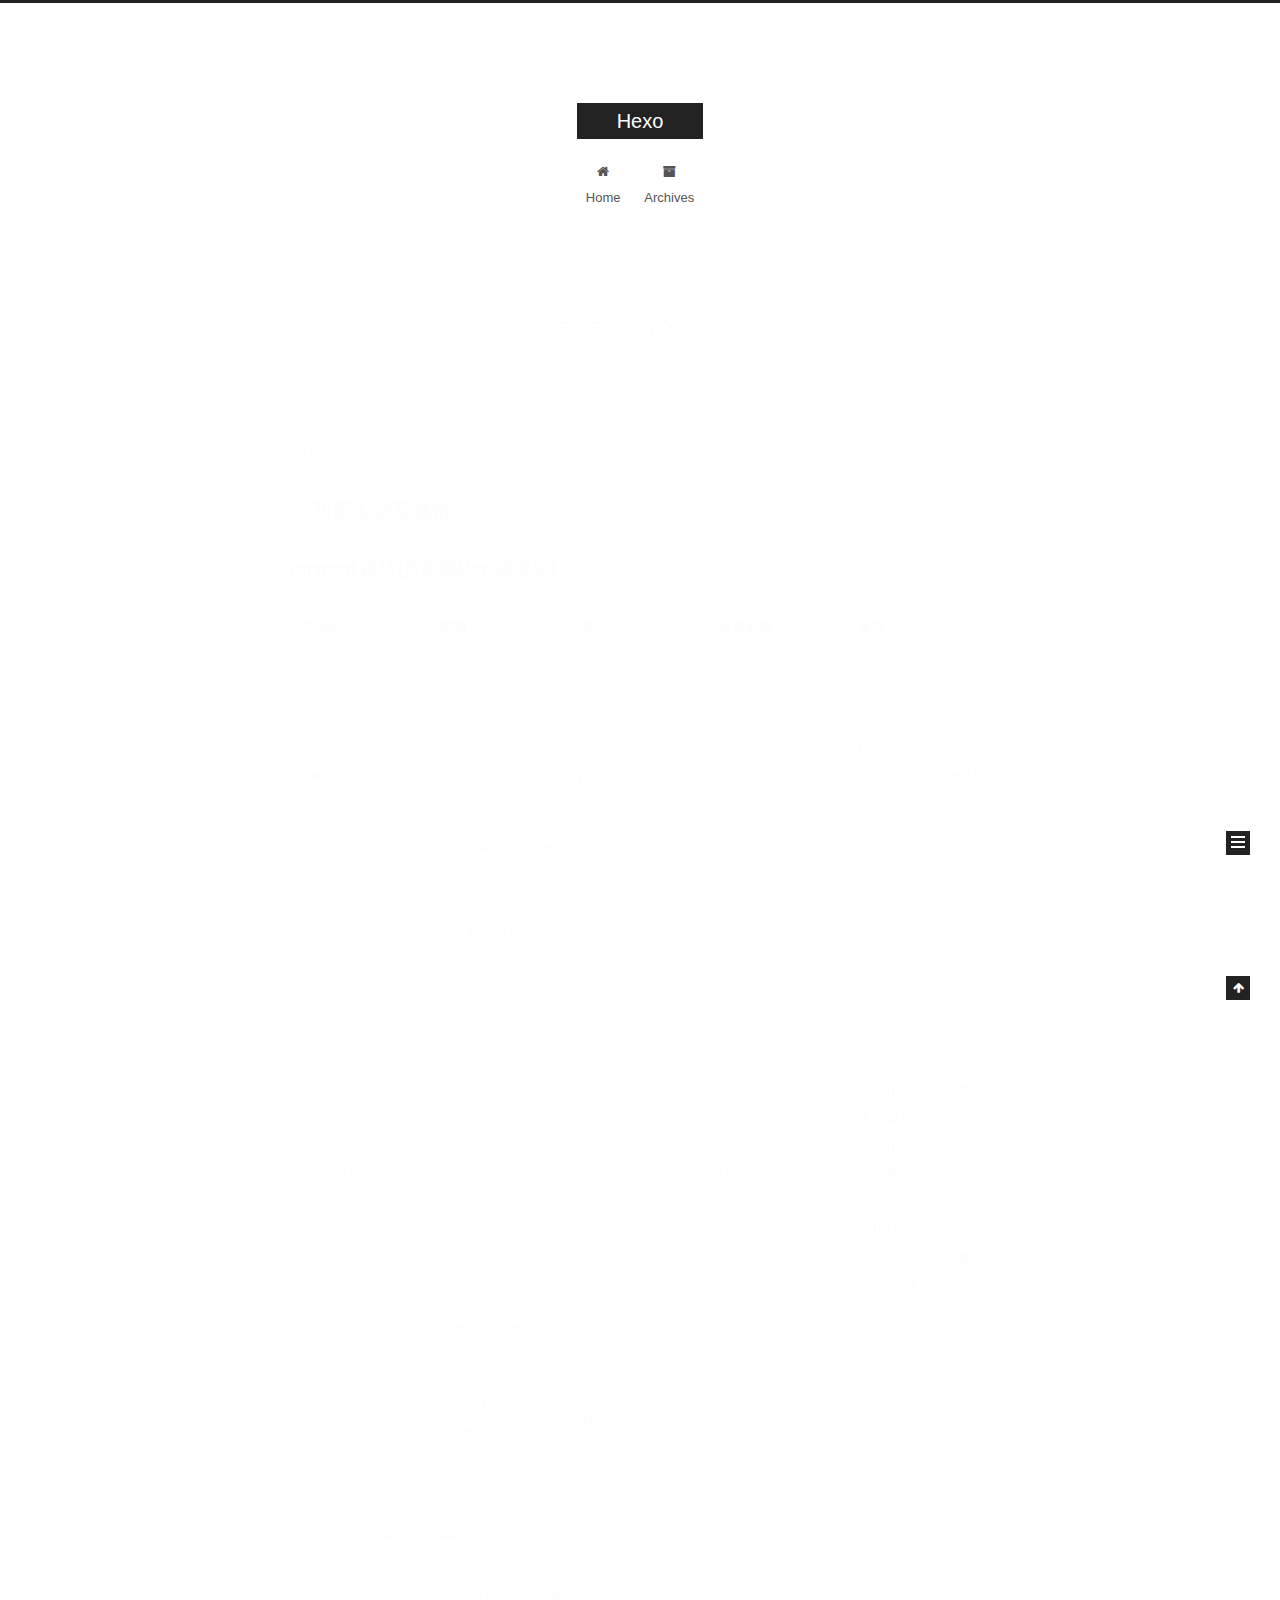
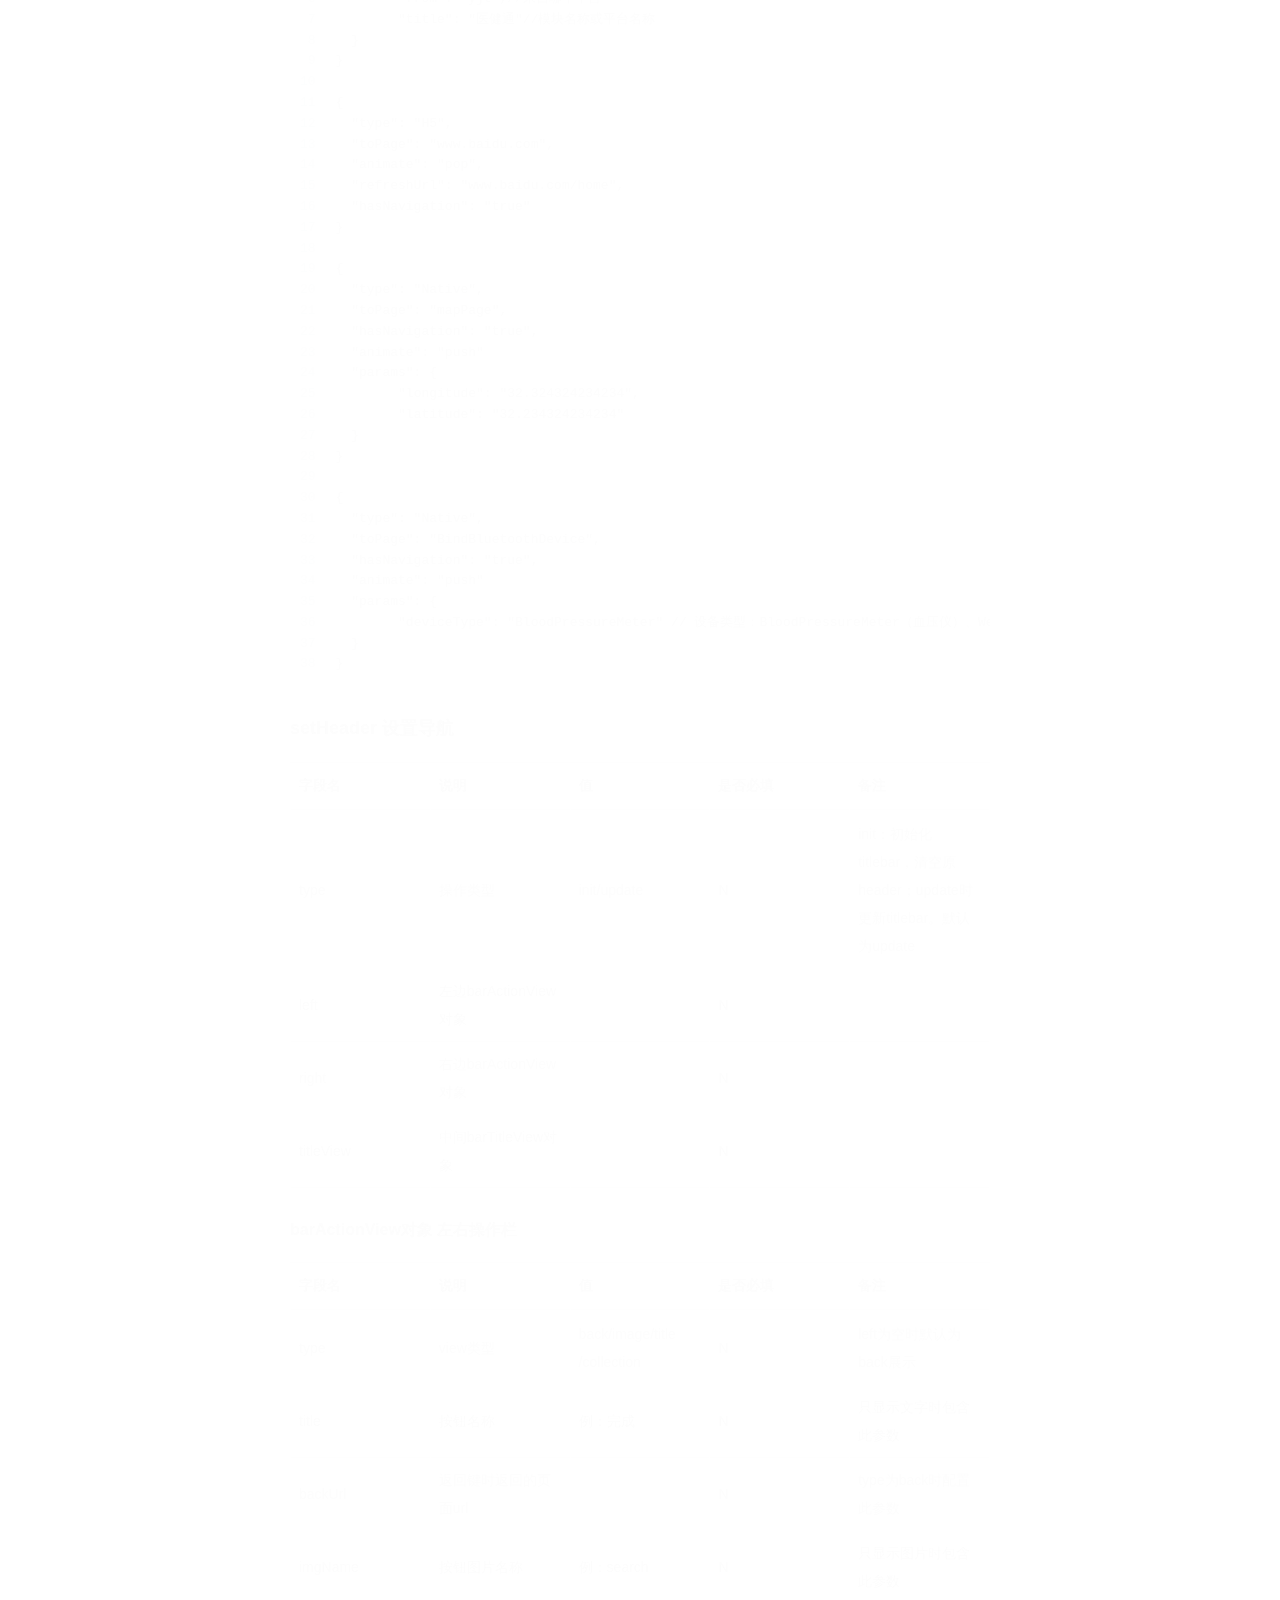
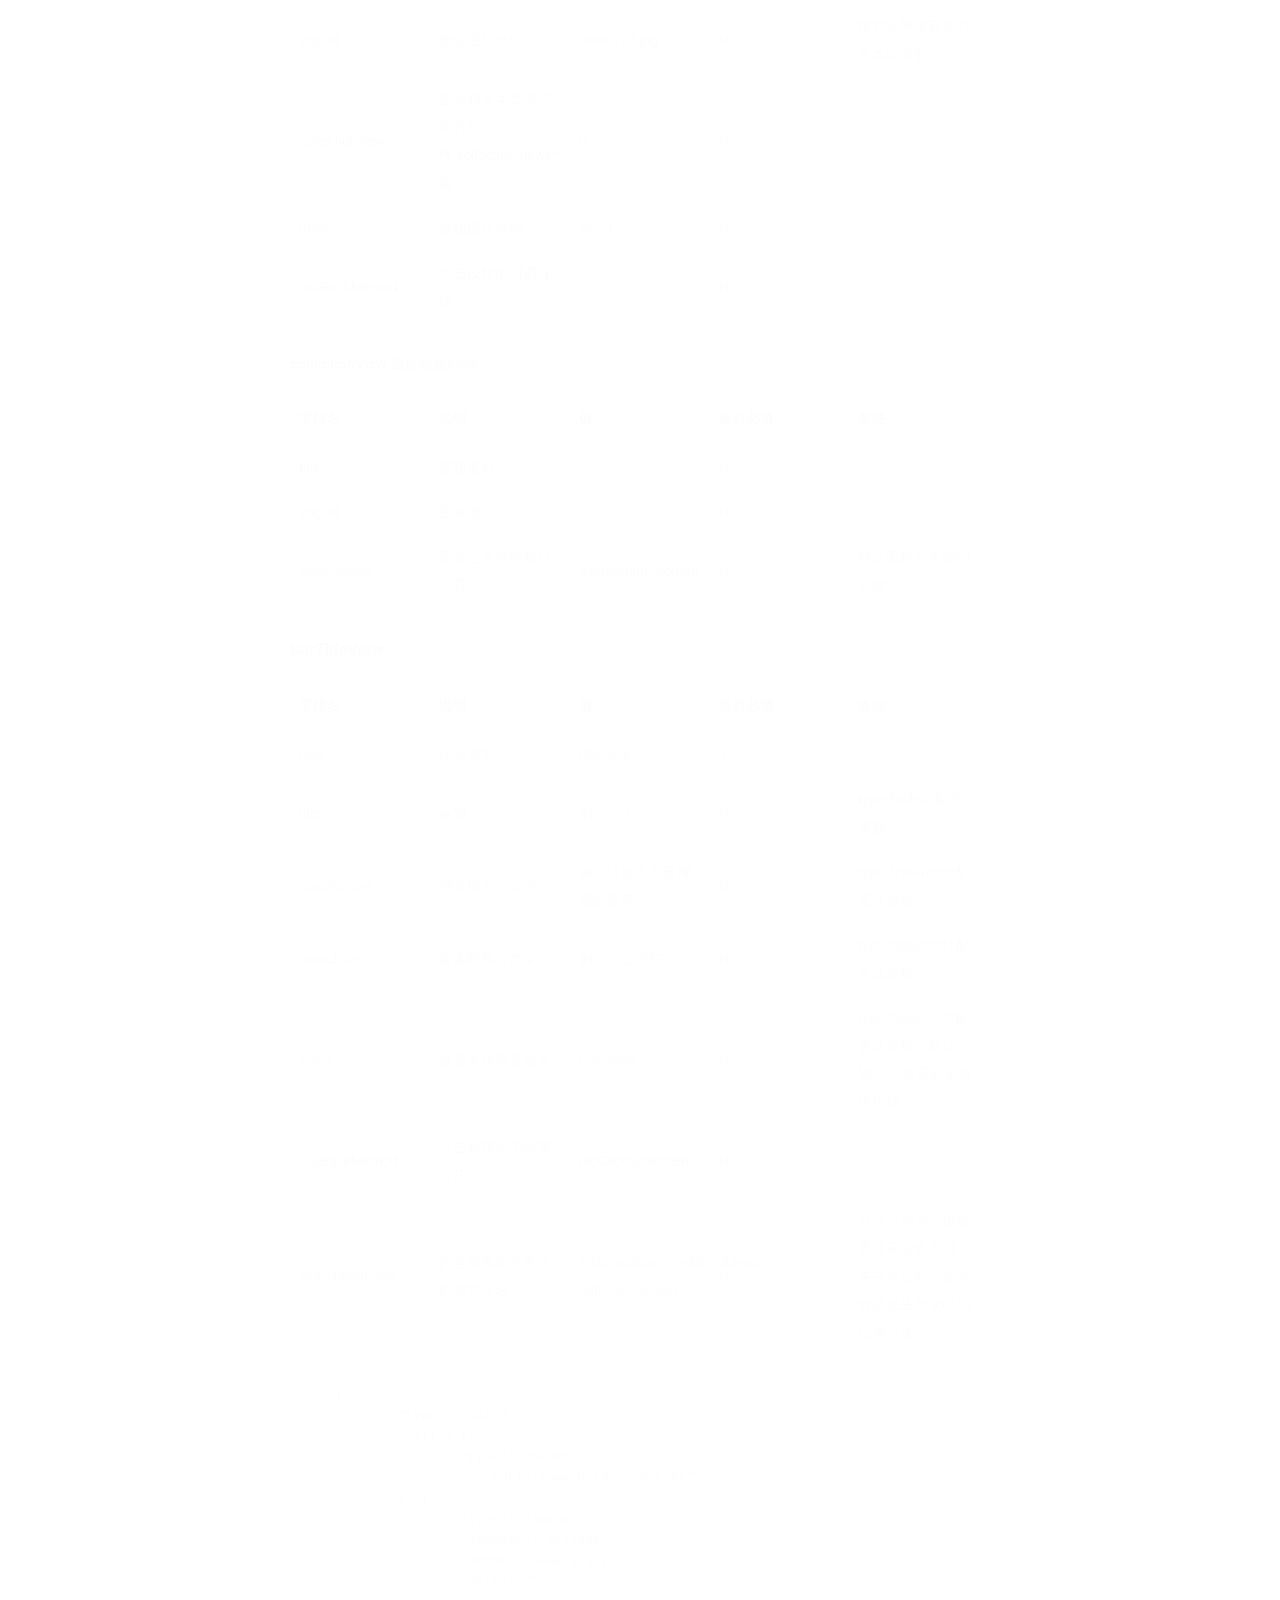
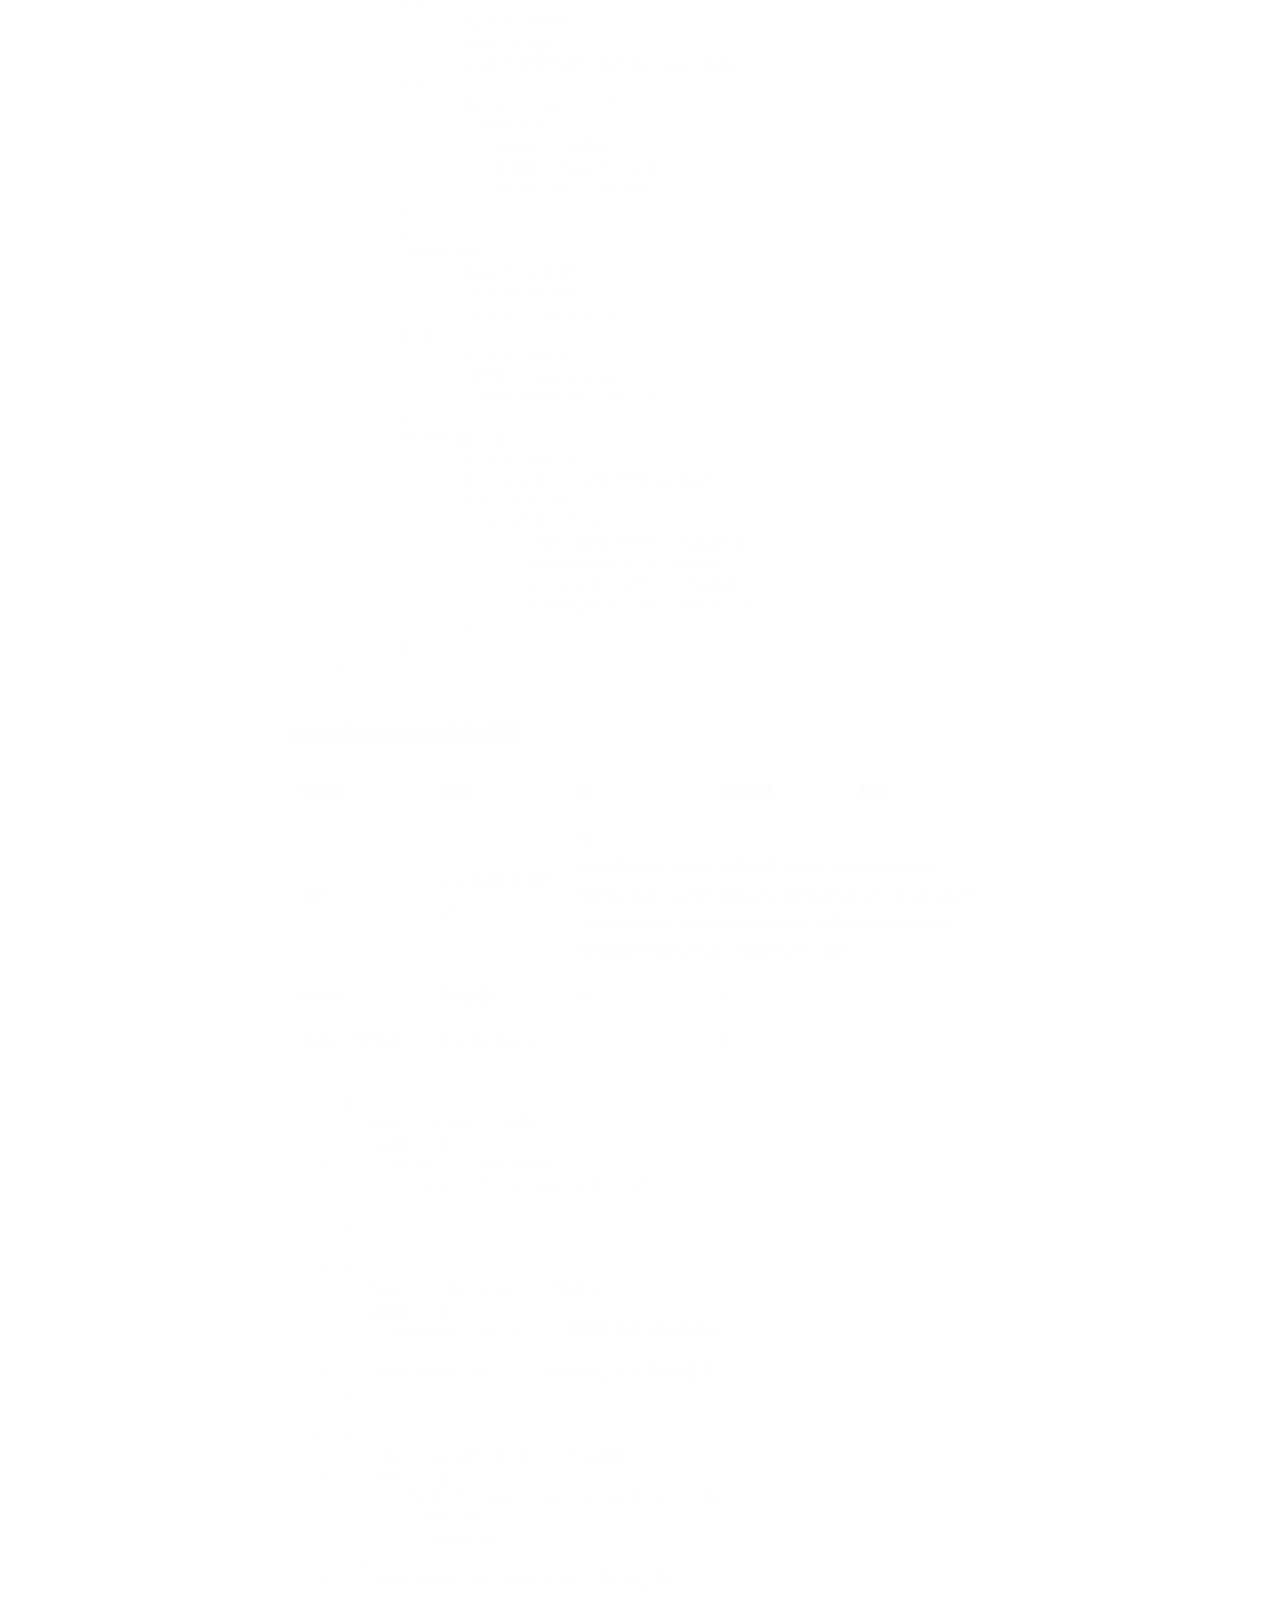
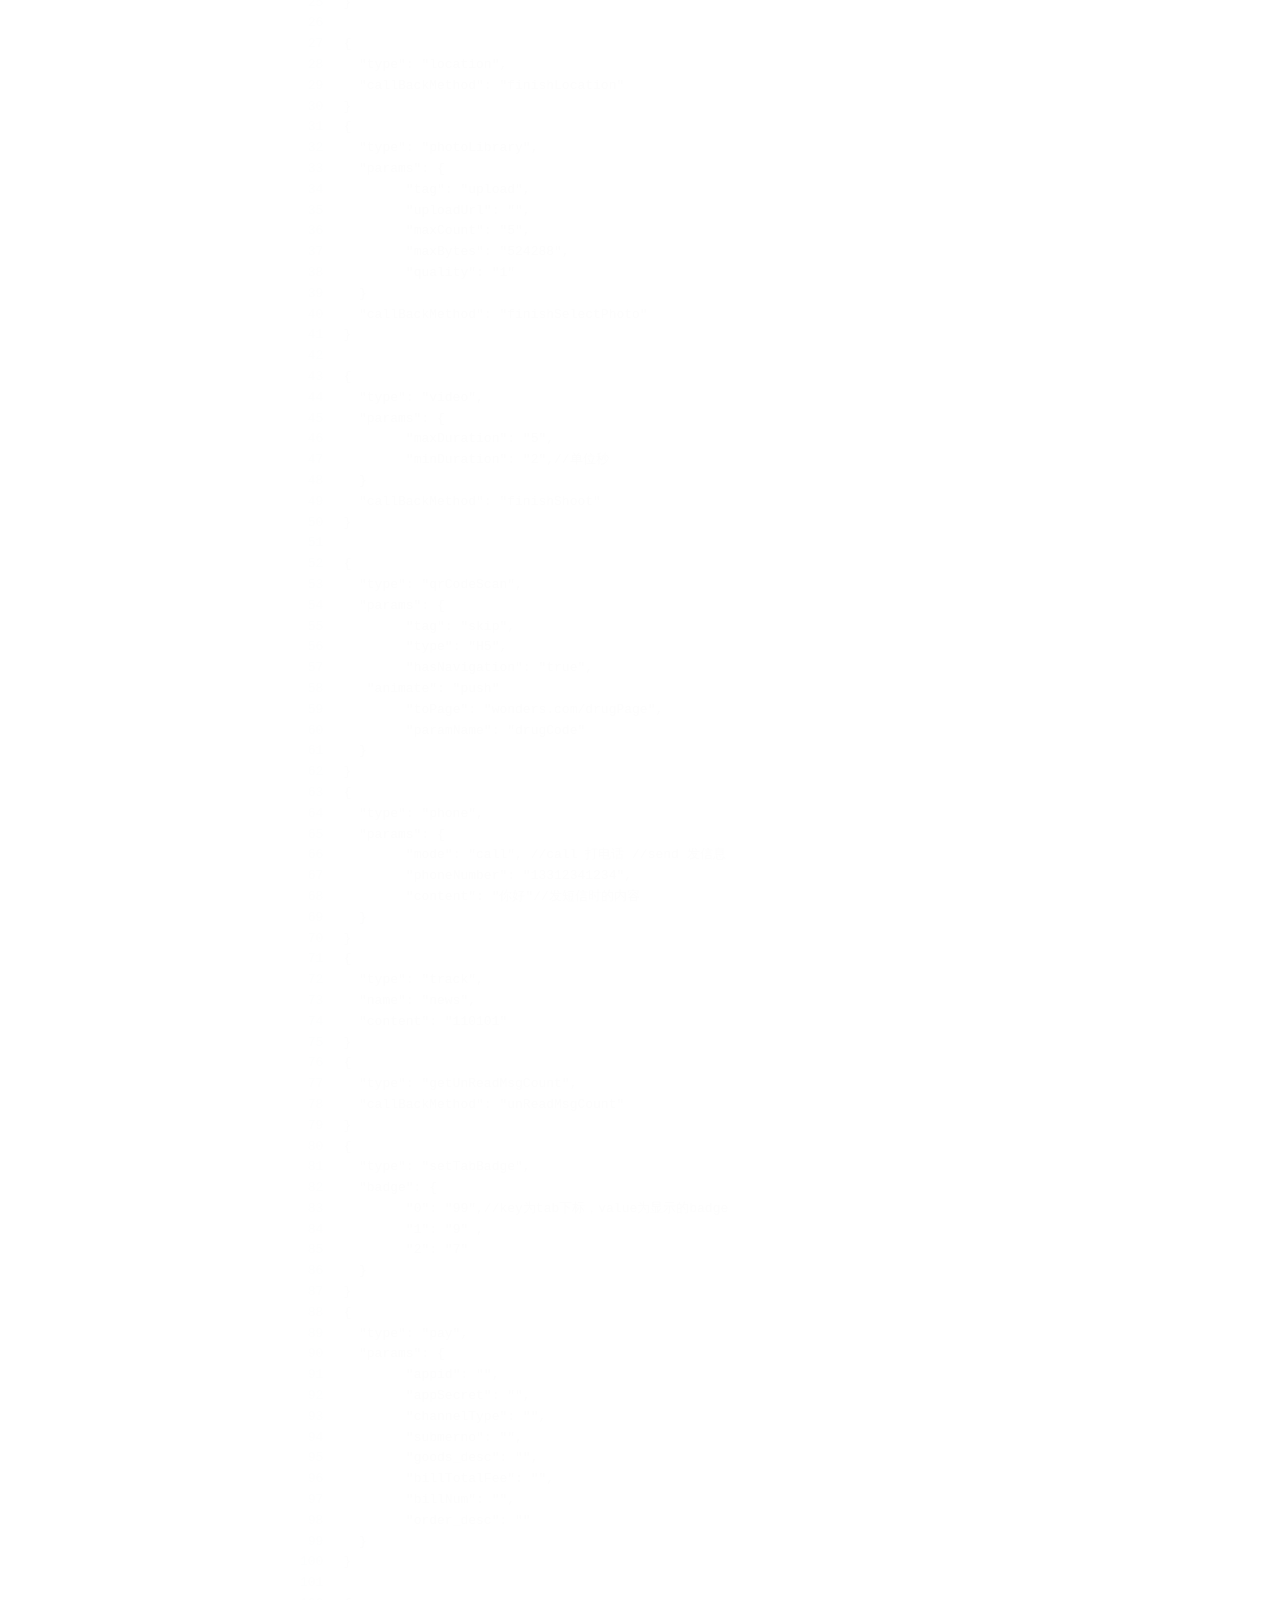
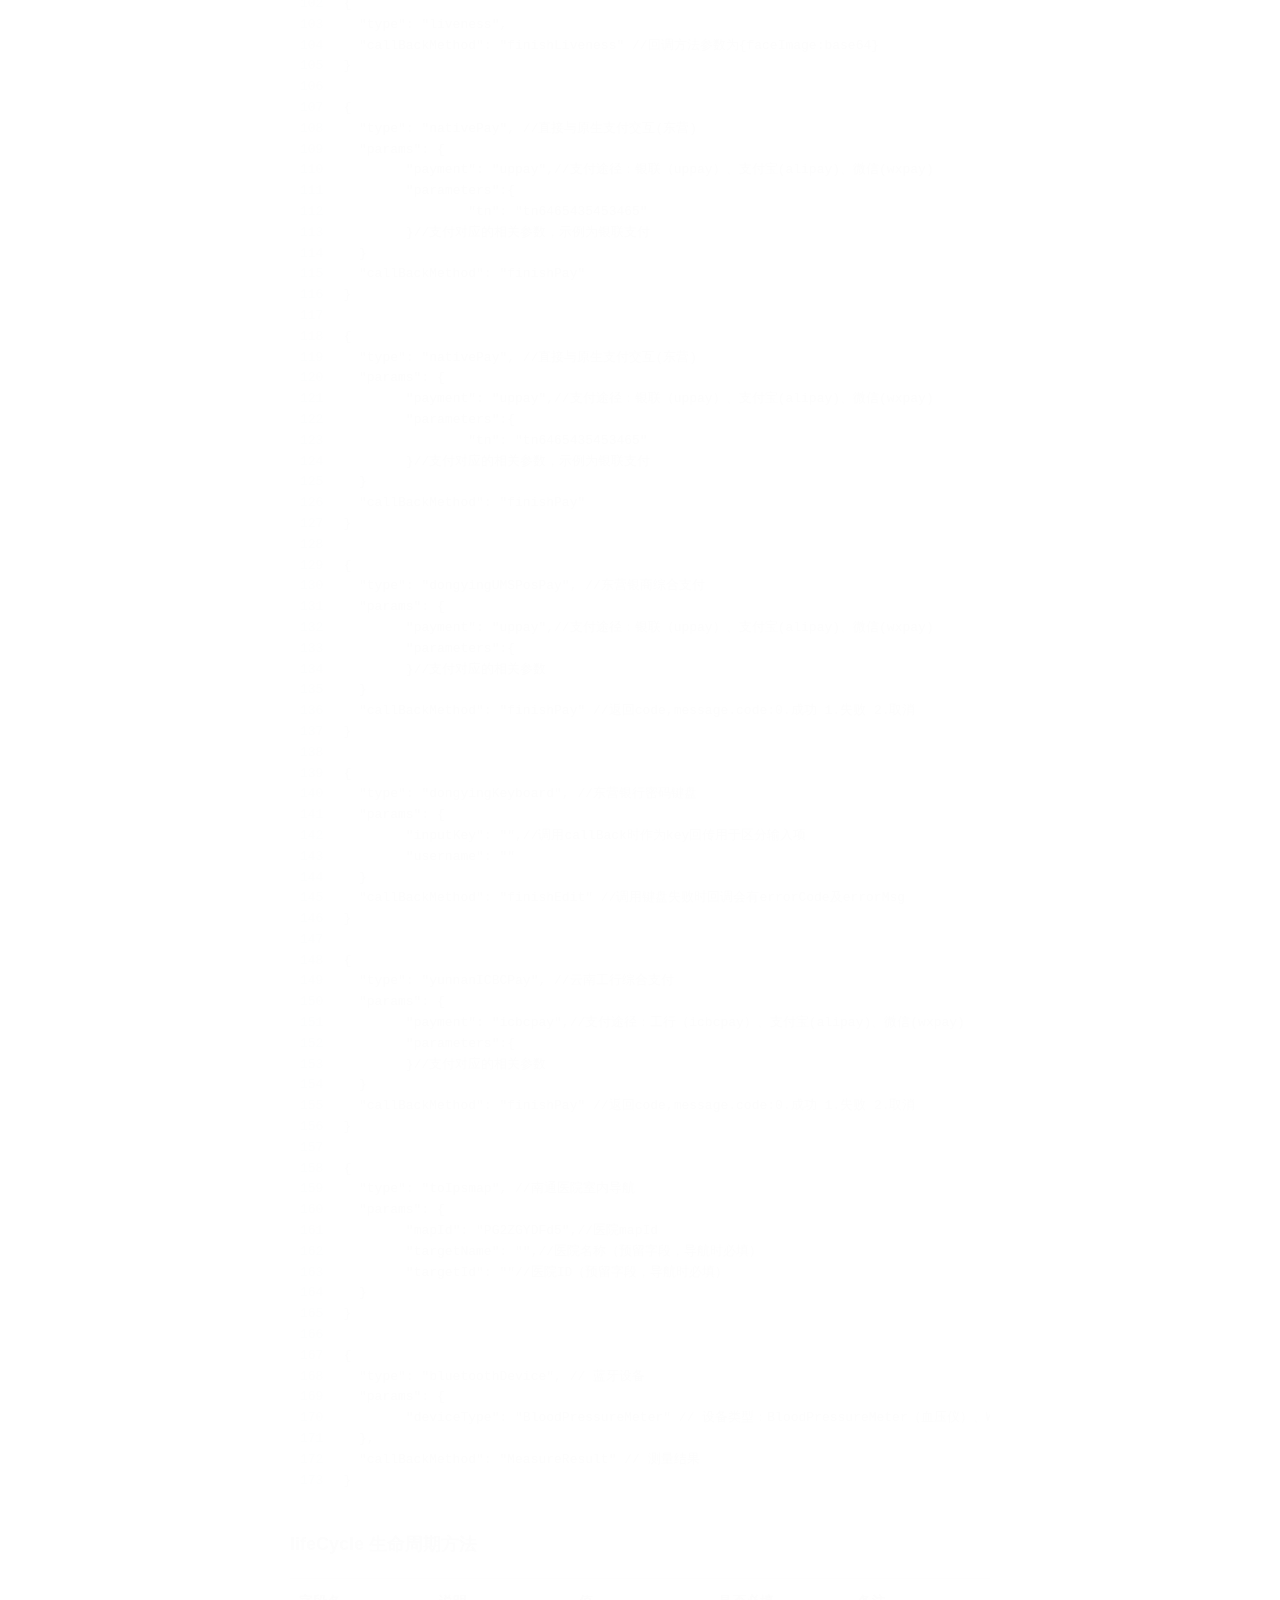
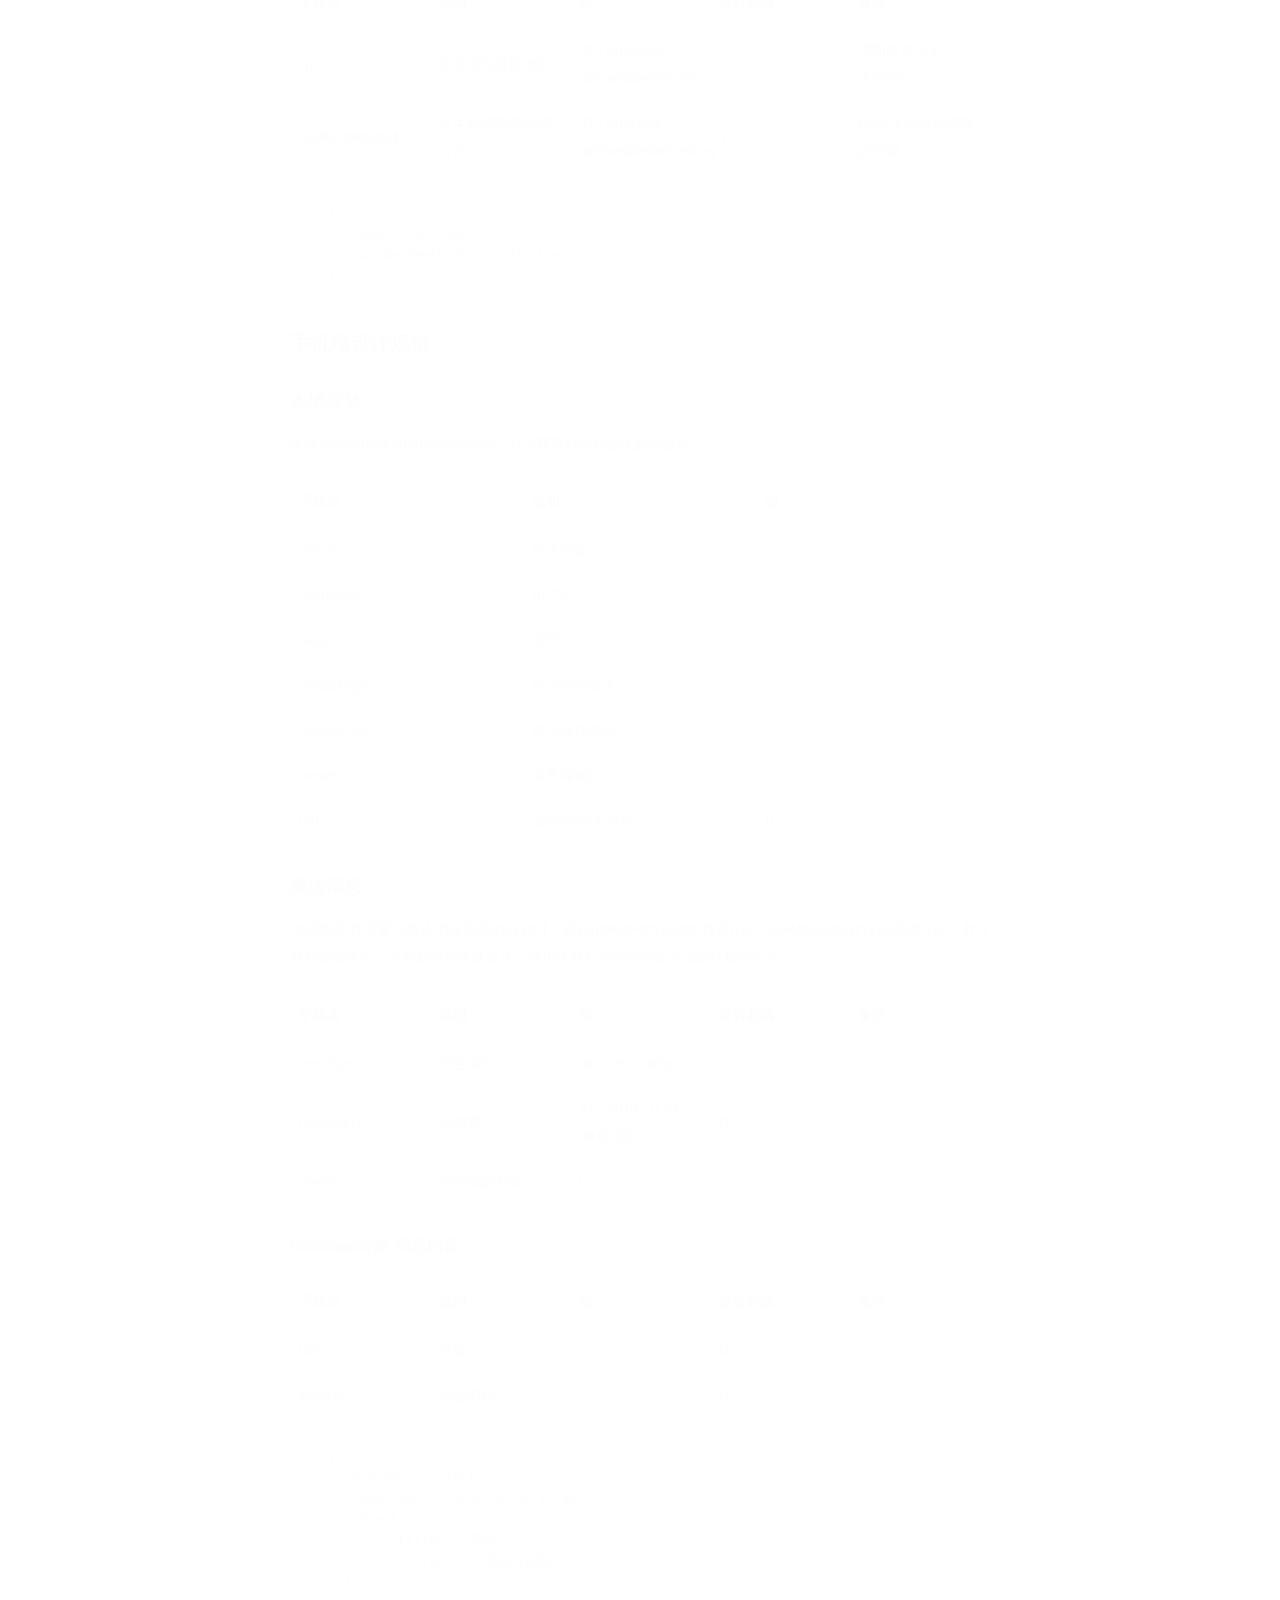
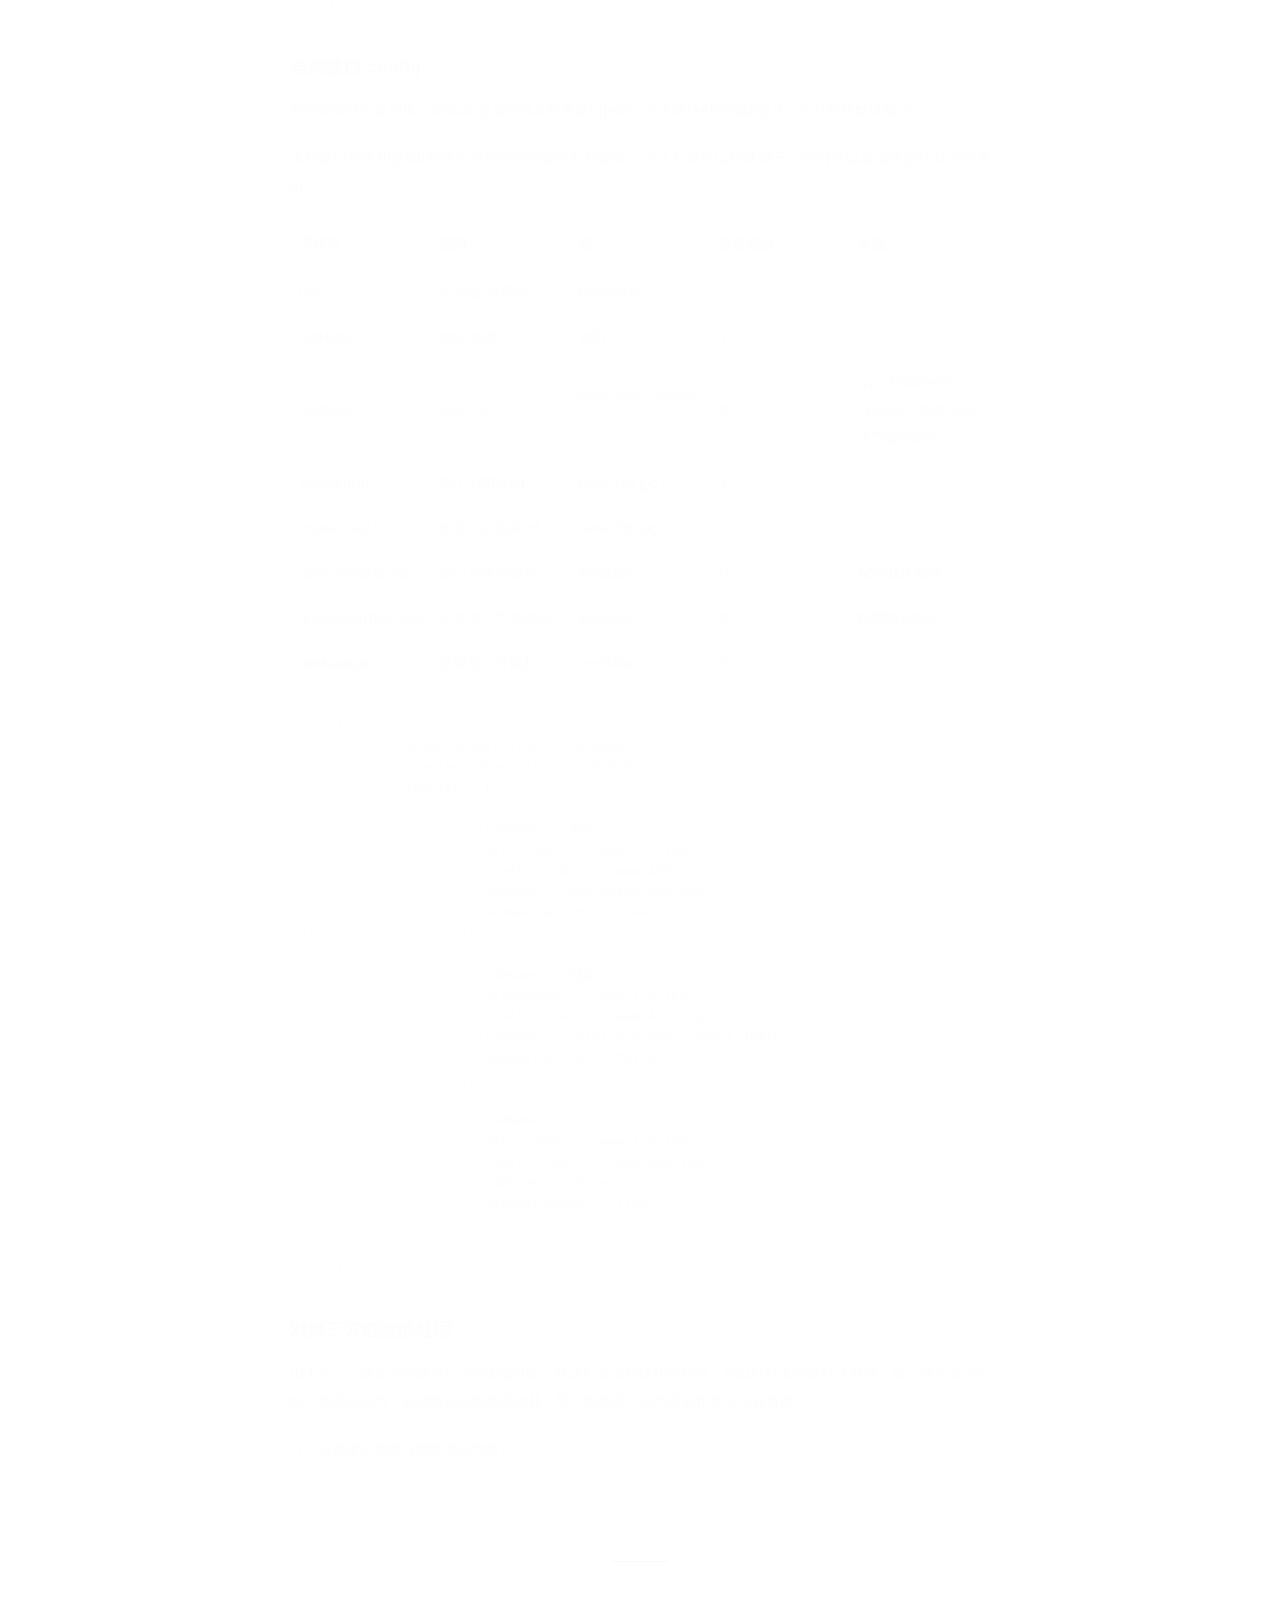
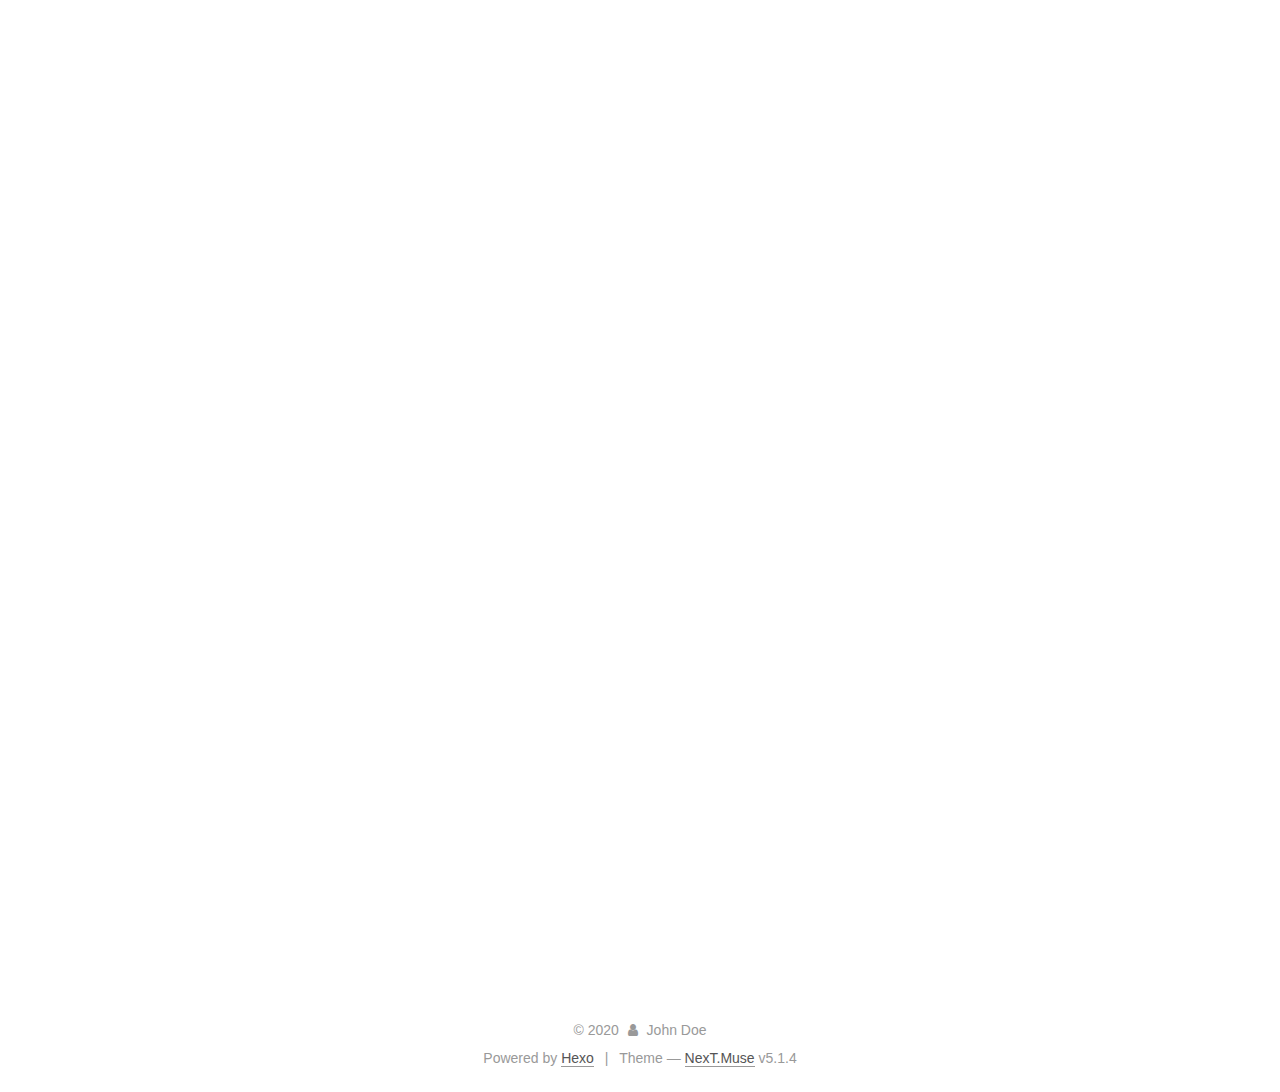
<file: index.html>
<!DOCTYPE html>



  


<html class="theme-next muse use-motion" lang="en">
<head>
  <meta charset="UTF-8"/>
<meta http-equiv="X-UA-Compatible" content="IE=edge" />
<meta name="viewport" content="width=device-width, initial-scale=1, maximum-scale=1"/>
<meta name="theme-color" content="#222">









<meta http-equiv="Cache-Control" content="no-transform" />
<meta http-equiv="Cache-Control" content="no-siteapp" />
















  
  
  <link href="/lib/fancybox/source/jquery.fancybox.css?v=2.1.5" rel="stylesheet" type="text/css" />







<link href="/lib/font-awesome/css/font-awesome.min.css?v=4.6.2" rel="stylesheet" type="text/css" />

<link href="/css/main.css?v=5.1.4" rel="stylesheet" type="text/css" />


  <link rel="apple-touch-icon" sizes="180x180" href="/images/apple-touch-icon-next.png?v=5.1.4">


  <link rel="icon" type="image/png" sizes="32x32" href="/images/favicon-32x32-next.png?v=5.1.4">


  <link rel="icon" type="image/png" sizes="16x16" href="/images/favicon-16x16-next.png?v=5.1.4">


  <link rel="mask-icon" href="/images/logo.svg?v=5.1.4" color="#222">





  <meta name="keywords" content="Hexo, NexT" />










<meta property="og:type" content="website">
<meta property="og:title" content="Hexo">
<meta property="og:url" content="http://yoursite.com/index.html">
<meta property="og:site_name" content="Hexo">
<meta property="og:locale" content="en_US">
<meta property="article:author" content="John Doe">
<meta name="twitter:card" content="summary">



<script type="text/javascript" id="hexo.configurations">
  var NexT = window.NexT || {};
  var CONFIG = {
    root: '/',
    scheme: 'Muse',
    version: '5.1.4',
    sidebar: {"position":"left","display":"post","offset":12,"b2t":false,"scrollpercent":false,"onmobile":false},
    fancybox: true,
    tabs: true,
    motion: {"enable":true,"async":false,"transition":{"post_block":"fadeIn","post_header":"slideDownIn","post_body":"slideDownIn","coll_header":"slideLeftIn","sidebar":"slideUpIn"}},
    duoshuo: {
      userId: '0',
      author: 'Author'
    },
    algolia: {
      applicationID: '',
      apiKey: '',
      indexName: '',
      hits: {"per_page":10},
      labels: {"input_placeholder":"Search for Posts","hits_empty":"We didn't find any results for the search: ${query}","hits_stats":"${hits} results found in ${time} ms"}
    }
  };
</script>



  <link rel="canonical" href="http://yoursite.com/"/>





  <title>Hexo</title>
  








<meta name="generator" content="Hexo 4.2.0"></head>

<body itemscope itemtype="http://schema.org/WebPage" lang="en">

  
  
    
  

  <div class="container sidebar-position-left 
  page-home">
    <div class="headband"></div>

    <header id="header" class="header" itemscope itemtype="http://schema.org/WPHeader">
      <div class="header-inner"><div class="site-brand-wrapper">
  <div class="site-meta ">
    

    <div class="custom-logo-site-title">
      <a href="/"  class="brand" rel="start">
        <span class="logo-line-before"><i></i></span>
        <span class="site-title">Hexo</span>
        <span class="logo-line-after"><i></i></span>
      </a>
    </div>
      
        <p class="site-subtitle"></p>
      
  </div>

  <div class="site-nav-toggle">
    <button>
      <span class="btn-bar"></span>
      <span class="btn-bar"></span>
      <span class="btn-bar"></span>
    </button>
  </div>
</div>

<nav class="site-nav">
  

  
    <ul id="menu" class="menu">
      
        
        <li class="menu-item menu-item-home">
          <a href="/%20" rel="section">
            
              <i class="menu-item-icon fa fa-fw fa-home"></i> <br />
            
            Home
          </a>
        </li>
      
        
        <li class="menu-item menu-item-archives">
          <a href="/archives/%20" rel="section">
            
              <i class="menu-item-icon fa fa-fw fa-archive"></i> <br />
            
            Archives
          </a>
        </li>
      

      
    </ul>
  

  
</nav>



 </div>
    </header>

    <main id="main" class="main">
      <div class="main-inner">
        <div class="content-wrap">
          <div id="content" class="content">
            
  <section id="posts" class="posts-expand">
    
      

  

  
  
  

  <article class="post post-type-normal" itemscope itemtype="http://schema.org/Article">
  
  
  
  <div class="post-block">
    <link itemprop="mainEntityOfPage" href="http://yoursite.com/2020/02/18/songzhen-s-Post/">

    <span hidden itemprop="author" itemscope itemtype="http://schema.org/Person">
      <meta itemprop="name" content="John Doe">
      <meta itemprop="description" content="">
      <meta itemprop="image" content="/images/avatar.gif">
    </span>

    <span hidden itemprop="publisher" itemscope itemtype="http://schema.org/Organization">
      <meta itemprop="name" content="Hexo">
    </span>

    
      <header class="post-header">

        
        
          <h1 class="post-title" itemprop="name headline">
                
                <a class="post-title-link" href="/2020/02/18/songzhen-s-Post/" itemprop="url">移动综管2.0交互规范</a></h1>
        

        <div class="post-meta">
          <span class="post-time">
            
              <span class="post-meta-item-icon">
                <i class="fa fa-calendar-o"></i>
              </span>
              
                <span class="post-meta-item-text">Posted on</span>
              
              <time title="Post created" itemprop="dateCreated datePublished" datetime="2020-02-18T16:27:52+08:00">
                2020-02-18
              </time>
            

            

            
          </span>

          

          
            
          

          
          

          

          

          

        </div>
      </header>
    

    
    
    
    <div class="post-body" itemprop="articleBody">

      
      

      
        
          
            <p>[TOC]</p>
<h2 id="Js和原生交互规范"><a href="#Js和原生交互规范" class="headerlink" title="Js和原生交互规范"></a>Js和原生交互规范</h2><h3 id="forward-跳转-页面跳转h5或原生"><a href="#forward-跳转-页面跳转h5或原生" class="headerlink" title="forward 跳转(页面跳转h5或原生)"></a>forward 跳转(页面跳转h5或原生)</h3><table>
<thead>
<tr>
<th>字段名</th>
<th>说明</th>
<th>值</th>
<th>是否必填</th>
<th>备注</th>
</tr>
</thead>
<tbody><tr>
<td>type</td>
<td>跳转类型：原生或者h5</td>
<td>Native/H5</td>
<td>Y</td>
<td></td>
</tr>
<tr>
<td>animate</td>
<td>跳转形式</td>
<td>push/pop/present</td>
<td>N</td>
<td>跳转/回退/无层级关系(底部弹出)，默认为push</td>
</tr>
<tr>
<td>toPage</td>
<td>type为H5时为完整web链接(animate为pop时可为空字符串，默认返回上一级),为Native时则是与原生约定好的字段</td>
<td></td>
<td>Y</td>
<td>animate为push时不可为空</td>
</tr>
<tr>
<td>refreshUrl</td>
<td>向后跳转时需刷新url</td>
<td></td>
<td>N</td>
<td>animate为pop时候toPage若为空字符串则直接返回；若toPage非空跳转到指定界面，refreshUrl非空且为*时以原url刷新页面，若为url时加载当前url(重定向)</td>
</tr>
<tr>
<td>hasNavigation</td>
<td>新页面是否展示导航栏</td>
<td>true/false</td>
<td>N</td>
<td>默认为true</td>
</tr>
<tr>
<td>params</td>
<td>原生跳转时的传参,H5外链时传参</td>
<td>例：{}</td>
<td>N</td>
<td></td>
</tr>
</tbody></table>
<figure class="highlight plain"><table><tr><td class="gutter"><pre><span class="line">1</span><br><span class="line">2</span><br><span class="line">3</span><br><span class="line">4</span><br><span class="line">5</span><br><span class="line">6</span><br><span class="line">7</span><br><span class="line">8</span><br><span class="line">9</span><br><span class="line">10</span><br><span class="line">11</span><br><span class="line">12</span><br><span class="line">13</span><br><span class="line">14</span><br><span class="line">15</span><br><span class="line">16</span><br><span class="line">17</span><br><span class="line">18</span><br><span class="line">19</span><br><span class="line">20</span><br><span class="line">21</span><br><span class="line">22</span><br><span class="line">23</span><br><span class="line">24</span><br><span class="line">25</span><br><span class="line">26</span><br><span class="line">27</span><br><span class="line">28</span><br><span class="line">29</span><br><span class="line">30</span><br><span class="line">31</span><br><span class="line">32</span><br><span class="line">33</span><br><span class="line">34</span><br><span class="line">35</span><br><span class="line">36</span><br><span class="line">37</span><br><span class="line">38</span><br></pre></td><td class="code"><pre><span class="line">&#123;</span><br><span class="line">  &quot;type&quot;: &quot;H5&quot;, </span><br><span class="line">  &quot;toPage&quot;: &quot;www.baidu.com&quot;,</span><br><span class="line">  &quot;hasNavigation&quot;: &quot;true&quot;</span><br><span class="line">   &quot;params&quot;: &#123;</span><br><span class="line">  	&quot;from&quot;: &quot;yjt&quot;,&#x2F;&#x2F;来自哪个平台</span><br><span class="line">  	&quot;title&quot;: &quot;医健通&quot;&#x2F;&#x2F;模块名称或平台名称</span><br><span class="line">  &#125;</span><br><span class="line">&#125;</span><br><span class="line"></span><br><span class="line">&#123;</span><br><span class="line">  &quot;type&quot;: &quot;H5&quot;, </span><br><span class="line">  &quot;toPage&quot;: &quot;www.baidu.com&quot;,</span><br><span class="line">  &quot;animate&quot;: &quot;pop&quot;,</span><br><span class="line">  &quot;refreshUrl&quot;: &quot;www.baidu.com&#x2F;home&quot;,</span><br><span class="line">  &quot;hasNavigation&quot;: &quot;true&quot;</span><br><span class="line">&#125;</span><br><span class="line"></span><br><span class="line">&#123;</span><br><span class="line">  &quot;type&quot;: &quot;Native&quot;, </span><br><span class="line">  &quot;toPage&quot;: &quot;mapPage&quot;,</span><br><span class="line">  &quot;hasNavigation&quot;: &quot;true&quot;,</span><br><span class="line">  &quot;animate&quot;: &quot;push&quot;</span><br><span class="line">  &quot;params&quot;: &#123;</span><br><span class="line">  	&quot;longitude&quot;: &quot;32.324324234234&quot;,</span><br><span class="line">  	&quot;latitude&quot;: &quot;32.234324234234&quot;</span><br><span class="line">  &#125;</span><br><span class="line">&#125;</span><br><span class="line"></span><br><span class="line">&#123;</span><br><span class="line">  &quot;type&quot;: &quot;Native&quot;, </span><br><span class="line">  &quot;toPage&quot;: &quot;BindBluetoothDevice&quot;,</span><br><span class="line">  &quot;hasNavigation&quot;: &quot;true&quot;,</span><br><span class="line">  &quot;animate&quot;: &quot;push&quot;</span><br><span class="line">  &quot;params&quot;: &#123;</span><br><span class="line">  	&quot;deviceType&quot;: &quot;BloodPressureMeter&quot; &#x2F;&#x2F; 设备类型：BloodPressureMeter（血压仪）、WeighingScale（体重秤）、Glucometer（血糖仪）、Thermometer（体温计）</span><br><span class="line">  &#125;</span><br><span class="line">&#125;</span><br></pre></td></tr></table></figure>

<h3 id="setHeader-设置导航"><a href="#setHeader-设置导航" class="headerlink" title="setHeader 设置导航"></a>setHeader 设置导航</h3><table>
<thead>
<tr>
<th>字段名</th>
<th>说明</th>
<th>值</th>
<th>是否必填</th>
<th>备注</th>
</tr>
</thead>
<tbody><tr>
<td>type</td>
<td>操作类型</td>
<td>init/update</td>
<td>N</td>
<td>init：初始化titlebar，清空原header；update时更新titlebar。默认为update</td>
</tr>
<tr>
<td>left</td>
<td>左边barActionView对象</td>
<td></td>
<td>N</td>
<td></td>
</tr>
<tr>
<td>right</td>
<td>右边barActionView对象</td>
<td></td>
<td>N</td>
<td></td>
</tr>
<tr>
<td>titleView</td>
<td>中间barTitleView对象</td>
<td></td>
<td>N</td>
<td></td>
</tr>
</tbody></table>
<h4 id="barActionView对象-左右操作栏"><a href="#barActionView对象-左右操作栏" class="headerlink" title="barActionView对象 左右操作栏"></a>barActionView对象 左右操作栏</h4><table>
<thead>
<tr>
<th>字段名</th>
<th>说明</th>
<th>值</th>
<th>是否必填</th>
<th>备注</th>
</tr>
</thead>
<tbody><tr>
<td>type</td>
<td>view类型</td>
<td>back/image/title /collection</td>
<td>N</td>
<td>left为空时默认为back展示</td>
</tr>
<tr>
<td>title</td>
<td>按钮名称</td>
<td>例：完成</td>
<td>N</td>
<td>只显示文字时包含此参数</td>
</tr>
<tr>
<td>backUrl</td>
<td>返回键时返回的页面url</td>
<td></td>
<td>N</td>
<td>type为back时配置此参数</td>
</tr>
<tr>
<td>imgName</td>
<td>按钮图片名称</td>
<td>例：search</td>
<td>N</td>
<td>只显示图片时包含此参数</td>
</tr>
<tr>
<td>imgUrl</td>
<td>按钮图片地址</td>
<td><a href="http://www.123.jpg" target="_blank" rel="noopener">www.123.jpg</a></td>
<td>N</td>
<td>图片从网络获取时包含此参数</td>
</tr>
<tr>
<td>collectionView</td>
<td>图标和文字类型的组合控件,collectionView对象</td>
<td>{}</td>
<td>N</td>
<td></td>
</tr>
<tr>
<td>mark</td>
<td>按钮图片角标</td>
<td>例：1</td>
<td>N</td>
<td></td>
</tr>
<tr>
<td>callBackMethod</td>
<td>点击按钮的回调方法</td>
<td></td>
<td>N</td>
<td></td>
</tr>
</tbody></table>
<h5 id="collectionView-组合功能view"><a href="#collectionView-组合功能view" class="headerlink" title="collectionView 组合功能view"></a>collectionView 组合功能view</h5><table>
<thead>
<tr>
<th>字段名</th>
<th>说明</th>
<th>值</th>
<th>是否必填</th>
<th>备注</th>
</tr>
</thead>
<tbody><tr>
<td>title</td>
<td>按钮名称</td>
<td></td>
<td>N</td>
<td></td>
</tr>
<tr>
<td>imgUrl</td>
<td>图标地址</td>
<td></td>
<td>N</td>
<td></td>
</tr>
<tr>
<td>imgPosition</td>
<td>图标在名称的相对位置</td>
<td>left/top/right/bottom</td>
<td>N</td>
<td>默认图标在名称的左侧</td>
</tr>
</tbody></table>
<h4 id="barTitleView"><a href="#barTitleView" class="headerlink" title="barTitleView"></a>barTitleView</h4><table>
<thead>
<tr>
<th>字段名</th>
<th>说明</th>
<th>值</th>
<th>是否必填</th>
<th>备注</th>
</tr>
</thead>
<tbody><tr>
<td>type</td>
<td>view类型</td>
<td>title/search</td>
<td>Y</td>
<td></td>
</tr>
<tr>
<td>title</td>
<td>标题</td>
<td>例：个人中心</td>
<td>N</td>
<td>type为title时配置此参数</td>
</tr>
<tr>
<td>placeholder</td>
<td>搜索框占位文字</td>
<td>例：请输入您要搜索的医院</td>
<td>N</td>
<td>type为search时配置此参数</td>
</tr>
<tr>
<td>searchText</td>
<td>搜索框预置文字</td>
<td>例：中心医院</td>
<td>N</td>
<td>type为search时配置此参数</td>
</tr>
<tr>
<td>voice</td>
<td>是否支持语音输入</td>
<td>true/false</td>
<td>N</td>
<td>type为search时配置此参数，默认false，显示的是清除按钮</td>
</tr>
<tr>
<td>callBackMethod</td>
<td>点击标题后的回调方法</td>
<td>didClickSearchBtn</td>
<td>N</td>
<td></td>
</tr>
<tr>
<td>searchMethods</td>
<td>内含搜索相关事件回调方法名</td>
<td>editingdidbegin/editingdidend /editingchanged</td>
<td>N</td>
<td>方法分别为点击搜索框获取焦点时，失去焦点时，文本数据发生改变时的回调方法。</td>
</tr>
</tbody></table>
<figure class="highlight plain"><table><tr><td class="gutter"><pre><span class="line">1</span><br><span class="line">2</span><br><span class="line">3</span><br><span class="line">4</span><br><span class="line">5</span><br><span class="line">6</span><br><span class="line">7</span><br><span class="line">8</span><br><span class="line">9</span><br><span class="line">10</span><br><span class="line">11</span><br><span class="line">12</span><br><span class="line">13</span><br><span class="line">14</span><br><span class="line">15</span><br><span class="line">16</span><br><span class="line">17</span><br><span class="line">18</span><br><span class="line">19</span><br><span class="line">20</span><br><span class="line">21</span><br><span class="line">22</span><br><span class="line">23</span><br><span class="line">24</span><br><span class="line">25</span><br><span class="line">26</span><br><span class="line">27</span><br><span class="line">28</span><br><span class="line">29</span><br><span class="line">30</span><br><span class="line">31</span><br><span class="line">32</span><br><span class="line">33</span><br><span class="line">34</span><br><span class="line">35</span><br><span class="line">36</span><br><span class="line">37</span><br><span class="line">38</span><br><span class="line">39</span><br><span class="line">40</span><br><span class="line">41</span><br><span class="line">42</span><br><span class="line">43</span><br></pre></td><td class="code"><pre><span class="line">&#123;</span><br><span class="line">	&quot;type&quot;: &quot;init&quot;,</span><br><span class="line">	&quot;left&quot;: [&#123;</span><br><span class="line">		&quot;type&quot;: &quot;back&quot;,</span><br><span class="line">		&quot;backUrl&quot;:&quot;www.baidu.com&#x2F;home&quot;</span><br><span class="line">	&#125;, &#123;</span><br><span class="line">		&quot;type&quot;: &quot;image&quot;,</span><br><span class="line">		&quot;imgName&quot;:&quot;message&quot;,</span><br><span class="line">		&quot;imgUrl&quot;:&quot;www.123.jpg&quot;,</span><br><span class="line">		&quot;mark&quot;:&quot;2&quot;</span><br><span class="line">	&#125;,&#123;</span><br><span class="line">		&quot;type&quot;: &quot;title&quot;,</span><br><span class="line">		&quot;title&quot;:&quot;返回&quot;,</span><br><span class="line">		&quot;callBackMethod&quot;:&quot;didClickFinishBtn&quot;</span><br><span class="line">	&#125;,&#123;</span><br><span class="line">		&quot;type&quot;: &quot;collection&quot;,</span><br><span class="line">		&quot;collection&quot;:&#123;</span><br><span class="line">		    &quot;title&quot;: &quot;位置&quot;,</span><br><span class="line">		    &quot;imgUrl&quot;:&quot;www.123.jpg&quot;,</span><br><span class="line">		    &quot;imgPosition&quot;:&quot;left&quot;</span><br><span class="line">	&#125;</span><br><span class="line">	&#125;],</span><br><span class="line">	&quot;right&quot;: [&#123;</span><br><span class="line">		&quot;type&quot;: &quot;image&quot;,</span><br><span class="line">		&quot;imgName&quot;:&quot;share&quot;,</span><br><span class="line">		&quot;imgUrl&quot;:&quot;www.123.jpg&quot;</span><br><span class="line">	&#125;, &#123;</span><br><span class="line">		&quot;type&quot;: &quot;image&quot;,</span><br><span class="line">		&quot;imgUrl&quot;:&quot;www.123.jpg&quot;,</span><br><span class="line">		&quot;callBackMethod&quot;:&quot;attent&quot;</span><br><span class="line">	&#125;],</span><br><span class="line">	&quot;titleView&quot;: &#123;</span><br><span class="line">		&quot;type&quot;: &quot;search&quot;,</span><br><span class="line">		&quot;placeHolder&quot;: &quot;请输入您要搜索的医院&quot;,</span><br><span class="line">		&quot;voice&quot;:&quot;true&quot;,</span><br><span class="line">		&quot;searchMethods&quot;: &#123;</span><br><span class="line">			&quot;editingdidbegin&quot; : &quot;didbegin&quot;,</span><br><span class="line">			&quot;editingdidend&quot; : &quot;didend&quot;,</span><br><span class="line">			&quot;editingchanged&quot; : &quot;changed&quot;,</span><br><span class="line">			&quot;editingfinished&quot; : &quot;finished&quot;</span><br><span class="line">		&#125;</span><br><span class="line">	&#125;</span><br><span class="line">&#125;</span><br></pre></td></tr></table></figure>

<h3 id="nativePermission-原生权限"><a href="#nativePermission-原生权限" class="headerlink" title="nativePermission  原生权限"></a>nativePermission  原生权限</h3><table>
<thead>
<tr>
<th>字段名</th>
<th>说明</th>
<th>值</th>
<th>是否必填</th>
<th>备注</th>
</tr>
</thead>
<tbody><tr>
<td>type</td>
<td>获取原生权限的类型</td>
<td>例：nativeStorage/location/qrCodeScan/camera/photoLibrary /video/contacts/phone/track/getUnReadMsgCount/setTabBadge /pay/deqingEnPuPay/liveness/nativePay/dongyingKeyboard /MeasureResult/version/newMessage/share</td>
<td>Y</td>
<td></td>
</tr>
<tr>
<td>params</td>
<td>请求参数</td>
<td>{}</td>
<td>N</td>
<td></td>
</tr>
<tr>
<td>callBackMethod</td>
<td>执行的回调方法</td>
<td></td>
<td>N</td>
<td></td>
</tr>
</tbody></table>
<figure class="highlight plain"><table><tr><td class="gutter"><pre><span class="line">1</span><br><span class="line">2</span><br><span class="line">3</span><br><span class="line">4</span><br><span class="line">5</span><br><span class="line">6</span><br><span class="line">7</span><br><span class="line">8</span><br><span class="line">9</span><br><span class="line">10</span><br><span class="line">11</span><br><span class="line">12</span><br><span class="line">13</span><br><span class="line">14</span><br><span class="line">15</span><br><span class="line">16</span><br><span class="line">17</span><br><span class="line">18</span><br><span class="line">19</span><br><span class="line">20</span><br><span class="line">21</span><br><span class="line">22</span><br><span class="line">23</span><br><span class="line">24</span><br><span class="line">25</span><br><span class="line">26</span><br><span class="line">27</span><br><span class="line">28</span><br><span class="line">29</span><br><span class="line">30</span><br><span class="line">31</span><br><span class="line">32</span><br><span class="line">33</span><br><span class="line">34</span><br><span class="line">35</span><br><span class="line">36</span><br><span class="line">37</span><br><span class="line">38</span><br><span class="line">39</span><br><span class="line">40</span><br><span class="line">41</span><br><span class="line">42</span><br><span class="line">43</span><br><span class="line">44</span><br><span class="line">45</span><br><span class="line">46</span><br><span class="line">47</span><br><span class="line">48</span><br><span class="line">49</span><br><span class="line">50</span><br><span class="line">51</span><br><span class="line">52</span><br><span class="line">53</span><br><span class="line">54</span><br><span class="line">55</span><br><span class="line">56</span><br><span class="line">57</span><br><span class="line">58</span><br><span class="line">59</span><br><span class="line">60</span><br><span class="line">61</span><br><span class="line">62</span><br><span class="line">63</span><br><span class="line">64</span><br><span class="line">65</span><br><span class="line">66</span><br><span class="line">67</span><br><span class="line">68</span><br><span class="line">69</span><br><span class="line">70</span><br><span class="line">71</span><br><span class="line">72</span><br><span class="line">73</span><br><span class="line">74</span><br><span class="line">75</span><br><span class="line">76</span><br><span class="line">77</span><br><span class="line">78</span><br><span class="line">79</span><br><span class="line">80</span><br><span class="line">81</span><br><span class="line">82</span><br><span class="line">83</span><br><span class="line">84</span><br><span class="line">85</span><br><span class="line">86</span><br><span class="line">87</span><br><span class="line">88</span><br><span class="line">89</span><br><span class="line">90</span><br><span class="line">91</span><br><span class="line">92</span><br><span class="line">93</span><br><span class="line">94</span><br><span class="line">95</span><br><span class="line">96</span><br><span class="line">97</span><br><span class="line">98</span><br><span class="line">99</span><br><span class="line">100</span><br><span class="line">101</span><br><span class="line">102</span><br><span class="line">103</span><br><span class="line">104</span><br><span class="line">105</span><br><span class="line">106</span><br><span class="line">107</span><br><span class="line">108</span><br><span class="line">109</span><br><span class="line">110</span><br><span class="line">111</span><br><span class="line">112</span><br><span class="line">113</span><br><span class="line">114</span><br><span class="line">115</span><br><span class="line">116</span><br><span class="line">117</span><br><span class="line">118</span><br><span class="line">119</span><br><span class="line">120</span><br><span class="line">121</span><br><span class="line">122</span><br><span class="line">123</span><br><span class="line">124</span><br><span class="line">125</span><br><span class="line">126</span><br><span class="line">127</span><br><span class="line">128</span><br><span class="line">129</span><br><span class="line">130</span><br><span class="line">131</span><br><span class="line">132</span><br><span class="line">133</span><br><span class="line">134</span><br><span class="line">135</span><br><span class="line">136</span><br><span class="line">137</span><br><span class="line">138</span><br><span class="line">139</span><br><span class="line">140</span><br><span class="line">141</span><br><span class="line">142</span><br><span class="line">143</span><br><span class="line">144</span><br><span class="line">145</span><br><span class="line">146</span><br><span class="line">147</span><br><span class="line">148</span><br><span class="line">149</span><br><span class="line">150</span><br><span class="line">151</span><br><span class="line">152</span><br><span class="line">153</span><br><span class="line">154</span><br><span class="line">155</span><br><span class="line">156</span><br><span class="line">157</span><br><span class="line">158</span><br><span class="line">159</span><br><span class="line">160</span><br><span class="line">161</span><br><span class="line">162</span><br><span class="line">163</span><br><span class="line">164</span><br><span class="line">165</span><br><span class="line">166</span><br><span class="line">167</span><br><span class="line">168</span><br><span class="line">169</span><br><span class="line">170</span><br><span class="line">171</span><br><span class="line">172</span><br><span class="line">173</span><br></pre></td><td class="code"><pre><span class="line">&#123;</span><br><span class="line">  &quot;type&quot;: &quot;share&quot;, &#x2F;&#x2F;分享</span><br><span class="line">  &quot;params&quot;: &#123;</span><br><span class="line">      &quot;title&quot;: &quot;分享的title&quot;, </span><br><span class="line">      &quot;content&quot;: &quot;http:&#x2F;&#x2F;www.baidu.com&quot;</span><br><span class="line">    &#125;</span><br><span class="line">&#125;</span><br><span class="line"></span><br><span class="line">&#123;</span><br><span class="line">  &quot;type&quot;: &quot;newMessage&quot;, &#x2F;&#x2F;消息推送</span><br><span class="line">  &quot;params&quot;: &#123;</span><br><span class="line">      &quot;msgType&quot;: &quot;alert&quot;, &#x2F;&#x2F;消息类型根据业务后续再定</span><br><span class="line">    &#125;</span><br><span class="line">  &quot;callBackMethod&quot;: &quot;syncNewMessage&quot; &#x2F;&#x2F;取时有回调</span><br><span class="line">&#125;</span><br><span class="line"></span><br><span class="line">&#123;</span><br><span class="line">  &quot;type&quot;: &quot;nativeStorage&quot;, &#x2F;&#x2F;原生存储</span><br><span class="line">  &quot;params&quot;: &#123;</span><br><span class="line">  	&quot;method&quot;: &quot;get&quot;,&#x2F;&#x2F;get:取 set:存 delete:删</span><br><span class="line">	  &quot;key&quot;:@&quot;&quot;,</span><br><span class="line">	  &quot;value&quot;:@&quot;&quot;</span><br><span class="line">  &#125;</span><br><span class="line">  &quot;callBackMethod&quot;: &quot;getValue&quot; &#x2F;&#x2F;取时有回调</span><br><span class="line">&#125;</span><br><span class="line"></span><br><span class="line">&#123;</span><br><span class="line">  &quot;type&quot;: &quot;location&quot;, </span><br><span class="line">  &quot;callBackMethod&quot;: &quot;finishLocation&quot;</span><br><span class="line">&#125;</span><br><span class="line">&#123;</span><br><span class="line">  &quot;type&quot;: &quot;photoLibrary&quot;, </span><br><span class="line">  &quot;params&quot;: &#123;</span><br><span class="line">  	&quot;tag&quot;: &quot;upload&quot;,</span><br><span class="line">  	&quot;uploadUrl&quot;: &quot;&quot;,</span><br><span class="line">  	&quot;maxCount&quot;: &quot;5&quot;,</span><br><span class="line">  	&quot;maxBytes&quot;: &quot;524288&quot;,</span><br><span class="line">  	&quot;quality&quot;: &quot;1&quot;</span><br><span class="line">  &#125;</span><br><span class="line">  &quot;callBackMethod&quot;: &quot;finishSelectPhoto&quot;	</span><br><span class="line">&#125;</span><br><span class="line"></span><br><span class="line">&#123;</span><br><span class="line">  &quot;type&quot;: &quot;video&quot;, </span><br><span class="line">  &quot;params&quot;: &#123;</span><br><span class="line">  	&quot;maxDuration&quot;: &quot;5&quot;,</span><br><span class="line">  	&quot;minDuration&quot;: &quot;2&quot;,&#x2F;&#x2F;单位秒</span><br><span class="line">  &#125;</span><br><span class="line">  &quot;callBackMethod&quot;: &quot;finishShoot&quot;	</span><br><span class="line">&#125;</span><br><span class="line"></span><br><span class="line">&#123;</span><br><span class="line">  &quot;type&quot;: &quot;qrCodeScan&quot;, </span><br><span class="line">  &quot;params&quot;: &#123;</span><br><span class="line">  	&quot;tag&quot;: &quot;skip&quot;,</span><br><span class="line">  	&quot;type&quot;: &quot;H5&quot;, </span><br><span class="line">  	&quot;hasNavigation&quot;: &quot;true&quot;,</span><br><span class="line">   &quot;animate&quot;: &quot;push&quot;</span><br><span class="line">  	&quot;toPage&quot;: &quot;wonders.com&#x2F;drugPage&quot;,</span><br><span class="line">  	&quot;paramName&quot;: &quot;drugCode&quot;</span><br><span class="line">  &#125;</span><br><span class="line">&#125;</span><br><span class="line">&#123;</span><br><span class="line">  &quot;type&quot;: &quot;phone&quot;, </span><br><span class="line">  &quot;params&quot;: &#123;</span><br><span class="line">  	&quot;mode&quot;: &quot;call&quot;, &#x2F;&#x2F;call 打电话 &#x2F;&#x2F;send 发信息</span><br><span class="line">  	&quot;phoneNumber&quot;: &quot;13312341234&quot;,</span><br><span class="line">  	&quot;content&quot;: &quot;你好&quot;&#x2F;&#x2F;发短信时的内容</span><br><span class="line">  &#125;</span><br><span class="line">&#125;</span><br><span class="line">&#123;</span><br><span class="line">  &quot;type&quot;: &quot;track&quot;, </span><br><span class="line">  &quot;name&quot;: &quot;news&quot;,</span><br><span class="line">  &quot;content&quot;: &quot;110101&quot;</span><br><span class="line">&#125;</span><br><span class="line">&#123;</span><br><span class="line">  &quot;type&quot;: &quot;getUnReadMsgCount&quot;, </span><br><span class="line">  &quot;callBackMethod&quot;: &quot;unReadMsgCount&quot;</span><br><span class="line">&#125;</span><br><span class="line">&#123;</span><br><span class="line">  &quot;type&quot;: &quot;setTabBadge&quot;, </span><br><span class="line">  &quot;badge&quot;: &#123;</span><br><span class="line">  	&quot;0&quot;: &quot;99&quot;,&#x2F;&#x2F;key为tab下标，value为显示的badge</span><br><span class="line">  	&quot;1&quot;: &quot;9&quot; ,</span><br><span class="line">  	&quot;2&quot;: &quot;7&quot; </span><br><span class="line">  &#125;</span><br><span class="line">&#125;</span><br><span class="line">&#123;</span><br><span class="line">  &quot;type&quot;: &quot;pay&quot;, </span><br><span class="line">  &quot;params&quot;: &#123;</span><br><span class="line">  	&quot;appid&quot;: &quot;&quot;,</span><br><span class="line">  	&quot;appSecret&quot;: &quot;&quot;,</span><br><span class="line">  	&quot;channelType&quot;: &quot;&quot;,</span><br><span class="line">  	&quot;submerno&quot;: &quot;&quot;,</span><br><span class="line">  	&quot;goods_desc&quot;: &quot;&quot;,</span><br><span class="line">  	&quot;billTotalFee&quot;: &quot;&quot;,</span><br><span class="line">  	&quot;billNum&quot;: &quot;&quot;,</span><br><span class="line">  	&quot;order_desc&quot;: &quot;&quot;</span><br><span class="line">  &#125;</span><br><span class="line">&#125;</span><br><span class="line"></span><br><span class="line">&#123;</span><br><span class="line">  &quot;type&quot;: &quot;liveness&quot;, </span><br><span class="line">  &quot;callBackMethod&quot;: &quot;finishLiveness&quot; &#x2F;&#x2F;回调方法参数为&#123;faceImage:base64&#125;</span><br><span class="line">&#125;</span><br><span class="line"></span><br><span class="line">&#123;</span><br><span class="line">  &quot;type&quot;: &quot;nativePay&quot;, &#x2F;&#x2F;直接与原生支付交互(东营)</span><br><span class="line">  &quot;params&quot;: &#123;</span><br><span class="line">  	&quot;payment&quot;: &quot;uppay&quot;,&#x2F;&#x2F;支付途径：银联（uppay）、支付宝(alipay)、微信(wxpay)</span><br><span class="line">	&quot;parameters&quot;:&#123;</span><br><span class="line">		&quot;tn&quot;: &quot;tn6465435453465&quot;</span><br><span class="line">	&#125;&#x2F;&#x2F;支付对应的相关参数，示例为银联支付</span><br><span class="line">  &#125;</span><br><span class="line">  &quot;callBackMethod&quot;: &quot;finishPay&quot; </span><br><span class="line">&#125;</span><br><span class="line"></span><br><span class="line">&#123;</span><br><span class="line">  &quot;type&quot;: &quot;nativePay&quot;, &#x2F;&#x2F;直接与原生支付交互(东营)</span><br><span class="line">  &quot;params&quot;: &#123;</span><br><span class="line">  	&quot;payment&quot;: &quot;uppay&quot;,&#x2F;&#x2F;支付途径：银联（uppay）、支付宝(alipay)、微信(wxpay)</span><br><span class="line">	&quot;parameters&quot;:&#123;</span><br><span class="line">		&quot;tn&quot;: &quot;tn6465435453465&quot;</span><br><span class="line">	&#125;&#x2F;&#x2F;支付对应的相关参数，示例为银联支付</span><br><span class="line">  &#125;</span><br><span class="line">  &quot;callBackMethod&quot;: &quot;finishPay&quot; </span><br><span class="line">&#125;</span><br><span class="line"></span><br><span class="line">&#123;</span><br><span class="line">  &quot;type&quot;: &quot;dongyingUMSPosPay&quot;, &#x2F;&#x2F;东营银商综合支付</span><br><span class="line">  &quot;params&quot;: &#123;</span><br><span class="line">  	&quot;payment&quot;: &quot;uppay&quot;,&#x2F;&#x2F;支付途径：银联（uppay）、支付宝(alipay)、微信(wxpay)</span><br><span class="line">	&quot;parameters&quot;:&#123;</span><br><span class="line">	&#125;&#x2F;&#x2F;支付对应的相关参数</span><br><span class="line">  &#125;</span><br><span class="line">  &quot;callBackMethod&quot;: &quot;finishPay&quot; &#x2F;&#x2F;返回code,message.code:0.成功 1.失败 2.取消</span><br><span class="line">&#125;</span><br><span class="line"></span><br><span class="line">&#123;</span><br><span class="line">  &quot;type&quot;: &quot;dongyingKeyboard&quot;, &#x2F;&#x2F;东营银行密码键盘</span><br><span class="line">  &quot;params&quot;: &#123;</span><br><span class="line">  	&quot;inputKey&quot;: &quot;&quot;,&#x2F;&#x2F;调用callBack时作为key回传用于区分输入项</span><br><span class="line">  	&quot;username&quot;: &quot;&quot;</span><br><span class="line">  &#125;</span><br><span class="line">  &quot;callBackMethod&quot;: &quot;finishEdit&quot; &#x2F;&#x2F;调用键盘失败时回调会有errorCode及errorMsg</span><br><span class="line">&#125;</span><br><span class="line"></span><br><span class="line">&#123;</span><br><span class="line">  &quot;type&quot;: &quot;yunnanICBCPay&quot;, &#x2F;&#x2F;云南工行综合支付</span><br><span class="line">  &quot;params&quot;: &#123;</span><br><span class="line">  	&quot;payment&quot;: &quot;icbcpay&quot;,&#x2F;&#x2F;支付途径：工行（icbcpay）、支付宝(alipay)、微信(wxpay)</span><br><span class="line">	&quot;parameters&quot;:&#123;</span><br><span class="line">	&#125;&#x2F;&#x2F;支付对应的相关参数</span><br><span class="line">  &#125;</span><br><span class="line">  &quot;callBackMethod&quot;: &quot;finishPay&quot; &#x2F;&#x2F;返回code,message.code:0.成功 1.失败 2.取消</span><br><span class="line">&#125;</span><br><span class="line"></span><br><span class="line">&#123;</span><br><span class="line">  &quot;type&quot;: &quot;toIpsmap&quot;, &#x2F;&#x2F;南通医院室内导航</span><br><span class="line">  &quot;params&quot;: &#123;</span><br><span class="line">  	&quot;mapId&quot;: &quot;PG2ZGYDFd5&quot;,&#x2F;&#x2F;医院mapId</span><br><span class="line">  	&quot;targetName&quot;: &quot;&quot;,&#x2F;&#x2F;医院名称（预留字段，导航时必填）</span><br><span class="line">  	&quot;targetId&quot;: &quot;&quot;&#x2F;&#x2F;医院ID（预留字段，导航时必填）</span><br><span class="line">  &#125;</span><br><span class="line">&#125;</span><br><span class="line"></span><br><span class="line">&#123;</span><br><span class="line">  &quot;type&quot;: &quot;bluetoothDevice&quot;, &#x2F;&#x2F; 蓝牙设备</span><br><span class="line">  &quot;params&quot;: &#123;</span><br><span class="line">  	&quot;deviceType&quot;: &quot;BloodPressureMeter&quot; &#x2F;&#x2F; 设备类型：BloodPressureMeter（血压仪）、WeighingScale（体重秤）、Glucometer（血糖仪）、Thermometer（体温计）</span><br><span class="line">  &#125;,</span><br><span class="line">  &quot;callBackMethod&quot;: &quot;MeasureResult&quot; &#x2F;&#x2F; 测量结果</span><br><span class="line">&#125;</span><br></pre></td></tr></table></figure>

<h3 id="lifeCycle-生命周期方法"><a href="#lifeCycle-生命周期方法" class="headerlink" title="lifeCycle 生命周期方法"></a>lifeCycle 生命周期方法</h3><table>
<thead>
<tr>
<th>字段名</th>
<th>说明</th>
<th align="center">值</th>
<th>是否必填</th>
<th>备注</th>
</tr>
</thead>
<tbody><tr>
<td>type</td>
<td>生命周期阶段类型</td>
<td align="center">例：onVisible /onInvisible/onDestory</td>
<td>Y</td>
<td>页面即将可见/不可见/销毁</td>
</tr>
<tr>
<td>callBackMethod</td>
<td>各生命周期的回调方法</td>
<td align="center">例：onVisible /onInvisible/onDestory</td>
<td>Y</td>
<td>H5对页面生命周期的回调</td>
</tr>
</tbody></table>
<figure class="highlight plain"><table><tr><td class="gutter"><pre><span class="line">1</span><br><span class="line">2</span><br><span class="line">3</span><br><span class="line">4</span><br></pre></td><td class="code"><pre><span class="line">&#123;</span><br><span class="line">  &quot;type&quot;: &quot;onCreate&quot;, </span><br><span class="line">  &quot;callBackMethod&quot;: &quot;onVisible&quot;</span><br><span class="line">&#125;</span><br></pre></td></tr></table></figure>

<h2 id="手机端设计规范"><a href="#手机端设计规范" class="headerlink" title="手机端设计规范"></a>手机端设计规范</h2><h3 id="本地存储"><a href="#本地存储" class="headerlink" title="本地存储"></a>本地存储</h3><p>本地存储使用SharedPreferences，存储获取时对数据加解密处理</p>
<table>
<thead>
<tr>
<th>字段名</th>
<th>说明</th>
<th>值</th>
</tr>
</thead>
<tbody><tr>
<td>session</td>
<td>登录凭证</td>
<td></td>
</tr>
<tr>
<td>username</td>
<td>用户名</td>
<td></td>
</tr>
<tr>
<td>password</td>
<td>密码</td>
<td></td>
</tr>
<tr>
<td>isAutoLogin</td>
<td>是否自动登录</td>
<td></td>
</tr>
<tr>
<td>isSavePass</td>
<td>是否保存密码</td>
<td></td>
</tr>
<tr>
<td>serverUrl</td>
<td>服务端地址</td>
<td></td>
</tr>
<tr>
<td>tab</td>
<td>底部tab相关属性</td>
<td>{}</td>
</tr>
</tbody></table>
<h3 id="推送消息"><a href="#推送消息" class="headerlink" title="推送消息"></a>推送消息</h3><p>h5页面若有需要与推送消息关联的内容时，通过nativePermission 传值type=newMessage并设置回调方法，并注册到通知类中，当有新消息推送过来，调用注册列表中的回调方法进行数据同步</p>
<table>
<thead>
<tr>
<th>字段名</th>
<th>说明</th>
<th>值</th>
<th>是否必填</th>
<th>备注</th>
</tr>
</thead>
<tbody><tr>
<td>msgType</td>
<td>消息类型</td>
<td>例：alertDialog</td>
<td>Y</td>
<td></td>
</tr>
<tr>
<td>timeStamp</td>
<td>时间戳</td>
<td>例：2019-10-29 00:00:00</td>
<td>N</td>
<td></td>
</tr>
<tr>
<td>object</td>
<td>message对象</td>
<td>{}</td>
<td></td>
<td></td>
</tr>
</tbody></table>
<h4 id="message对象-消息内容"><a href="#message对象-消息内容" class="headerlink" title="message对象  消息内容"></a>message对象  消息内容</h4><table>
<thead>
<tr>
<th>字段名</th>
<th>说明</th>
<th>值</th>
<th>是否必填</th>
<th>备注</th>
</tr>
</thead>
<tbody><tr>
<td>title</td>
<td>标题</td>
<td></td>
<td>N</td>
<td></td>
</tr>
<tr>
<td>content</td>
<td>消息内容</td>
<td></td>
<td>N</td>
<td></td>
</tr>
</tbody></table>
<figure class="highlight plain"><table><tr><td class="gutter"><pre><span class="line">1</span><br><span class="line">2</span><br><span class="line">3</span><br><span class="line">4</span><br><span class="line">5</span><br><span class="line">6</span><br><span class="line">7</span><br><span class="line">8</span><br></pre></td><td class="code"><pre><span class="line">&#123;</span><br><span class="line">  &quot;msgType&quot;: &quot;alert&quot;, </span><br><span class="line">  &quot;timestamp&quot;: &quot;2019-10-29 14:49:34&quot;,</span><br><span class="line">  &quot;object&quot;: &#123;</span><br><span class="line">  	&quot;title&quot;: &quot;测试1&quot;,</span><br><span class="line">  	&quot;content&quot;: &quot;消息内容测试1&quot;</span><br><span class="line">  &#125;</span><br><span class="line">&#125;</span><br></pre></td></tr></table></figure>

<h3 id="全局接口-config"><a href="#全局接口-config" class="headerlink" title="全局接口 config"></a>全局接口 config</h3><p>在启动页通过全局接口获得tab各属性值及登录接口path，若无网络APP端固定几个产品模块默认展示。</p>
<p>全局接口的作用是tab各值在启动页的时候进行初始化，进入首页可以快速展示，同时可以兼容非必须登录的逻辑。</p>
<table>
<thead>
<tr>
<th>字段名</th>
<th>说明</th>
<th>值</th>
<th>是否必须</th>
<th>备注</th>
</tr>
</thead>
<tbody><tr>
<td>type</td>
<td>原生或H5页面</td>
<td>Native/H5</td>
<td></td>
<td></td>
</tr>
<tr>
<td>tabName</td>
<td>tab的名称</td>
<td>首页</td>
<td>Y</td>
<td></td>
</tr>
<tr>
<td>tabPage</td>
<td>tab的Url</td>
<td><a href="http://www.baidu.com/new" target="_blank" rel="noopener">www.baidu.com/new</a></td>
<td>N</td>
<td>type为Native时，以*开头的字段作为原生页面的标识。</td>
</tr>
<tr>
<td>selectedUrl</td>
<td>选中的图标url</td>
<td><a href="http://www.123.jpg" target="_blank" rel="noopener">www.123.jpg</a></td>
<td>Y</td>
<td></td>
</tr>
<tr>
<td>unselectedUrl</td>
<td>未选中的图标url</td>
<td><a href="http://www.456.jpg" target="_blank" rel="noopener">www.456.jpg</a></td>
<td>Y</td>
<td></td>
</tr>
<tr>
<td>selectedTextColor</td>
<td>选中文字的颜色</td>
<td>#51da8a</td>
<td>N</td>
<td>配置默认颜色</td>
</tr>
<tr>
<td>unselectedTextColor</td>
<td>未选中文字的颜色</td>
<td>#636363</td>
<td>N</td>
<td>配置默认颜色</td>
</tr>
<tr>
<td>hasNavigation</td>
<td>是否显示导航栏</td>
<td>true/false</td>
<td>Y</td>
<td></td>
</tr>
</tbody></table>
<figure class="highlight plain"><table><tr><td class="gutter"><pre><span class="line">1</span><br><span class="line">2</span><br><span class="line">3</span><br><span class="line">4</span><br><span class="line">5</span><br><span class="line">6</span><br><span class="line">7</span><br><span class="line">8</span><br><span class="line">9</span><br><span class="line">10</span><br><span class="line">11</span><br><span class="line">12</span><br><span class="line">13</span><br><span class="line">14</span><br><span class="line">15</span><br><span class="line">16</span><br><span class="line">17</span><br><span class="line">18</span><br><span class="line">19</span><br><span class="line">20</span><br><span class="line">21</span><br><span class="line">22</span><br><span class="line">23</span><br><span class="line">24</span><br><span class="line">25</span><br><span class="line">26</span><br><span class="line">27</span><br></pre></td><td class="code"><pre><span class="line">&#123;</span><br><span class="line">	&quot;selectedTextColor&quot;: &quot;#51da8a&quot;,</span><br><span class="line">	&quot;unselectedTextColor&quot;: &quot;#636363&quot;</span><br><span class="line">	&quot;tabList&quot;: [</span><br><span class="line">		&#123;</span><br><span class="line">		  &quot;tabName&quot;: &quot;首页&quot;, </span><br><span class="line">		  &quot;selectedUrl&quot;: &quot;www.123.jpg&quot;,</span><br><span class="line">		  &quot;unselectedUrl&quot;: &quot;www.456.jpg&quot;,</span><br><span class="line">		  &quot;tabPage&quot;: &quot;www.baidu.com&#x2F;new&quot;,</span><br><span class="line">		  &quot;hasNavigation&quot;: &quot;true&quot;</span><br><span class="line">		&#125;,</span><br><span class="line">		&#123;</span><br><span class="line">		  &quot;tabName&quot;: &quot;健康&quot;, </span><br><span class="line">		  &quot;selectedUrl&quot;: &quot;www.123.jpg&quot;,</span><br><span class="line">		  &quot;unselectedUrl&quot;: &quot;www.456.jpg&quot;,</span><br><span class="line">		  &quot;tabPage&quot;: &quot;&#x2F;html&#x2F;gzd&#x2F;measurement.html&quot;,</span><br><span class="line">		  &quot;hasNavigation&quot;: &quot;false&quot;</span><br><span class="line">		&#125;,</span><br><span class="line">		&#123;</span><br><span class="line">		  &quot;tabName&quot;: &quot;个人&quot;, </span><br><span class="line">		  &quot;selectedUrl&quot;: &quot;www.123.jpg&quot;,</span><br><span class="line">		  &quot;unselectedUrl&quot;: &quot;www.456.jpg&quot;,</span><br><span class="line">		  &quot;tabPage&quot;: &quot;*Mine&quot;,</span><br><span class="line">		  &quot;hasNavigation&quot;: &quot;true&quot;</span><br><span class="line">		&#125;</span><br><span class="line">	]</span><br><span class="line">&#125;</span><br></pre></td></tr></table></figure>

<h3 id="对第三方链接的处理"><a href="#对第三方链接的处理" class="headerlink" title="对第三方链接的处理"></a>对第三方链接的处理</h3><p>由于第三方链接不能像自己的web端页面一样进行页面和跳转的控制，所以针对返回进行了处理，设计两个返回按钮，返回和关闭，返回默认是根据回退栈一级一级返回，关闭是直接退出当前页面。</p>
<p>对三方链接的判断时增加域名判断。</p>

          
        
      
    </div>
    
    
    

    

    

    

    <footer class="post-footer">
      

      

      

      
      
        <div class="post-eof"></div>
      
    </footer>
  </div>
  
  
  
  </article>


    
      

  

  
  
  

  <article class="post post-type-normal" itemscope itemtype="http://schema.org/Article">
  
  
  
  <div class="post-block">
    <link itemprop="mainEntityOfPage" href="http://yoursite.com/2020/02/18/hello-world/">

    <span hidden itemprop="author" itemscope itemtype="http://schema.org/Person">
      <meta itemprop="name" content="John Doe">
      <meta itemprop="description" content="">
      <meta itemprop="image" content="/images/avatar.gif">
    </span>

    <span hidden itemprop="publisher" itemscope itemtype="http://schema.org/Organization">
      <meta itemprop="name" content="Hexo">
    </span>

    
      <header class="post-header">

        
        
          <h1 class="post-title" itemprop="name headline">
                
                <a class="post-title-link" href="/2020/02/18/hello-world/" itemprop="url">Hello World</a></h1>
        

        <div class="post-meta">
          <span class="post-time">
            
              <span class="post-meta-item-icon">
                <i class="fa fa-calendar-o"></i>
              </span>
              
                <span class="post-meta-item-text">Posted on</span>
              
              <time title="Post created" itemprop="dateCreated datePublished" datetime="2020-02-18T15:35:34+08:00">
                2020-02-18
              </time>
            

            

            
          </span>

          

          
            
          

          
          

          

          

          

        </div>
      </header>
    

    
    
    
    <div class="post-body" itemprop="articleBody">

      
      

      
        
          
            <p>Welcome to <a href="https://hexo.io/" target="_blank" rel="noopener">Hexo</a>! This is your very first post. Check <a href="https://hexo.io/docs/" target="_blank" rel="noopener">documentation</a> for more info. If you get any problems when using Hexo, you can find the answer in <a href="https://hexo.io/docs/troubleshooting.html" target="_blank" rel="noopener">troubleshooting</a> or you can ask me on <a href="https://github.com/hexojs/hexo/issues" target="_blank" rel="noopener">GitHub</a>.</p>
<h2 id="Quick-Start"><a href="#Quick-Start" class="headerlink" title="Quick Start"></a>Quick Start</h2><h3 id="Create-a-new-post"><a href="#Create-a-new-post" class="headerlink" title="Create a new post"></a>Create a new post</h3><figure class="highlight bash"><table><tr><td class="gutter"><pre><span class="line">1</span><br></pre></td><td class="code"><pre><span class="line">$ hexo new <span class="string">"My New Post"</span></span><br></pre></td></tr></table></figure>

<p>More info: <a href="https://hexo.io/docs/writing.html" target="_blank" rel="noopener">Writing</a></p>
<h3 id="Run-server"><a href="#Run-server" class="headerlink" title="Run server"></a>Run server</h3><figure class="highlight bash"><table><tr><td class="gutter"><pre><span class="line">1</span><br></pre></td><td class="code"><pre><span class="line">$ hexo server</span><br></pre></td></tr></table></figure>

<p>More info: <a href="https://hexo.io/docs/server.html" target="_blank" rel="noopener">Server</a></p>
<h3 id="Generate-static-files"><a href="#Generate-static-files" class="headerlink" title="Generate static files"></a>Generate static files</h3><figure class="highlight bash"><table><tr><td class="gutter"><pre><span class="line">1</span><br></pre></td><td class="code"><pre><span class="line">$ hexo generate</span><br></pre></td></tr></table></figure>

<p>More info: <a href="https://hexo.io/docs/generating.html" target="_blank" rel="noopener">Generating</a></p>
<h3 id="Deploy-to-remote-sites"><a href="#Deploy-to-remote-sites" class="headerlink" title="Deploy to remote sites"></a>Deploy to remote sites</h3><figure class="highlight bash"><table><tr><td class="gutter"><pre><span class="line">1</span><br></pre></td><td class="code"><pre><span class="line">$ hexo deploy</span><br></pre></td></tr></table></figure>

<p>More info: <a href="https://hexo.io/docs/one-command-deployment.html" target="_blank" rel="noopener">Deployment</a></p>

          
        
      
    </div>
    
    
    

    

    

    

    <footer class="post-footer">
      

      

      

      
      
        <div class="post-eof"></div>
      
    </footer>
  </div>
  
  
  
  </article>


    
  </section>

  


          </div>
          


          

        </div>
        
          
  
  <div class="sidebar-toggle">
    <div class="sidebar-toggle-line-wrap">
      <span class="sidebar-toggle-line sidebar-toggle-line-first"></span>
      <span class="sidebar-toggle-line sidebar-toggle-line-middle"></span>
      <span class="sidebar-toggle-line sidebar-toggle-line-last"></span>
    </div>
  </div>

  <aside id="sidebar" class="sidebar">
    
    <div class="sidebar-inner">

      

      

      <section class="site-overview-wrap sidebar-panel sidebar-panel-active">
        <div class="site-overview">
          <div class="site-author motion-element" itemprop="author" itemscope itemtype="http://schema.org/Person">
            
              <p class="site-author-name" itemprop="name">John Doe</p>
              <p class="site-description motion-element" itemprop="description"></p>
          </div>

          <nav class="site-state motion-element">

            
              <div class="site-state-item site-state-posts">
              
                <a href="/archives/%20%7C%7C%20archive">
              
                  <span class="site-state-item-count">2</span>
                  <span class="site-state-item-name">posts</span>
                </a>
              </div>
            

            

            

          </nav>

          

          

          
          

          
          

          

        </div>
      </section>

      

      

    </div>
  </aside>


        
      </div>
    </main>

    <footer id="footer" class="footer">
      <div class="footer-inner">
        <div class="copyright">&copy; <span itemprop="copyrightYear">2020</span>
  <span class="with-love">
    <i class="fa fa-user"></i>
  </span>
  <span class="author" itemprop="copyrightHolder">John Doe</span>

  
</div>


  <div class="powered-by">Powered by <a class="theme-link" target="_blank" href="https://hexo.io">Hexo</a></div>



  <span class="post-meta-divider">|</span>



  <div class="theme-info">Theme &mdash; <a class="theme-link" target="_blank" href="https://github.com/iissnan/hexo-theme-next">NexT.Muse</a> v5.1.4</div>




        







        
      </div>
    </footer>

    
      <div class="back-to-top">
        <i class="fa fa-arrow-up"></i>
        
      </div>
    

    

  </div>

  

<script type="text/javascript">
  if (Object.prototype.toString.call(window.Promise) !== '[object Function]') {
    window.Promise = null;
  }
</script>









  












  
  
    <script type="text/javascript" src="/lib/jquery/index.js?v=2.1.3"></script>
  

  
  
    <script type="text/javascript" src="/lib/fastclick/lib/fastclick.min.js?v=1.0.6"></script>
  

  
  
    <script type="text/javascript" src="/lib/jquery_lazyload/jquery.lazyload.js?v=1.9.7"></script>
  

  
  
    <script type="text/javascript" src="/lib/velocity/velocity.min.js?v=1.2.1"></script>
  

  
  
    <script type="text/javascript" src="/lib/velocity/velocity.ui.min.js?v=1.2.1"></script>
  

  
  
    <script type="text/javascript" src="/lib/fancybox/source/jquery.fancybox.pack.js?v=2.1.5"></script>
  


  


  <script type="text/javascript" src="/js/src/utils.js?v=5.1.4"></script>

  <script type="text/javascript" src="/js/src/motion.js?v=5.1.4"></script>



  
  

  

  


  <script type="text/javascript" src="/js/src/bootstrap.js?v=5.1.4"></script>



  


  




	





  





  












  





  

  

  

  
  

  

  

  

</body>
</html>
</file>
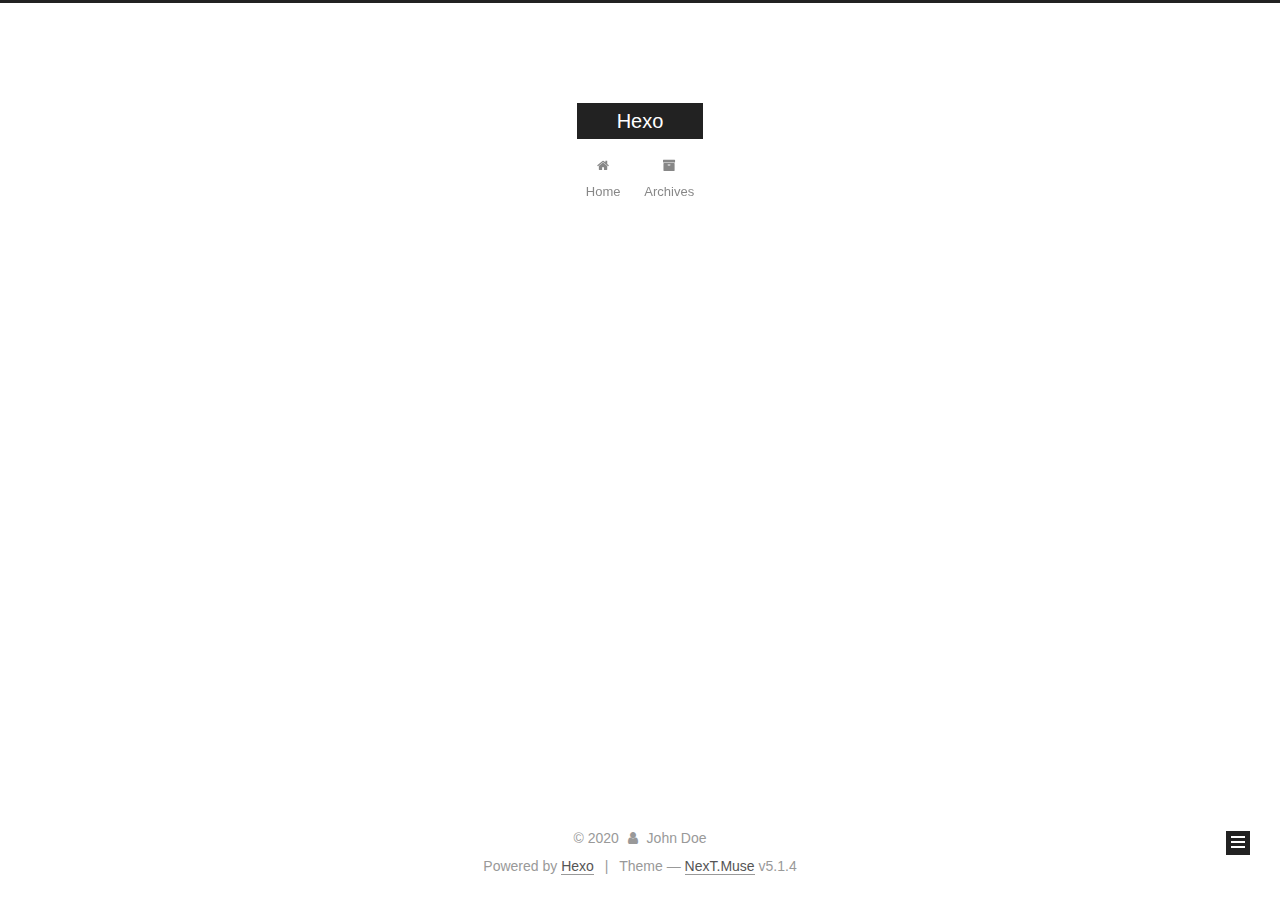
<file: archives/index.html>
<!DOCTYPE html>



  


<html class="theme-next muse use-motion" lang="en">
<head>
  <meta charset="UTF-8"/>
<meta http-equiv="X-UA-Compatible" content="IE=edge" />
<meta name="viewport" content="width=device-width, initial-scale=1, maximum-scale=1"/>
<meta name="theme-color" content="#222">









<meta http-equiv="Cache-Control" content="no-transform" />
<meta http-equiv="Cache-Control" content="no-siteapp" />
















  
  
  <link href="/lib/fancybox/source/jquery.fancybox.css?v=2.1.5" rel="stylesheet" type="text/css" />







<link href="/lib/font-awesome/css/font-awesome.min.css?v=4.6.2" rel="stylesheet" type="text/css" />

<link href="/css/main.css?v=5.1.4" rel="stylesheet" type="text/css" />


  <link rel="apple-touch-icon" sizes="180x180" href="/images/apple-touch-icon-next.png?v=5.1.4">


  <link rel="icon" type="image/png" sizes="32x32" href="/images/favicon-32x32-next.png?v=5.1.4">


  <link rel="icon" type="image/png" sizes="16x16" href="/images/favicon-16x16-next.png?v=5.1.4">


  <link rel="mask-icon" href="/images/logo.svg?v=5.1.4" color="#222">





  <meta name="keywords" content="Hexo, NexT" />










<meta property="og:type" content="website">
<meta property="og:title" content="Hexo">
<meta property="og:url" content="http://yoursite.com/archives/index.html">
<meta property="og:site_name" content="Hexo">
<meta property="og:locale" content="en_US">
<meta property="article:author" content="John Doe">
<meta name="twitter:card" content="summary">



<script type="text/javascript" id="hexo.configurations">
  var NexT = window.NexT || {};
  var CONFIG = {
    root: '/',
    scheme: 'Muse',
    version: '5.1.4',
    sidebar: {"position":"left","display":"post","offset":12,"b2t":false,"scrollpercent":false,"onmobile":false},
    fancybox: true,
    tabs: true,
    motion: {"enable":true,"async":false,"transition":{"post_block":"fadeIn","post_header":"slideDownIn","post_body":"slideDownIn","coll_header":"slideLeftIn","sidebar":"slideUpIn"}},
    duoshuo: {
      userId: '0',
      author: 'Author'
    },
    algolia: {
      applicationID: '',
      apiKey: '',
      indexName: '',
      hits: {"per_page":10},
      labels: {"input_placeholder":"Search for Posts","hits_empty":"We didn't find any results for the search: ${query}","hits_stats":"${hits} results found in ${time} ms"}
    }
  };
</script>



  <link rel="canonical" href="http://yoursite.com/archives/"/>





  <title>Archive | Hexo</title>
  








<meta name="generator" content="Hexo 4.2.0"></head>

<body itemscope itemtype="http://schema.org/WebPage" lang="en">

  
  
    
  

  <div class="container sidebar-position-left page-archive">
    <div class="headband"></div>

    <header id="header" class="header" itemscope itemtype="http://schema.org/WPHeader">
      <div class="header-inner"><div class="site-brand-wrapper">
  <div class="site-meta ">
    

    <div class="custom-logo-site-title">
      <a href="/"  class="brand" rel="start">
        <span class="logo-line-before"><i></i></span>
        <span class="site-title">Hexo</span>
        <span class="logo-line-after"><i></i></span>
      </a>
    </div>
      
        <p class="site-subtitle"></p>
      
  </div>

  <div class="site-nav-toggle">
    <button>
      <span class="btn-bar"></span>
      <span class="btn-bar"></span>
      <span class="btn-bar"></span>
    </button>
  </div>
</div>

<nav class="site-nav">
  

  
    <ul id="menu" class="menu">
      
        
        <li class="menu-item menu-item-home">
          <a href="/%20" rel="section">
            
              <i class="menu-item-icon fa fa-fw fa-home"></i> <br />
            
            Home
          </a>
        </li>
      
        
        <li class="menu-item menu-item-archives">
          <a href="/archives/%20" rel="section">
            
              <i class="menu-item-icon fa fa-fw fa-archive"></i> <br />
            
            Archives
          </a>
        </li>
      

      
    </ul>
  

  
</nav>



 </div>
    </header>

    <main id="main" class="main">
      <div class="main-inner">
        <div class="content-wrap">
          <div id="content" class="content">
            

  
  
  
  <div class="post-block archive">
    <div id="posts" class="posts-collapse">
      <span class="archive-move-on"></span>

      <span class="archive-page-counter">
        
        
        
          
        
        Um..! 2 posts in total. Keep on posting.
      </span>

      

        
        
        

        
          
          <div class="collection-title">
            <h1 class="archive-year" id="archive-year-2020">2020</h1>
          </div>
        
        

        

  <article class="post post-type-normal" itemscope itemtype="http://schema.org/Article">
    <header class="post-header">

      <h2 class="post-title">
        
            <a class="post-title-link" href="/2020/02/18/songzhen-s-Post/" itemprop="url">
              
                <span itemprop="name">移动综管2.0交互规范</span>
              
            </a>
        
      </h2>

      <div class="post-meta">
        <time class="post-time" itemprop="dateCreated"
              datetime="2020-02-18T16:27:52+08:00"
              content="2020-02-18" >
          02-18
        </time>
      </div>

    </header>
  </article>



      

        
        
        

        
        

        

  <article class="post post-type-normal" itemscope itemtype="http://schema.org/Article">
    <header class="post-header">

      <h2 class="post-title">
        
            <a class="post-title-link" href="/2020/02/18/hello-world/" itemprop="url">
              
                <span itemprop="name">Hello World</span>
              
            </a>
        
      </h2>

      <div class="post-meta">
        <time class="post-time" itemprop="dateCreated"
              datetime="2020-02-18T15:35:34+08:00"
              content="2020-02-18" >
          02-18
        </time>
      </div>

    </header>
  </article>



      

    </div>
  </div>
  
  
  

  



          </div>
          


          

        </div>
        
          
  
  <div class="sidebar-toggle">
    <div class="sidebar-toggle-line-wrap">
      <span class="sidebar-toggle-line sidebar-toggle-line-first"></span>
      <span class="sidebar-toggle-line sidebar-toggle-line-middle"></span>
      <span class="sidebar-toggle-line sidebar-toggle-line-last"></span>
    </div>
  </div>

  <aside id="sidebar" class="sidebar">
    
    <div class="sidebar-inner">

      

      

      <section class="site-overview-wrap sidebar-panel sidebar-panel-active">
        <div class="site-overview">
          <div class="site-author motion-element" itemprop="author" itemscope itemtype="http://schema.org/Person">
            
              <p class="site-author-name" itemprop="name">John Doe</p>
              <p class="site-description motion-element" itemprop="description"></p>
          </div>

          <nav class="site-state motion-element">

            
              <div class="site-state-item site-state-posts">
              
                <a href="/archives/%20%7C%7C%20archive">
              
                  <span class="site-state-item-count">2</span>
                  <span class="site-state-item-name">posts</span>
                </a>
              </div>
            

            

            

          </nav>

          

          

          
          

          
          

          

        </div>
      </section>

      

      

    </div>
  </aside>


        
      </div>
    </main>

    <footer id="footer" class="footer">
      <div class="footer-inner">
        <div class="copyright">&copy; <span itemprop="copyrightYear">2020</span>
  <span class="with-love">
    <i class="fa fa-user"></i>
  </span>
  <span class="author" itemprop="copyrightHolder">John Doe</span>

  
</div>


  <div class="powered-by">Powered by <a class="theme-link" target="_blank" href="https://hexo.io">Hexo</a></div>



  <span class="post-meta-divider">|</span>



  <div class="theme-info">Theme &mdash; <a class="theme-link" target="_blank" href="https://github.com/iissnan/hexo-theme-next">NexT.Muse</a> v5.1.4</div>




        







        
      </div>
    </footer>

    
      <div class="back-to-top">
        <i class="fa fa-arrow-up"></i>
        
      </div>
    

    

  </div>

  

<script type="text/javascript">
  if (Object.prototype.toString.call(window.Promise) !== '[object Function]') {
    window.Promise = null;
  }
</script>









  












  
  
    <script type="text/javascript" src="/lib/jquery/index.js?v=2.1.3"></script>
  

  
  
    <script type="text/javascript" src="/lib/fastclick/lib/fastclick.min.js?v=1.0.6"></script>
  

  
  
    <script type="text/javascript" src="/lib/jquery_lazyload/jquery.lazyload.js?v=1.9.7"></script>
  

  
  
    <script type="text/javascript" src="/lib/velocity/velocity.min.js?v=1.2.1"></script>
  

  
  
    <script type="text/javascript" src="/lib/velocity/velocity.ui.min.js?v=1.2.1"></script>
  

  
  
    <script type="text/javascript" src="/lib/fancybox/source/jquery.fancybox.pack.js?v=2.1.5"></script>
  


  


  <script type="text/javascript" src="/js/src/utils.js?v=5.1.4"></script>

  <script type="text/javascript" src="/js/src/motion.js?v=5.1.4"></script>



  
  

  

  


  <script type="text/javascript" src="/js/src/bootstrap.js?v=5.1.4"></script>



  


  




	





  





  












  





  

  

  

  
  

  

  

  

</body>
</html>
</file>
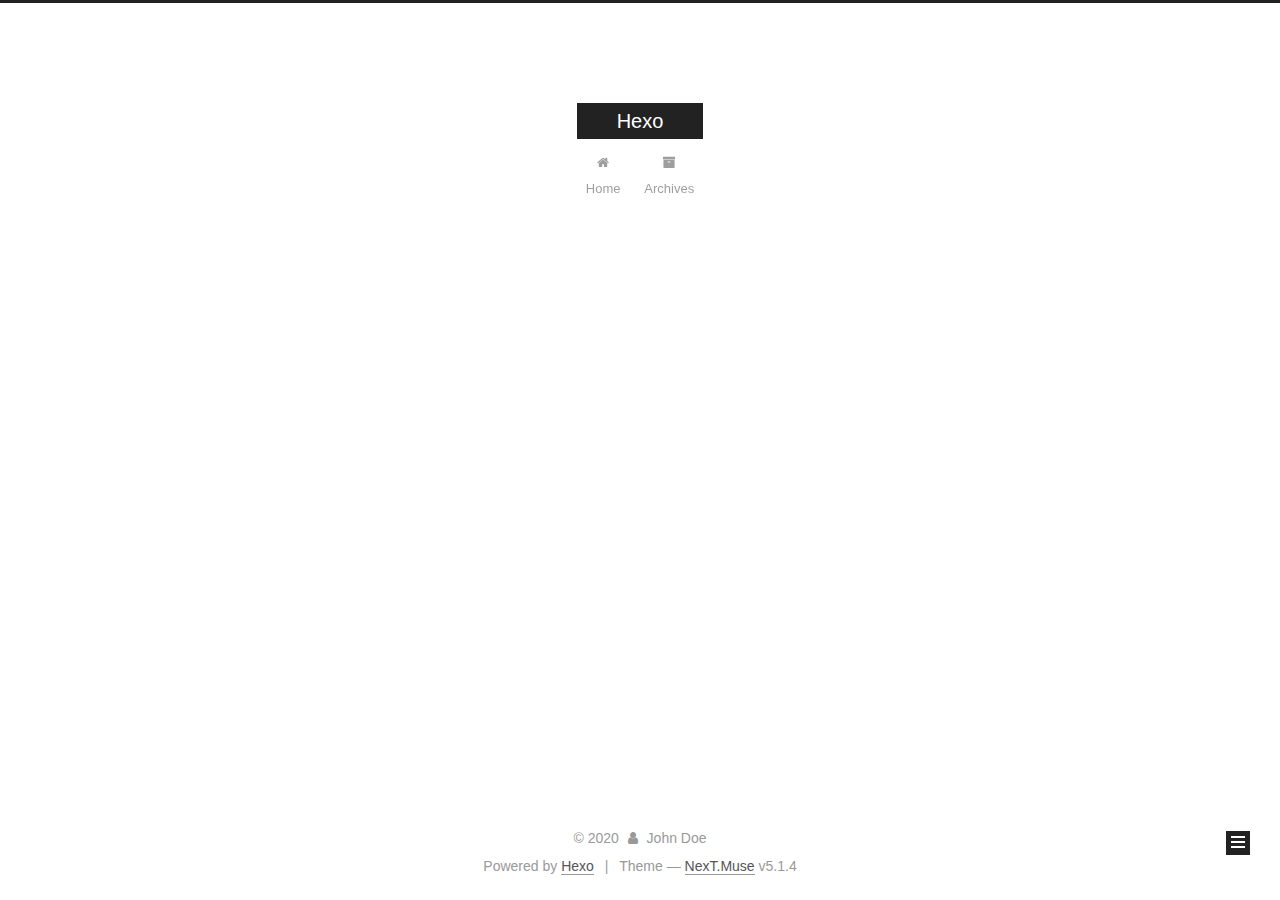
<file: archives/2020/index.html>
<!DOCTYPE html>



  


<html class="theme-next muse use-motion" lang="en">
<head>
  <meta charset="UTF-8"/>
<meta http-equiv="X-UA-Compatible" content="IE=edge" />
<meta name="viewport" content="width=device-width, initial-scale=1, maximum-scale=1"/>
<meta name="theme-color" content="#222">









<meta http-equiv="Cache-Control" content="no-transform" />
<meta http-equiv="Cache-Control" content="no-siteapp" />
















  
  
  <link href="/lib/fancybox/source/jquery.fancybox.css?v=2.1.5" rel="stylesheet" type="text/css" />







<link href="/lib/font-awesome/css/font-awesome.min.css?v=4.6.2" rel="stylesheet" type="text/css" />

<link href="/css/main.css?v=5.1.4" rel="stylesheet" type="text/css" />


  <link rel="apple-touch-icon" sizes="180x180" href="/images/apple-touch-icon-next.png?v=5.1.4">


  <link rel="icon" type="image/png" sizes="32x32" href="/images/favicon-32x32-next.png?v=5.1.4">


  <link rel="icon" type="image/png" sizes="16x16" href="/images/favicon-16x16-next.png?v=5.1.4">


  <link rel="mask-icon" href="/images/logo.svg?v=5.1.4" color="#222">





  <meta name="keywords" content="Hexo, NexT" />










<meta property="og:type" content="website">
<meta property="og:title" content="Hexo">
<meta property="og:url" content="http://yoursite.com/archives/2020/index.html">
<meta property="og:site_name" content="Hexo">
<meta property="og:locale" content="en_US">
<meta property="article:author" content="John Doe">
<meta name="twitter:card" content="summary">



<script type="text/javascript" id="hexo.configurations">
  var NexT = window.NexT || {};
  var CONFIG = {
    root: '/',
    scheme: 'Muse',
    version: '5.1.4',
    sidebar: {"position":"left","display":"post","offset":12,"b2t":false,"scrollpercent":false,"onmobile":false},
    fancybox: true,
    tabs: true,
    motion: {"enable":true,"async":false,"transition":{"post_block":"fadeIn","post_header":"slideDownIn","post_body":"slideDownIn","coll_header":"slideLeftIn","sidebar":"slideUpIn"}},
    duoshuo: {
      userId: '0',
      author: 'Author'
    },
    algolia: {
      applicationID: '',
      apiKey: '',
      indexName: '',
      hits: {"per_page":10},
      labels: {"input_placeholder":"Search for Posts","hits_empty":"We didn't find any results for the search: ${query}","hits_stats":"${hits} results found in ${time} ms"}
    }
  };
</script>



  <link rel="canonical" href="http://yoursite.com/archives/2020/"/>





  <title>Archive | Hexo</title>
  








<meta name="generator" content="Hexo 4.2.0"></head>

<body itemscope itemtype="http://schema.org/WebPage" lang="en">

  
  
    
  

  <div class="container sidebar-position-left page-archive">
    <div class="headband"></div>

    <header id="header" class="header" itemscope itemtype="http://schema.org/WPHeader">
      <div class="header-inner"><div class="site-brand-wrapper">
  <div class="site-meta ">
    

    <div class="custom-logo-site-title">
      <a href="/"  class="brand" rel="start">
        <span class="logo-line-before"><i></i></span>
        <span class="site-title">Hexo</span>
        <span class="logo-line-after"><i></i></span>
      </a>
    </div>
      
        <p class="site-subtitle"></p>
      
  </div>

  <div class="site-nav-toggle">
    <button>
      <span class="btn-bar"></span>
      <span class="btn-bar"></span>
      <span class="btn-bar"></span>
    </button>
  </div>
</div>

<nav class="site-nav">
  

  
    <ul id="menu" class="menu">
      
        
        <li class="menu-item menu-item-home">
          <a href="/%20" rel="section">
            
              <i class="menu-item-icon fa fa-fw fa-home"></i> <br />
            
            Home
          </a>
        </li>
      
        
        <li class="menu-item menu-item-archives">
          <a href="/archives/%20" rel="section">
            
              <i class="menu-item-icon fa fa-fw fa-archive"></i> <br />
            
            Archives
          </a>
        </li>
      

      
    </ul>
  

  
</nav>



 </div>
    </header>

    <main id="main" class="main">
      <div class="main-inner">
        <div class="content-wrap">
          <div id="content" class="content">
            

  
  
  
  <div class="post-block archive">
    <div id="posts" class="posts-collapse">
      <span class="archive-move-on"></span>

      <span class="archive-page-counter">
        
        
        
          
        
        Um..! 2 posts in total. Keep on posting.
      </span>

      

        
        
        

        
          
          <div class="collection-title">
            <h1 class="archive-year" id="archive-year-2020">2020</h1>
          </div>
        
        

        

  <article class="post post-type-normal" itemscope itemtype="http://schema.org/Article">
    <header class="post-header">

      <h2 class="post-title">
        
            <a class="post-title-link" href="/2020/02/18/songzhen-s-Post/" itemprop="url">
              
                <span itemprop="name">移动综管2.0交互规范</span>
              
            </a>
        
      </h2>

      <div class="post-meta">
        <time class="post-time" itemprop="dateCreated"
              datetime="2020-02-18T16:27:52+08:00"
              content="2020-02-18" >
          02-18
        </time>
      </div>

    </header>
  </article>



      

        
        
        

        
        

        

  <article class="post post-type-normal" itemscope itemtype="http://schema.org/Article">
    <header class="post-header">

      <h2 class="post-title">
        
            <a class="post-title-link" href="/2020/02/18/hello-world/" itemprop="url">
              
                <span itemprop="name">Hello World</span>
              
            </a>
        
      </h2>

      <div class="post-meta">
        <time class="post-time" itemprop="dateCreated"
              datetime="2020-02-18T15:35:34+08:00"
              content="2020-02-18" >
          02-18
        </time>
      </div>

    </header>
  </article>



      

    </div>
  </div>
  
  
  

  



          </div>
          


          

        </div>
        
          
  
  <div class="sidebar-toggle">
    <div class="sidebar-toggle-line-wrap">
      <span class="sidebar-toggle-line sidebar-toggle-line-first"></span>
      <span class="sidebar-toggle-line sidebar-toggle-line-middle"></span>
      <span class="sidebar-toggle-line sidebar-toggle-line-last"></span>
    </div>
  </div>

  <aside id="sidebar" class="sidebar">
    
    <div class="sidebar-inner">

      

      

      <section class="site-overview-wrap sidebar-panel sidebar-panel-active">
        <div class="site-overview">
          <div class="site-author motion-element" itemprop="author" itemscope itemtype="http://schema.org/Person">
            
              <p class="site-author-name" itemprop="name">John Doe</p>
              <p class="site-description motion-element" itemprop="description"></p>
          </div>

          <nav class="site-state motion-element">

            
              <div class="site-state-item site-state-posts">
              
                <a href="/archives/%20%7C%7C%20archive">
              
                  <span class="site-state-item-count">2</span>
                  <span class="site-state-item-name">posts</span>
                </a>
              </div>
            

            

            

          </nav>

          

          

          
          

          
          

          

        </div>
      </section>

      

      

    </div>
  </aside>


        
      </div>
    </main>

    <footer id="footer" class="footer">
      <div class="footer-inner">
        <div class="copyright">&copy; <span itemprop="copyrightYear">2020</span>
  <span class="with-love">
    <i class="fa fa-user"></i>
  </span>
  <span class="author" itemprop="copyrightHolder">John Doe</span>

  
</div>


  <div class="powered-by">Powered by <a class="theme-link" target="_blank" href="https://hexo.io">Hexo</a></div>



  <span class="post-meta-divider">|</span>



  <div class="theme-info">Theme &mdash; <a class="theme-link" target="_blank" href="https://github.com/iissnan/hexo-theme-next">NexT.Muse</a> v5.1.4</div>




        







        
      </div>
    </footer>

    
      <div class="back-to-top">
        <i class="fa fa-arrow-up"></i>
        
      </div>
    

    

  </div>

  

<script type="text/javascript">
  if (Object.prototype.toString.call(window.Promise) !== '[object Function]') {
    window.Promise = null;
  }
</script>









  












  
  
    <script type="text/javascript" src="/lib/jquery/index.js?v=2.1.3"></script>
  

  
  
    <script type="text/javascript" src="/lib/fastclick/lib/fastclick.min.js?v=1.0.6"></script>
  

  
  
    <script type="text/javascript" src="/lib/jquery_lazyload/jquery.lazyload.js?v=1.9.7"></script>
  

  
  
    <script type="text/javascript" src="/lib/velocity/velocity.min.js?v=1.2.1"></script>
  

  
  
    <script type="text/javascript" src="/lib/velocity/velocity.ui.min.js?v=1.2.1"></script>
  

  
  
    <script type="text/javascript" src="/lib/fancybox/source/jquery.fancybox.pack.js?v=2.1.5"></script>
  


  


  <script type="text/javascript" src="/js/src/utils.js?v=5.1.4"></script>

  <script type="text/javascript" src="/js/src/motion.js?v=5.1.4"></script>



  
  

  

  


  <script type="text/javascript" src="/js/src/bootstrap.js?v=5.1.4"></script>



  


  




	





  





  












  





  

  

  

  
  

  

  

  

</body>
</html>
</file>
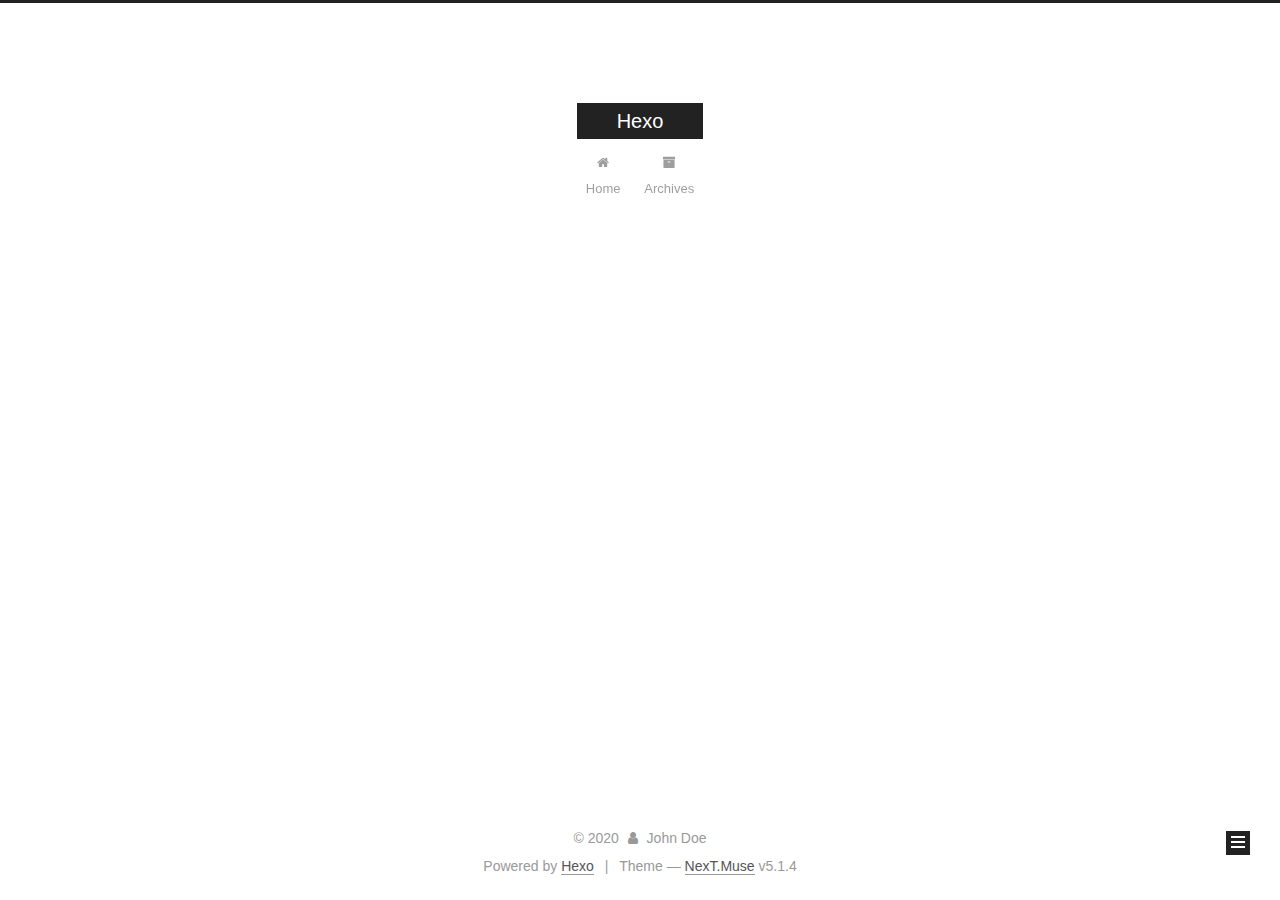
<file: archives/2020/02/index.html>
<!DOCTYPE html>



  


<html class="theme-next muse use-motion" lang="en">
<head>
  <meta charset="UTF-8"/>
<meta http-equiv="X-UA-Compatible" content="IE=edge" />
<meta name="viewport" content="width=device-width, initial-scale=1, maximum-scale=1"/>
<meta name="theme-color" content="#222">









<meta http-equiv="Cache-Control" content="no-transform" />
<meta http-equiv="Cache-Control" content="no-siteapp" />
















  
  
  <link href="/lib/fancybox/source/jquery.fancybox.css?v=2.1.5" rel="stylesheet" type="text/css" />







<link href="/lib/font-awesome/css/font-awesome.min.css?v=4.6.2" rel="stylesheet" type="text/css" />

<link href="/css/main.css?v=5.1.4" rel="stylesheet" type="text/css" />


  <link rel="apple-touch-icon" sizes="180x180" href="/images/apple-touch-icon-next.png?v=5.1.4">


  <link rel="icon" type="image/png" sizes="32x32" href="/images/favicon-32x32-next.png?v=5.1.4">


  <link rel="icon" type="image/png" sizes="16x16" href="/images/favicon-16x16-next.png?v=5.1.4">


  <link rel="mask-icon" href="/images/logo.svg?v=5.1.4" color="#222">





  <meta name="keywords" content="Hexo, NexT" />










<meta property="og:type" content="website">
<meta property="og:title" content="Hexo">
<meta property="og:url" content="http://yoursite.com/archives/2020/02/index.html">
<meta property="og:site_name" content="Hexo">
<meta property="og:locale" content="en_US">
<meta property="article:author" content="John Doe">
<meta name="twitter:card" content="summary">



<script type="text/javascript" id="hexo.configurations">
  var NexT = window.NexT || {};
  var CONFIG = {
    root: '/',
    scheme: 'Muse',
    version: '5.1.4',
    sidebar: {"position":"left","display":"post","offset":12,"b2t":false,"scrollpercent":false,"onmobile":false},
    fancybox: true,
    tabs: true,
    motion: {"enable":true,"async":false,"transition":{"post_block":"fadeIn","post_header":"slideDownIn","post_body":"slideDownIn","coll_header":"slideLeftIn","sidebar":"slideUpIn"}},
    duoshuo: {
      userId: '0',
      author: 'Author'
    },
    algolia: {
      applicationID: '',
      apiKey: '',
      indexName: '',
      hits: {"per_page":10},
      labels: {"input_placeholder":"Search for Posts","hits_empty":"We didn't find any results for the search: ${query}","hits_stats":"${hits} results found in ${time} ms"}
    }
  };
</script>



  <link rel="canonical" href="http://yoursite.com/archives/2020/02/"/>





  <title>Archive | Hexo</title>
  








<meta name="generator" content="Hexo 4.2.0"></head>

<body itemscope itemtype="http://schema.org/WebPage" lang="en">

  
  
    
  

  <div class="container sidebar-position-left page-archive">
    <div class="headband"></div>

    <header id="header" class="header" itemscope itemtype="http://schema.org/WPHeader">
      <div class="header-inner"><div class="site-brand-wrapper">
  <div class="site-meta ">
    

    <div class="custom-logo-site-title">
      <a href="/"  class="brand" rel="start">
        <span class="logo-line-before"><i></i></span>
        <span class="site-title">Hexo</span>
        <span class="logo-line-after"><i></i></span>
      </a>
    </div>
      
        <p class="site-subtitle"></p>
      
  </div>

  <div class="site-nav-toggle">
    <button>
      <span class="btn-bar"></span>
      <span class="btn-bar"></span>
      <span class="btn-bar"></span>
    </button>
  </div>
</div>

<nav class="site-nav">
  

  
    <ul id="menu" class="menu">
      
        
        <li class="menu-item menu-item-home">
          <a href="/%20" rel="section">
            
              <i class="menu-item-icon fa fa-fw fa-home"></i> <br />
            
            Home
          </a>
        </li>
      
        
        <li class="menu-item menu-item-archives">
          <a href="/archives/%20" rel="section">
            
              <i class="menu-item-icon fa fa-fw fa-archive"></i> <br />
            
            Archives
          </a>
        </li>
      

      
    </ul>
  

  
</nav>



 </div>
    </header>

    <main id="main" class="main">
      <div class="main-inner">
        <div class="content-wrap">
          <div id="content" class="content">
            

  
  
  
  <div class="post-block archive">
    <div id="posts" class="posts-collapse">
      <span class="archive-move-on"></span>

      <span class="archive-page-counter">
        
        
        
          
        
        Um..! 2 posts in total. Keep on posting.
      </span>

      

        
        
        

        
          
          <div class="collection-title">
            <h1 class="archive-year" id="archive-year-2020">2020</h1>
          </div>
        
        

        

  <article class="post post-type-normal" itemscope itemtype="http://schema.org/Article">
    <header class="post-header">

      <h2 class="post-title">
        
            <a class="post-title-link" href="/2020/02/18/songzhen-s-Post/" itemprop="url">
              
                <span itemprop="name">移动综管2.0交互规范</span>
              
            </a>
        
      </h2>

      <div class="post-meta">
        <time class="post-time" itemprop="dateCreated"
              datetime="2020-02-18T16:27:52+08:00"
              content="2020-02-18" >
          02-18
        </time>
      </div>

    </header>
  </article>



      

        
        
        

        
        

        

  <article class="post post-type-normal" itemscope itemtype="http://schema.org/Article">
    <header class="post-header">

      <h2 class="post-title">
        
            <a class="post-title-link" href="/2020/02/18/hello-world/" itemprop="url">
              
                <span itemprop="name">Hello World</span>
              
            </a>
        
      </h2>

      <div class="post-meta">
        <time class="post-time" itemprop="dateCreated"
              datetime="2020-02-18T15:35:34+08:00"
              content="2020-02-18" >
          02-18
        </time>
      </div>

    </header>
  </article>



      

    </div>
  </div>
  
  
  

  



          </div>
          


          

        </div>
        
          
  
  <div class="sidebar-toggle">
    <div class="sidebar-toggle-line-wrap">
      <span class="sidebar-toggle-line sidebar-toggle-line-first"></span>
      <span class="sidebar-toggle-line sidebar-toggle-line-middle"></span>
      <span class="sidebar-toggle-line sidebar-toggle-line-last"></span>
    </div>
  </div>

  <aside id="sidebar" class="sidebar">
    
    <div class="sidebar-inner">

      

      

      <section class="site-overview-wrap sidebar-panel sidebar-panel-active">
        <div class="site-overview">
          <div class="site-author motion-element" itemprop="author" itemscope itemtype="http://schema.org/Person">
            
              <p class="site-author-name" itemprop="name">John Doe</p>
              <p class="site-description motion-element" itemprop="description"></p>
          </div>

          <nav class="site-state motion-element">

            
              <div class="site-state-item site-state-posts">
              
                <a href="/archives/%20%7C%7C%20archive">
              
                  <span class="site-state-item-count">2</span>
                  <span class="site-state-item-name">posts</span>
                </a>
              </div>
            

            

            

          </nav>

          

          

          
          

          
          

          

        </div>
      </section>

      

      

    </div>
  </aside>


        
      </div>
    </main>

    <footer id="footer" class="footer">
      <div class="footer-inner">
        <div class="copyright">&copy; <span itemprop="copyrightYear">2020</span>
  <span class="with-love">
    <i class="fa fa-user"></i>
  </span>
  <span class="author" itemprop="copyrightHolder">John Doe</span>

  
</div>


  <div class="powered-by">Powered by <a class="theme-link" target="_blank" href="https://hexo.io">Hexo</a></div>



  <span class="post-meta-divider">|</span>



  <div class="theme-info">Theme &mdash; <a class="theme-link" target="_blank" href="https://github.com/iissnan/hexo-theme-next">NexT.Muse</a> v5.1.4</div>




        







        
      </div>
    </footer>

    
      <div class="back-to-top">
        <i class="fa fa-arrow-up"></i>
        
      </div>
    

    

  </div>

  

<script type="text/javascript">
  if (Object.prototype.toString.call(window.Promise) !== '[object Function]') {
    window.Promise = null;
  }
</script>









  












  
  
    <script type="text/javascript" src="/lib/jquery/index.js?v=2.1.3"></script>
  

  
  
    <script type="text/javascript" src="/lib/fastclick/lib/fastclick.min.js?v=1.0.6"></script>
  

  
  
    <script type="text/javascript" src="/lib/jquery_lazyload/jquery.lazyload.js?v=1.9.7"></script>
  

  
  
    <script type="text/javascript" src="/lib/velocity/velocity.min.js?v=1.2.1"></script>
  

  
  
    <script type="text/javascript" src="/lib/velocity/velocity.ui.min.js?v=1.2.1"></script>
  

  
  
    <script type="text/javascript" src="/lib/fancybox/source/jquery.fancybox.pack.js?v=2.1.5"></script>
  


  


  <script type="text/javascript" src="/js/src/utils.js?v=5.1.4"></script>

  <script type="text/javascript" src="/js/src/motion.js?v=5.1.4"></script>



  
  

  

  


  <script type="text/javascript" src="/js/src/bootstrap.js?v=5.1.4"></script>



  


  




	





  





  












  





  

  

  

  
  

  

  

  

</body>
</html>
</file>
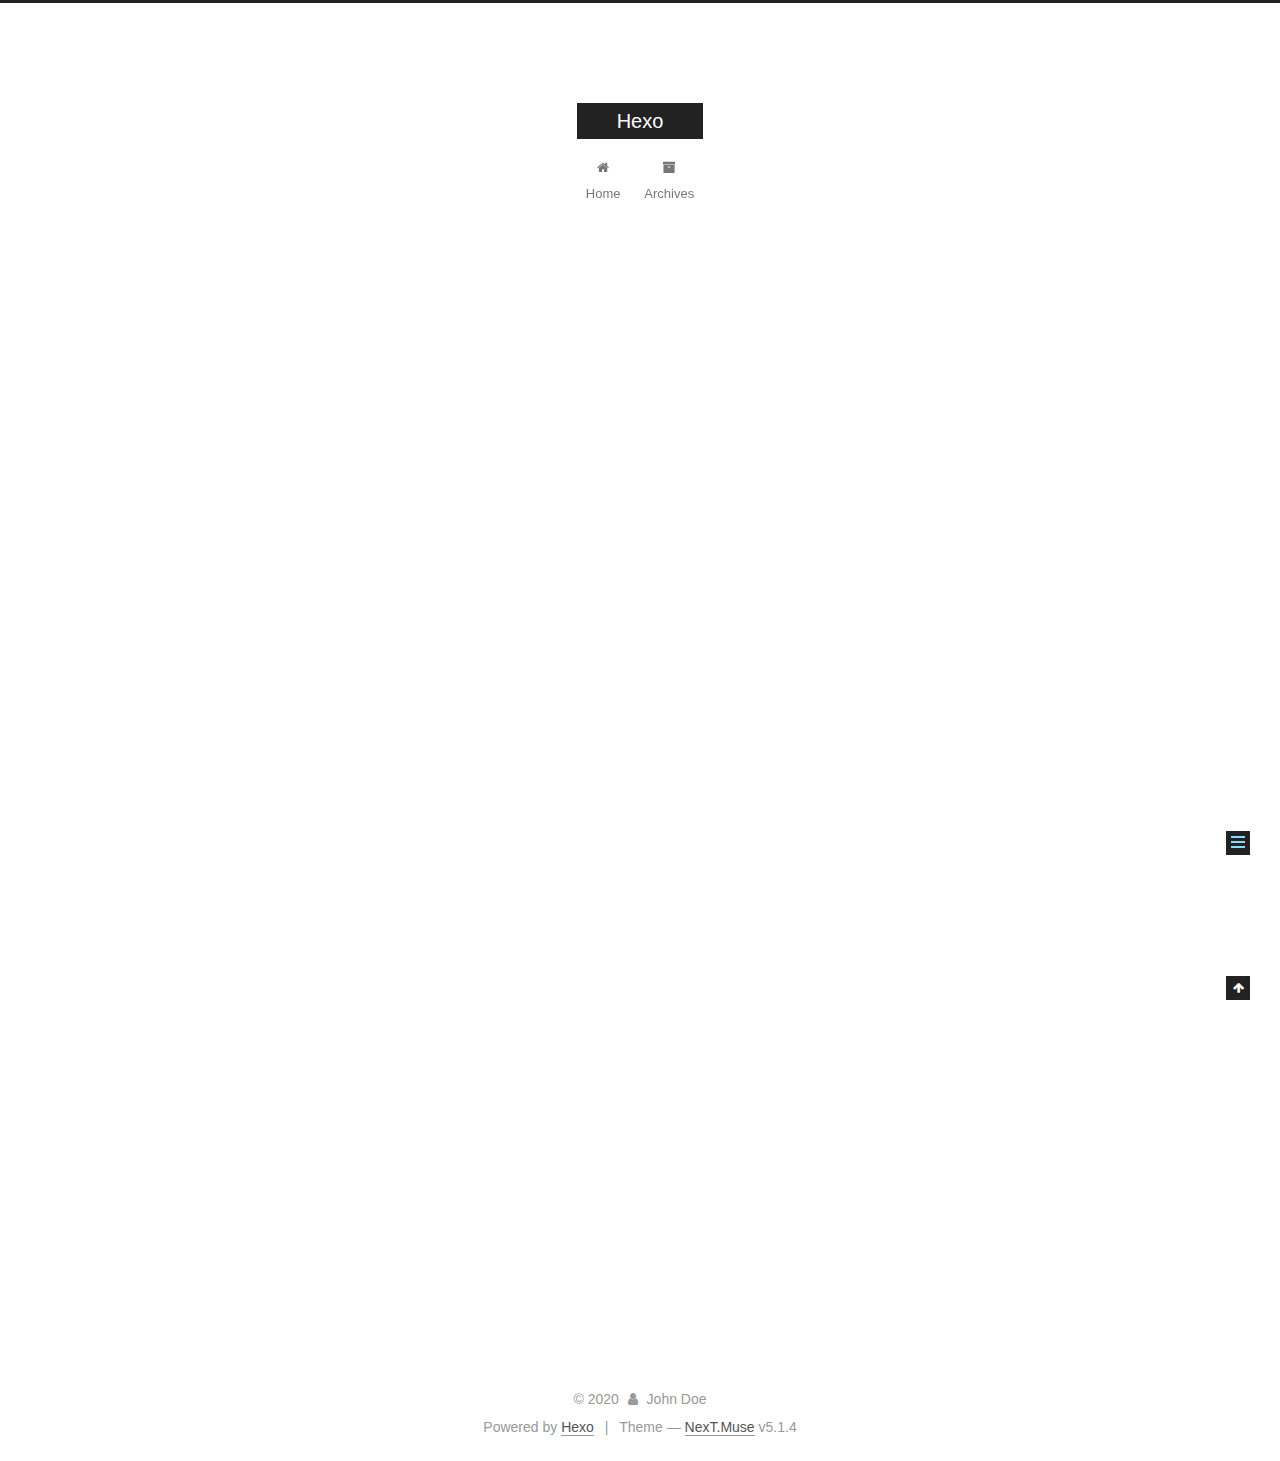
<file: 2020/02/18/hello-world/index.html>
<!DOCTYPE html>



  


<html class="theme-next muse use-motion" lang="en">
<head>
  <meta charset="UTF-8"/>
<meta http-equiv="X-UA-Compatible" content="IE=edge" />
<meta name="viewport" content="width=device-width, initial-scale=1, maximum-scale=1"/>
<meta name="theme-color" content="#222">









<meta http-equiv="Cache-Control" content="no-transform" />
<meta http-equiv="Cache-Control" content="no-siteapp" />
















  
  
  <link href="/lib/fancybox/source/jquery.fancybox.css?v=2.1.5" rel="stylesheet" type="text/css" />







<link href="/lib/font-awesome/css/font-awesome.min.css?v=4.6.2" rel="stylesheet" type="text/css" />

<link href="/css/main.css?v=5.1.4" rel="stylesheet" type="text/css" />


  <link rel="apple-touch-icon" sizes="180x180" href="/images/apple-touch-icon-next.png?v=5.1.4">


  <link rel="icon" type="image/png" sizes="32x32" href="/images/favicon-32x32-next.png?v=5.1.4">


  <link rel="icon" type="image/png" sizes="16x16" href="/images/favicon-16x16-next.png?v=5.1.4">


  <link rel="mask-icon" href="/images/logo.svg?v=5.1.4" color="#222">





  <meta name="keywords" content="Hexo, NexT" />










<meta name="description" content="Welcome to Hexo! This is your very first post. Check documentation for more info. If you get any problems when using Hexo, you can find the answer in troubleshooting or you can ask me on GitHub. Quick">
<meta property="og:type" content="article">
<meta property="og:title" content="Hello World">
<meta property="og:url" content="http://yoursite.com/2020/02/18/hello-world/index.html">
<meta property="og:site_name" content="Hexo">
<meta property="og:description" content="Welcome to Hexo! This is your very first post. Check documentation for more info. If you get any problems when using Hexo, you can find the answer in troubleshooting or you can ask me on GitHub. Quick">
<meta property="og:locale" content="en_US">
<meta property="article:published_time" content="2020-02-18T07:35:34.000Z">
<meta property="article:modified_time" content="2020-02-18T07:35:34.000Z">
<meta property="article:author" content="John Doe">
<meta name="twitter:card" content="summary">



<script type="text/javascript" id="hexo.configurations">
  var NexT = window.NexT || {};
  var CONFIG = {
    root: '/',
    scheme: 'Muse',
    version: '5.1.4',
    sidebar: {"position":"left","display":"post","offset":12,"b2t":false,"scrollpercent":false,"onmobile":false},
    fancybox: true,
    tabs: true,
    motion: {"enable":true,"async":false,"transition":{"post_block":"fadeIn","post_header":"slideDownIn","post_body":"slideDownIn","coll_header":"slideLeftIn","sidebar":"slideUpIn"}},
    duoshuo: {
      userId: '0',
      author: 'Author'
    },
    algolia: {
      applicationID: '',
      apiKey: '',
      indexName: '',
      hits: {"per_page":10},
      labels: {"input_placeholder":"Search for Posts","hits_empty":"We didn't find any results for the search: ${query}","hits_stats":"${hits} results found in ${time} ms"}
    }
  };
</script>



  <link rel="canonical" href="http://yoursite.com/2020/02/18/hello-world/"/>





  <title>Hello World | Hexo</title>
  








<meta name="generator" content="Hexo 4.2.0"></head>

<body itemscope itemtype="http://schema.org/WebPage" lang="en">

  
  
    
  

  <div class="container sidebar-position-left page-post-detail">
    <div class="headband"></div>

    <header id="header" class="header" itemscope itemtype="http://schema.org/WPHeader">
      <div class="header-inner"><div class="site-brand-wrapper">
  <div class="site-meta ">
    

    <div class="custom-logo-site-title">
      <a href="/"  class="brand" rel="start">
        <span class="logo-line-before"><i></i></span>
        <span class="site-title">Hexo</span>
        <span class="logo-line-after"><i></i></span>
      </a>
    </div>
      
        <p class="site-subtitle"></p>
      
  </div>

  <div class="site-nav-toggle">
    <button>
      <span class="btn-bar"></span>
      <span class="btn-bar"></span>
      <span class="btn-bar"></span>
    </button>
  </div>
</div>

<nav class="site-nav">
  

  
    <ul id="menu" class="menu">
      
        
        <li class="menu-item menu-item-home">
          <a href="/%20" rel="section">
            
              <i class="menu-item-icon fa fa-fw fa-home"></i> <br />
            
            Home
          </a>
        </li>
      
        
        <li class="menu-item menu-item-archives">
          <a href="/archives/%20" rel="section">
            
              <i class="menu-item-icon fa fa-fw fa-archive"></i> <br />
            
            Archives
          </a>
        </li>
      

      
    </ul>
  

  
</nav>



 </div>
    </header>

    <main id="main" class="main">
      <div class="main-inner">
        <div class="content-wrap">
          <div id="content" class="content">
            

  <div id="posts" class="posts-expand">
    

  

  
  
  

  <article class="post post-type-normal" itemscope itemtype="http://schema.org/Article">
  
  
  
  <div class="post-block">
    <link itemprop="mainEntityOfPage" href="http://yoursite.com/2020/02/18/hello-world/">

    <span hidden itemprop="author" itemscope itemtype="http://schema.org/Person">
      <meta itemprop="name" content="John Doe">
      <meta itemprop="description" content="">
      <meta itemprop="image" content="/images/avatar.gif">
    </span>

    <span hidden itemprop="publisher" itemscope itemtype="http://schema.org/Organization">
      <meta itemprop="name" content="Hexo">
    </span>

    
      <header class="post-header">

        
        
          <h1 class="post-title" itemprop="name headline">Hello World</h1>
        

        <div class="post-meta">
          <span class="post-time">
            
              <span class="post-meta-item-icon">
                <i class="fa fa-calendar-o"></i>
              </span>
              
                <span class="post-meta-item-text">Posted on</span>
              
              <time title="Post created" itemprop="dateCreated datePublished" datetime="2020-02-18T15:35:34+08:00">
                2020-02-18
              </time>
            

            

            
          </span>

          

          
            
          

          
          

          

          

          

        </div>
      </header>
    

    
    
    
    <div class="post-body" itemprop="articleBody">

      
      

      
        <p>Welcome to <a href="https://hexo.io/" target="_blank" rel="noopener">Hexo</a>! This is your very first post. Check <a href="https://hexo.io/docs/" target="_blank" rel="noopener">documentation</a> for more info. If you get any problems when using Hexo, you can find the answer in <a href="https://hexo.io/docs/troubleshooting.html" target="_blank" rel="noopener">troubleshooting</a> or you can ask me on <a href="https://github.com/hexojs/hexo/issues" target="_blank" rel="noopener">GitHub</a>.</p>
<h2 id="Quick-Start"><a href="#Quick-Start" class="headerlink" title="Quick Start"></a>Quick Start</h2><h3 id="Create-a-new-post"><a href="#Create-a-new-post" class="headerlink" title="Create a new post"></a>Create a new post</h3><figure class="highlight bash"><table><tr><td class="gutter"><pre><span class="line">1</span><br></pre></td><td class="code"><pre><span class="line">$ hexo new <span class="string">"My New Post"</span></span><br></pre></td></tr></table></figure>

<p>More info: <a href="https://hexo.io/docs/writing.html" target="_blank" rel="noopener">Writing</a></p>
<h3 id="Run-server"><a href="#Run-server" class="headerlink" title="Run server"></a>Run server</h3><figure class="highlight bash"><table><tr><td class="gutter"><pre><span class="line">1</span><br></pre></td><td class="code"><pre><span class="line">$ hexo server</span><br></pre></td></tr></table></figure>

<p>More info: <a href="https://hexo.io/docs/server.html" target="_blank" rel="noopener">Server</a></p>
<h3 id="Generate-static-files"><a href="#Generate-static-files" class="headerlink" title="Generate static files"></a>Generate static files</h3><figure class="highlight bash"><table><tr><td class="gutter"><pre><span class="line">1</span><br></pre></td><td class="code"><pre><span class="line">$ hexo generate</span><br></pre></td></tr></table></figure>

<p>More info: <a href="https://hexo.io/docs/generating.html" target="_blank" rel="noopener">Generating</a></p>
<h3 id="Deploy-to-remote-sites"><a href="#Deploy-to-remote-sites" class="headerlink" title="Deploy to remote sites"></a>Deploy to remote sites</h3><figure class="highlight bash"><table><tr><td class="gutter"><pre><span class="line">1</span><br></pre></td><td class="code"><pre><span class="line">$ hexo deploy</span><br></pre></td></tr></table></figure>

<p>More info: <a href="https://hexo.io/docs/one-command-deployment.html" target="_blank" rel="noopener">Deployment</a></p>

      
    </div>
    
    
    

    

    

    

    <footer class="post-footer">
      

      
      
      

      
        <div class="post-nav">
          <div class="post-nav-next post-nav-item">
            
          </div>

          <span class="post-nav-divider"></span>

          <div class="post-nav-prev post-nav-item">
            
              <a href="/2020/02/18/songzhen-s-Post/" rel="prev" title="移动综管2.0交互规范">
                移动综管2.0交互规范 <i class="fa fa-chevron-right"></i>
              </a>
            
          </div>
        </div>
      

      
      
    </footer>
  </div>
  
  
  
  </article>



    <div class="post-spread">
      
    </div>
  </div>


          </div>
          


          

  



        </div>
        
          
  
  <div class="sidebar-toggle">
    <div class="sidebar-toggle-line-wrap">
      <span class="sidebar-toggle-line sidebar-toggle-line-first"></span>
      <span class="sidebar-toggle-line sidebar-toggle-line-middle"></span>
      <span class="sidebar-toggle-line sidebar-toggle-line-last"></span>
    </div>
  </div>

  <aside id="sidebar" class="sidebar">
    
    <div class="sidebar-inner">

      

      
        <ul class="sidebar-nav motion-element">
          <li class="sidebar-nav-toc sidebar-nav-active" data-target="post-toc-wrap">
            Table of Contents
          </li>
          <li class="sidebar-nav-overview" data-target="site-overview-wrap">
            Overview
          </li>
        </ul>
      

      <section class="site-overview-wrap sidebar-panel">
        <div class="site-overview">
          <div class="site-author motion-element" itemprop="author" itemscope itemtype="http://schema.org/Person">
            
              <p class="site-author-name" itemprop="name">John Doe</p>
              <p class="site-description motion-element" itemprop="description"></p>
          </div>

          <nav class="site-state motion-element">

            
              <div class="site-state-item site-state-posts">
              
                <a href="/archives/%20%7C%7C%20archive">
              
                  <span class="site-state-item-count">2</span>
                  <span class="site-state-item-name">posts</span>
                </a>
              </div>
            

            

            

          </nav>

          

          

          
          

          
          

          

        </div>
      </section>

      
      <!--noindex-->
        <section class="post-toc-wrap motion-element sidebar-panel sidebar-panel-active">
          <div class="post-toc">

            
              
            

            
              <div class="post-toc-content"><ol class="nav"><li class="nav-item nav-level-2"><a class="nav-link" href="#Quick-Start"><span class="nav-number">1.</span> <span class="nav-text">Quick Start</span></a><ol class="nav-child"><li class="nav-item nav-level-3"><a class="nav-link" href="#Create-a-new-post"><span class="nav-number">1.1.</span> <span class="nav-text">Create a new post</span></a></li><li class="nav-item nav-level-3"><a class="nav-link" href="#Run-server"><span class="nav-number">1.2.</span> <span class="nav-text">Run server</span></a></li><li class="nav-item nav-level-3"><a class="nav-link" href="#Generate-static-files"><span class="nav-number">1.3.</span> <span class="nav-text">Generate static files</span></a></li><li class="nav-item nav-level-3"><a class="nav-link" href="#Deploy-to-remote-sites"><span class="nav-number">1.4.</span> <span class="nav-text">Deploy to remote sites</span></a></li></ol></li></ol></div>
            

          </div>
        </section>
      <!--/noindex-->
      

      

    </div>
  </aside>


        
      </div>
    </main>

    <footer id="footer" class="footer">
      <div class="footer-inner">
        <div class="copyright">&copy; <span itemprop="copyrightYear">2020</span>
  <span class="with-love">
    <i class="fa fa-user"></i>
  </span>
  <span class="author" itemprop="copyrightHolder">John Doe</span>

  
</div>


  <div class="powered-by">Powered by <a class="theme-link" target="_blank" href="https://hexo.io">Hexo</a></div>



  <span class="post-meta-divider">|</span>



  <div class="theme-info">Theme &mdash; <a class="theme-link" target="_blank" href="https://github.com/iissnan/hexo-theme-next">NexT.Muse</a> v5.1.4</div>




        







        
      </div>
    </footer>

    
      <div class="back-to-top">
        <i class="fa fa-arrow-up"></i>
        
      </div>
    

    

  </div>

  

<script type="text/javascript">
  if (Object.prototype.toString.call(window.Promise) !== '[object Function]') {
    window.Promise = null;
  }
</script>









  












  
  
    <script type="text/javascript" src="/lib/jquery/index.js?v=2.1.3"></script>
  

  
  
    <script type="text/javascript" src="/lib/fastclick/lib/fastclick.min.js?v=1.0.6"></script>
  

  
  
    <script type="text/javascript" src="/lib/jquery_lazyload/jquery.lazyload.js?v=1.9.7"></script>
  

  
  
    <script type="text/javascript" src="/lib/velocity/velocity.min.js?v=1.2.1"></script>
  

  
  
    <script type="text/javascript" src="/lib/velocity/velocity.ui.min.js?v=1.2.1"></script>
  

  
  
    <script type="text/javascript" src="/lib/fancybox/source/jquery.fancybox.pack.js?v=2.1.5"></script>
  


  


  <script type="text/javascript" src="/js/src/utils.js?v=5.1.4"></script>

  <script type="text/javascript" src="/js/src/motion.js?v=5.1.4"></script>



  
  

  
  <script type="text/javascript" src="/js/src/scrollspy.js?v=5.1.4"></script>
<script type="text/javascript" src="/js/src/post-details.js?v=5.1.4"></script>



  


  <script type="text/javascript" src="/js/src/bootstrap.js?v=5.1.4"></script>



  


  




	





  





  












  





  

  

  

  
  

  

  

  

</body>
</html>
</file>
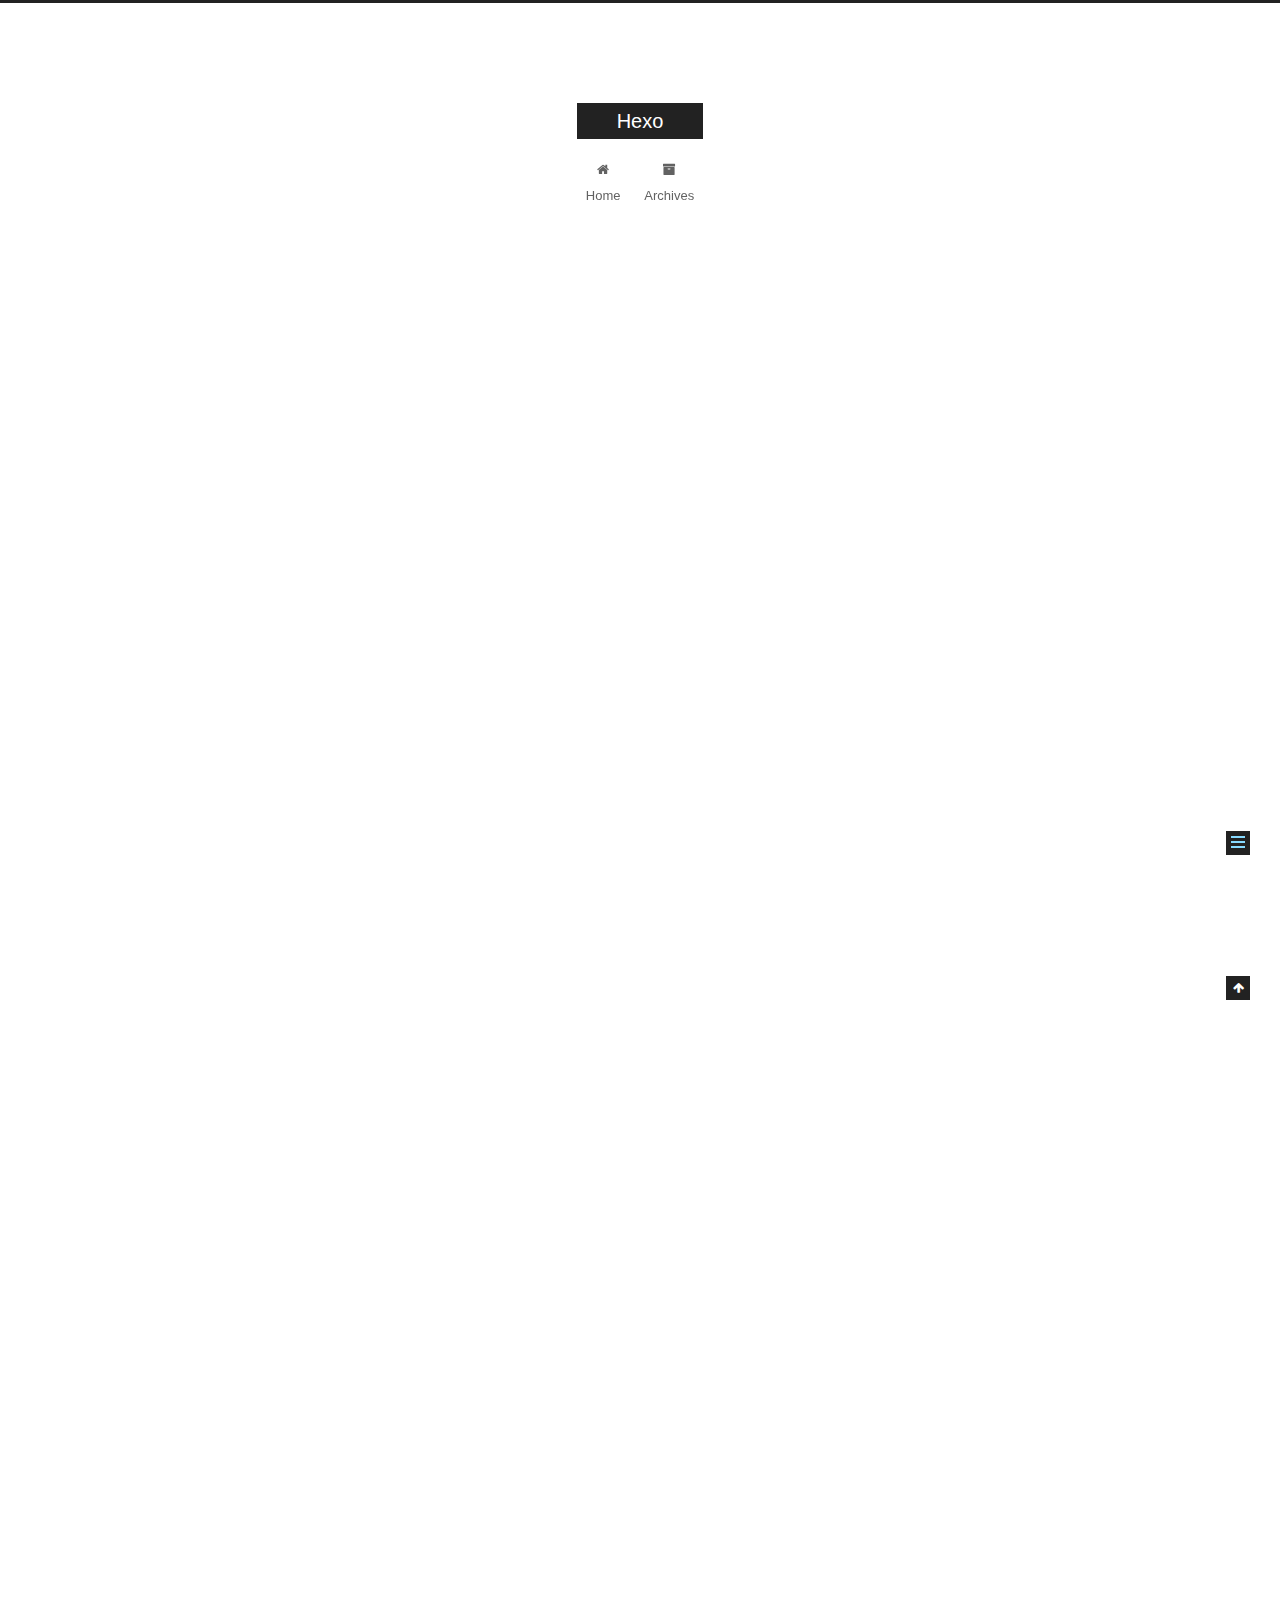
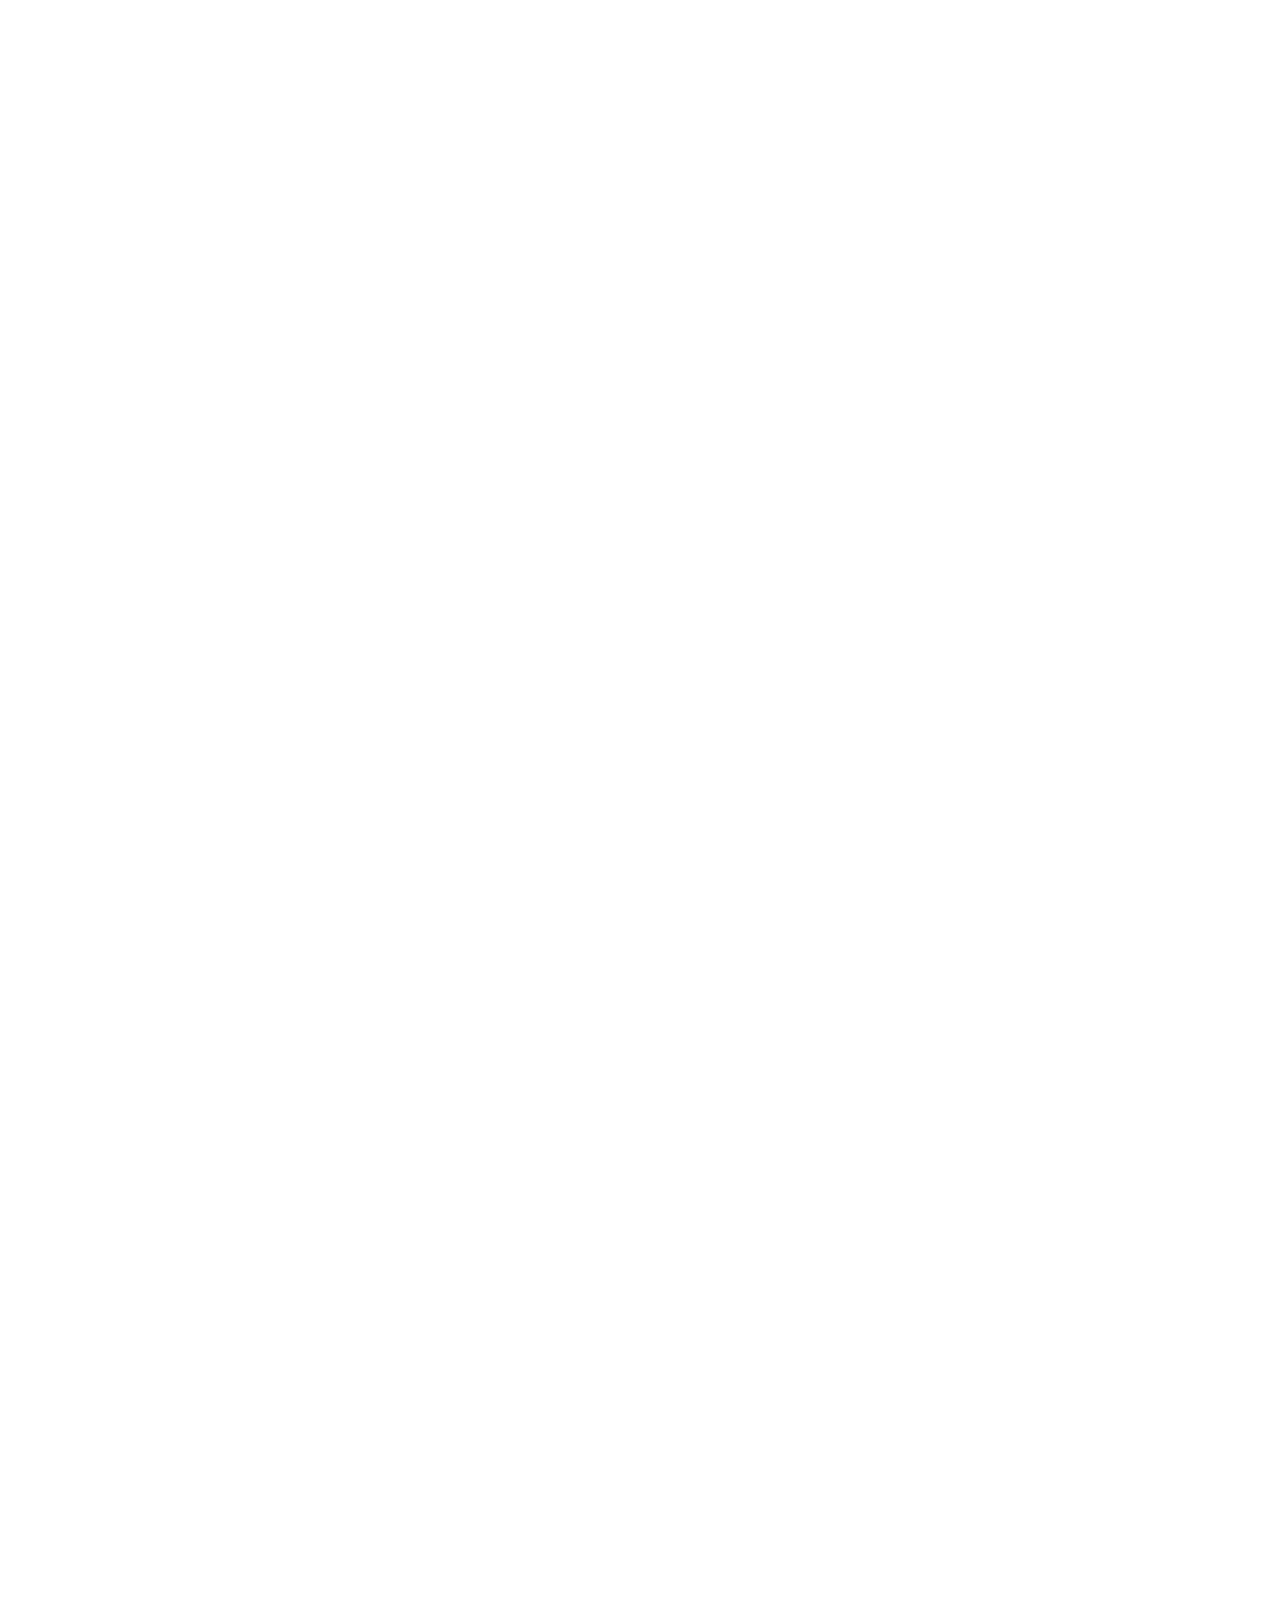
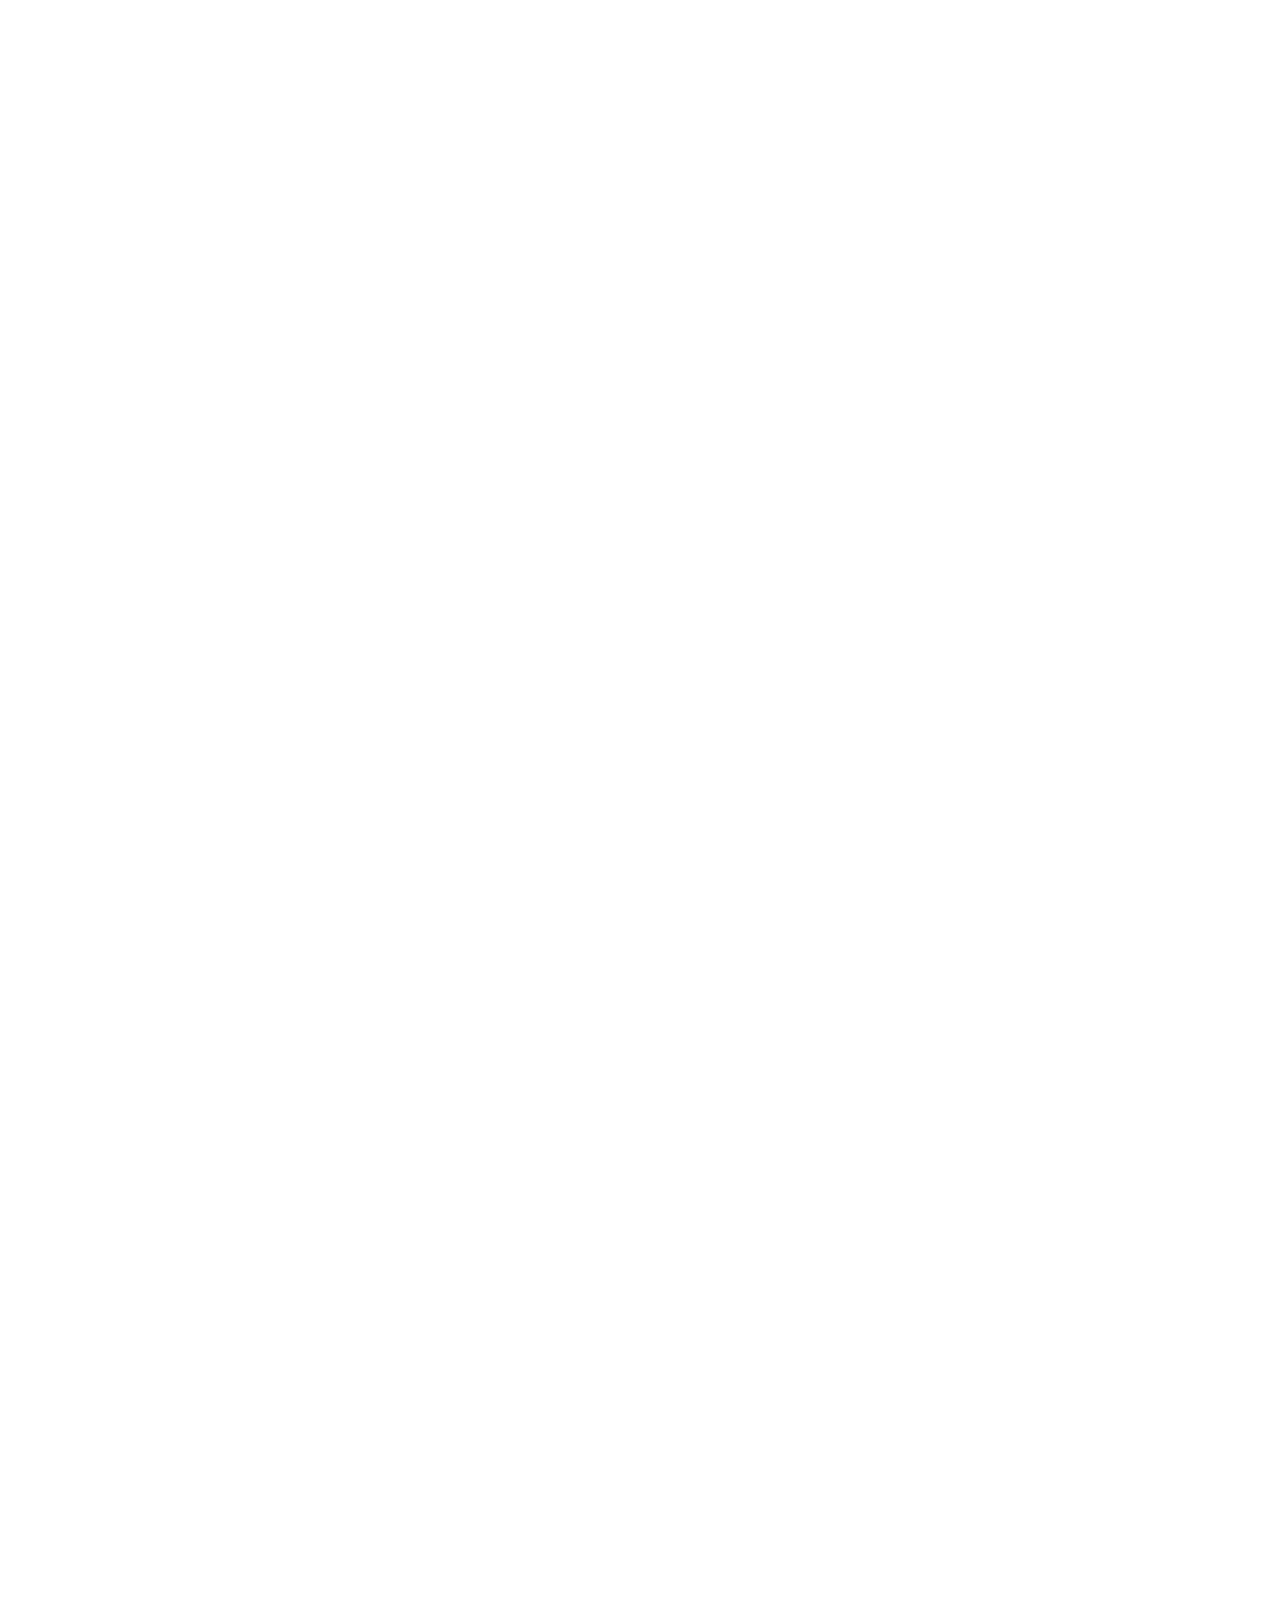
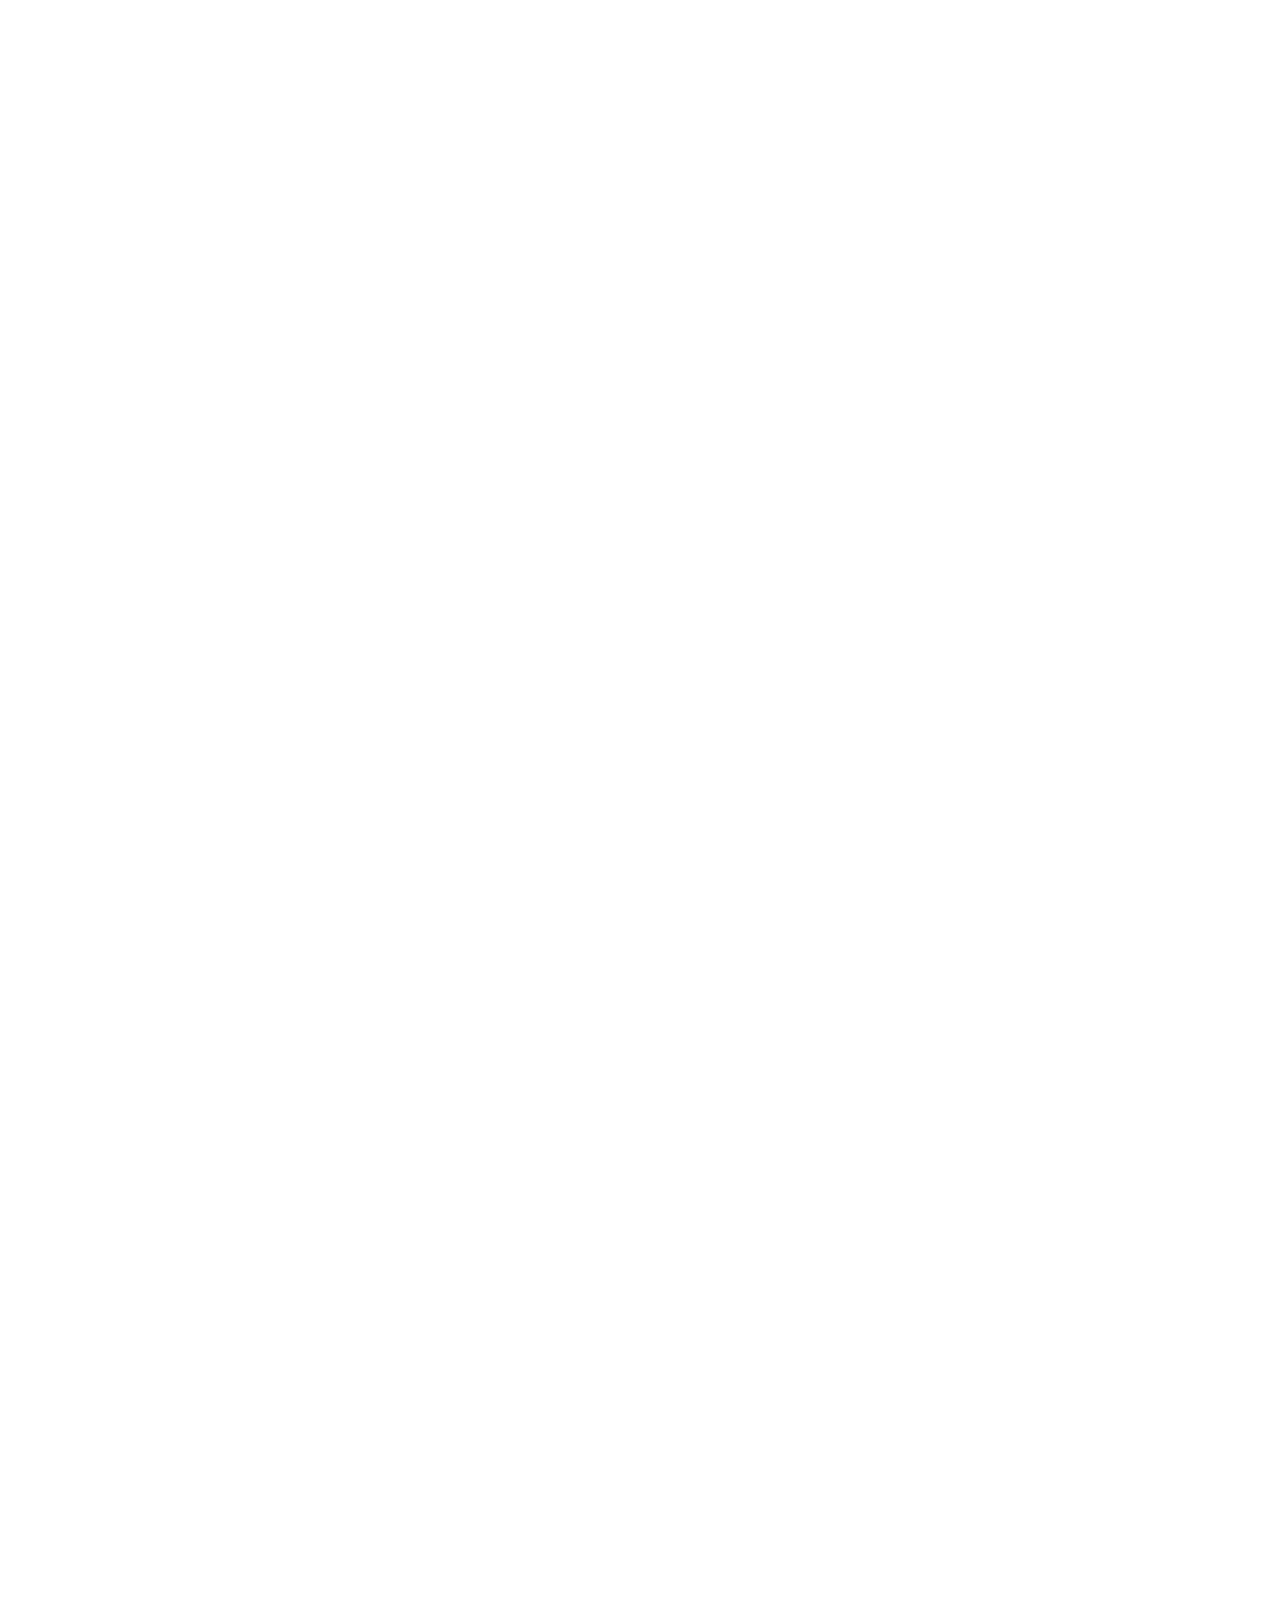
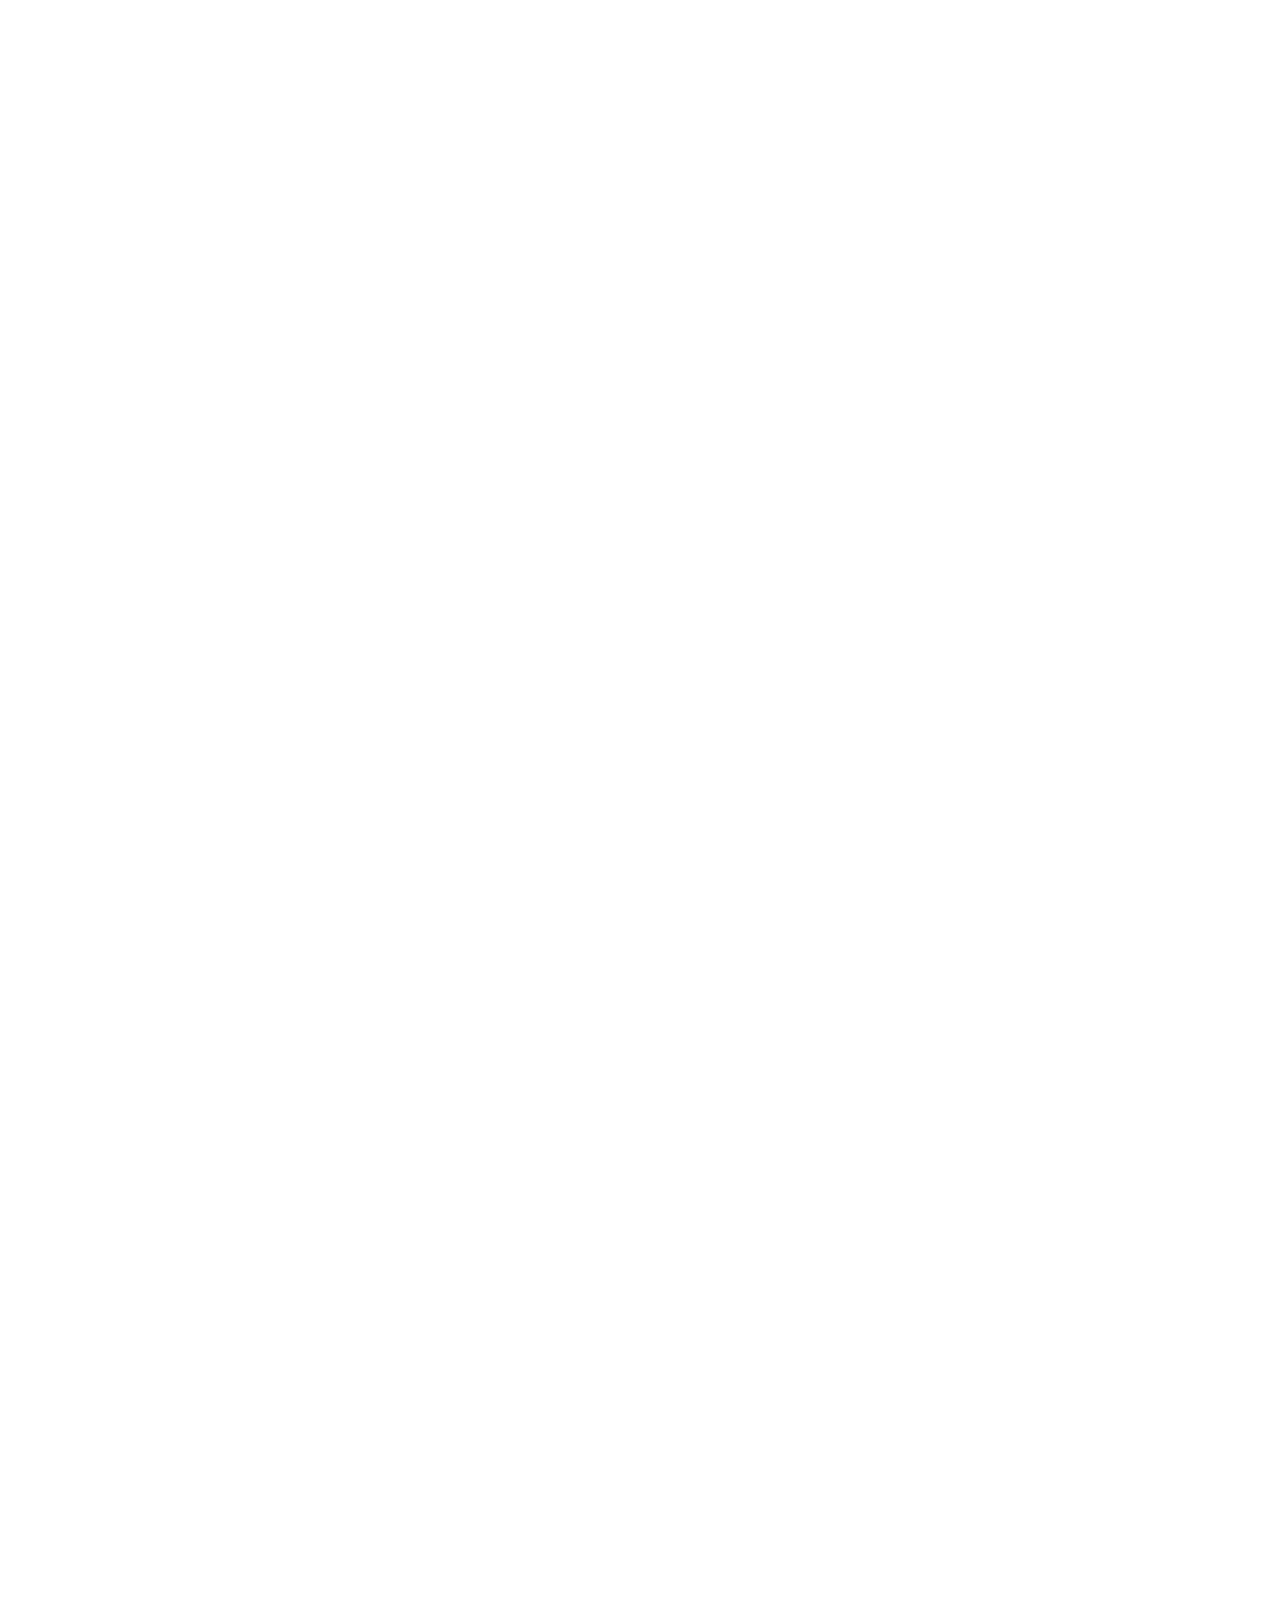
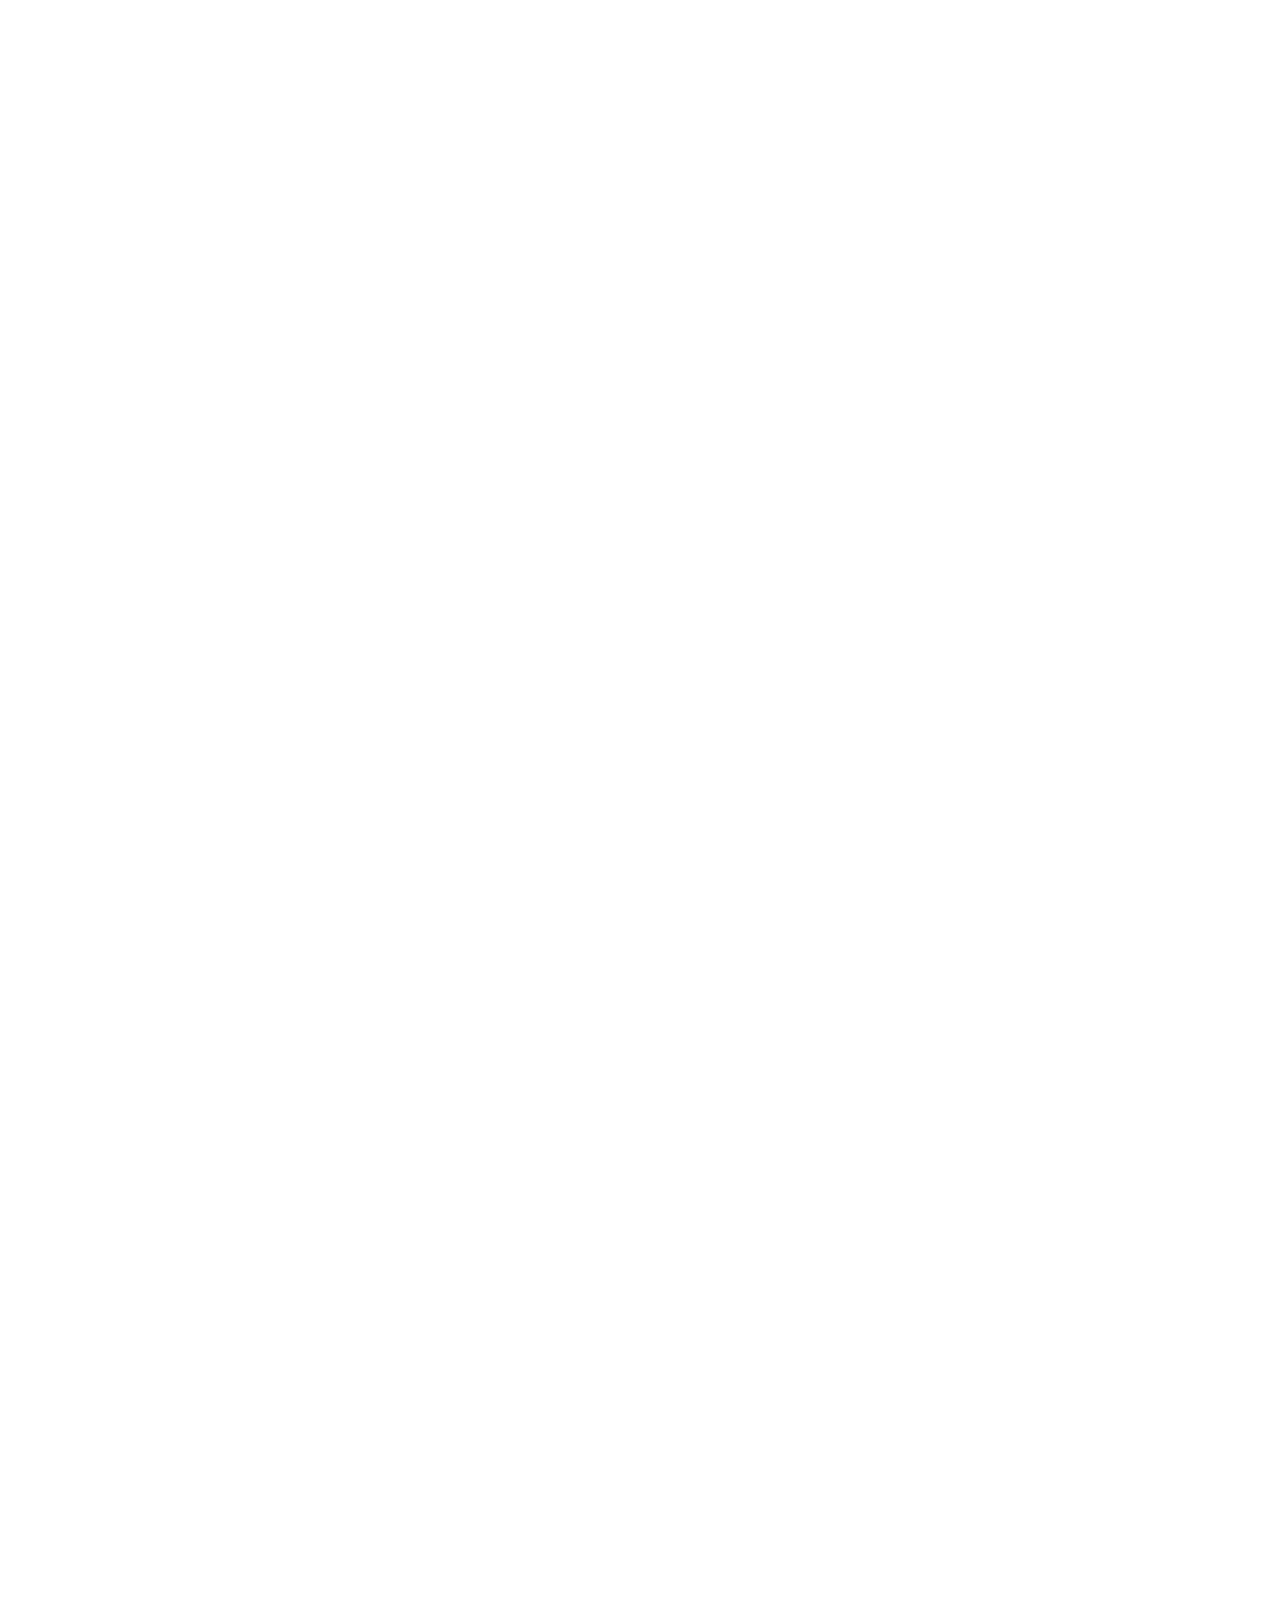
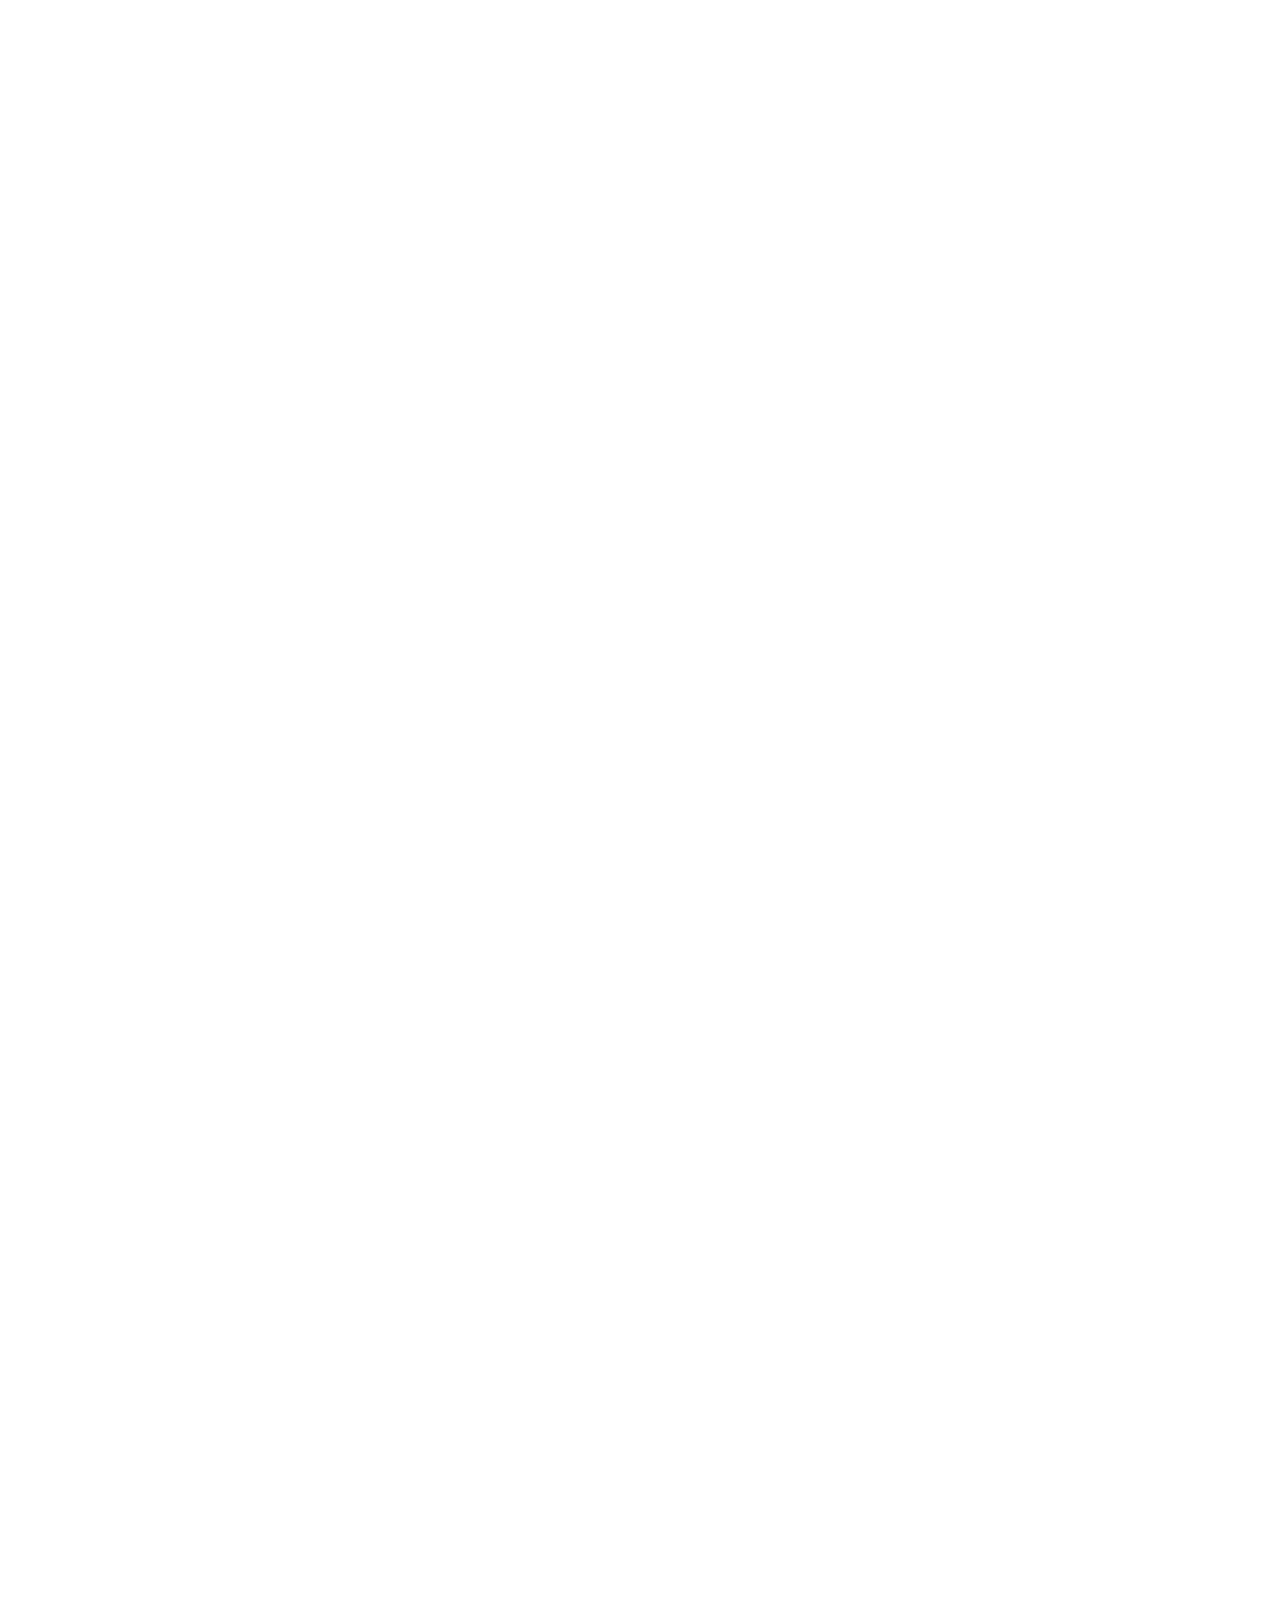
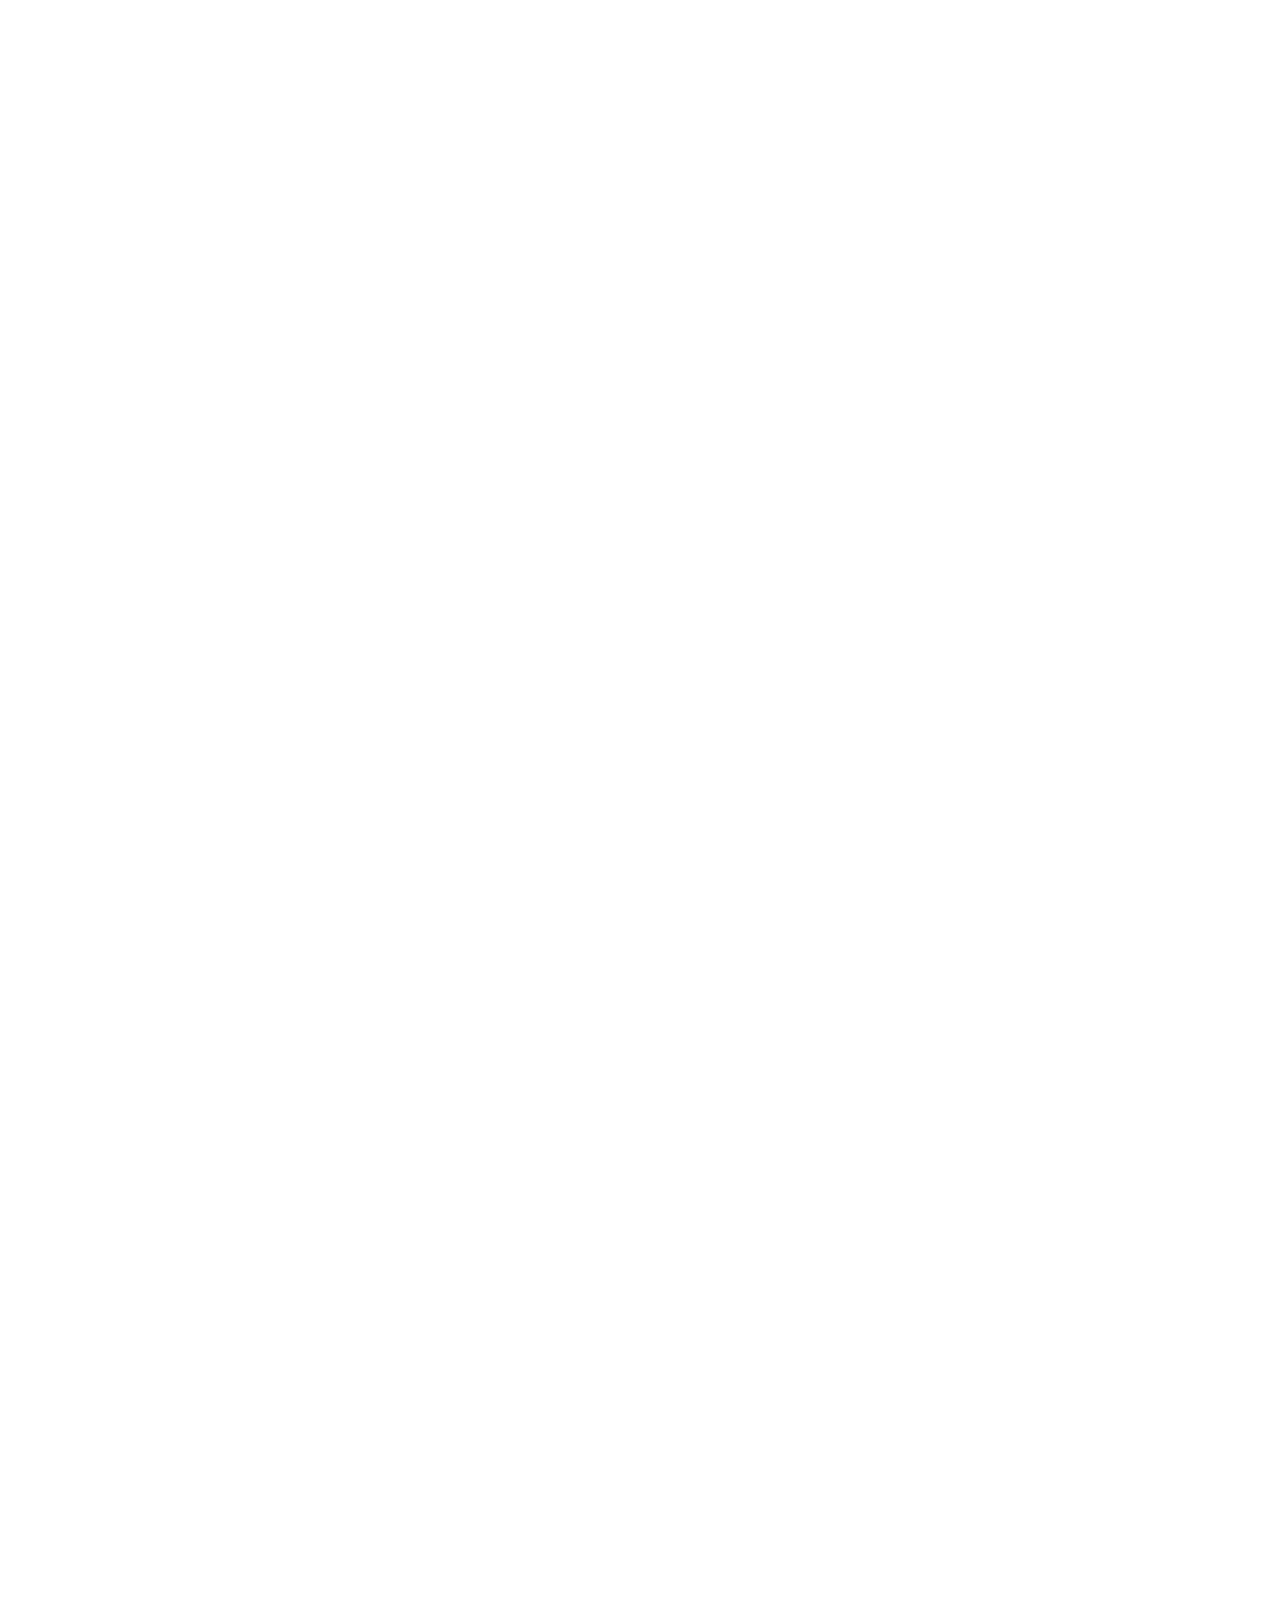
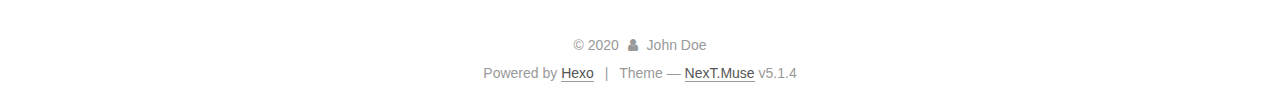
<file: 2020/02/18/songzhen-s-Post/index.html>
<!DOCTYPE html>



  


<html class="theme-next muse use-motion" lang="en">
<head>
  <meta charset="UTF-8"/>
<meta http-equiv="X-UA-Compatible" content="IE=edge" />
<meta name="viewport" content="width=device-width, initial-scale=1, maximum-scale=1"/>
<meta name="theme-color" content="#222">









<meta http-equiv="Cache-Control" content="no-transform" />
<meta http-equiv="Cache-Control" content="no-siteapp" />
















  
  
  <link href="/lib/fancybox/source/jquery.fancybox.css?v=2.1.5" rel="stylesheet" type="text/css" />







<link href="/lib/font-awesome/css/font-awesome.min.css?v=4.6.2" rel="stylesheet" type="text/css" />

<link href="/css/main.css?v=5.1.4" rel="stylesheet" type="text/css" />


  <link rel="apple-touch-icon" sizes="180x180" href="/images/apple-touch-icon-next.png?v=5.1.4">


  <link rel="icon" type="image/png" sizes="32x32" href="/images/favicon-32x32-next.png?v=5.1.4">


  <link rel="icon" type="image/png" sizes="16x16" href="/images/favicon-16x16-next.png?v=5.1.4">


  <link rel="mask-icon" href="/images/logo.svg?v=5.1.4" color="#222">





  <meta name="keywords" content="Hexo, NexT" />










<meta name="description" content="[TOC] Js和原生交互规范forward 跳转(页面跳转h5或原生)   字段名 说明 值 是否必填 备注    type 跳转类型：原生或者h5 Native&#x2F;H5 Y    animate 跳转形式 push&#x2F;pop&#x2F;present N 跳转&#x2F;回退&#x2F;无层级关系(底部弹出)，默认为push   toPage type为H5时为完整web链接(animate为pop时可为空字符串，默认返回上一">
<meta property="og:type" content="article">
<meta property="og:title" content="移动综管2.0交互规范">
<meta property="og:url" content="http://yoursite.com/2020/02/18/songzhen-s-Post/index.html">
<meta property="og:site_name" content="Hexo">
<meta property="og:description" content="[TOC] Js和原生交互规范forward 跳转(页面跳转h5或原生)   字段名 说明 值 是否必填 备注    type 跳转类型：原生或者h5 Native&#x2F;H5 Y    animate 跳转形式 push&#x2F;pop&#x2F;present N 跳转&#x2F;回退&#x2F;无层级关系(底部弹出)，默认为push   toPage type为H5时为完整web链接(animate为pop时可为空字符串，默认返回上一">
<meta property="og:locale" content="en_US">
<meta property="article:published_time" content="2020-02-18T08:27:52.000Z">
<meta property="article:modified_time" content="2020-03-16T09:20:43.360Z">
<meta property="article:author" content="John Doe">
<meta name="twitter:card" content="summary">



<script type="text/javascript" id="hexo.configurations">
  var NexT = window.NexT || {};
  var CONFIG = {
    root: '/',
    scheme: 'Muse',
    version: '5.1.4',
    sidebar: {"position":"left","display":"post","offset":12,"b2t":false,"scrollpercent":false,"onmobile":false},
    fancybox: true,
    tabs: true,
    motion: {"enable":true,"async":false,"transition":{"post_block":"fadeIn","post_header":"slideDownIn","post_body":"slideDownIn","coll_header":"slideLeftIn","sidebar":"slideUpIn"}},
    duoshuo: {
      userId: '0',
      author: 'Author'
    },
    algolia: {
      applicationID: '',
      apiKey: '',
      indexName: '',
      hits: {"per_page":10},
      labels: {"input_placeholder":"Search for Posts","hits_empty":"We didn't find any results for the search: ${query}","hits_stats":"${hits} results found in ${time} ms"}
    }
  };
</script>



  <link rel="canonical" href="http://yoursite.com/2020/02/18/songzhen-s-Post/"/>





  <title>移动综管2.0交互规范 | Hexo</title>
  








<meta name="generator" content="Hexo 4.2.0"></head>

<body itemscope itemtype="http://schema.org/WebPage" lang="en">

  
  
    
  

  <div class="container sidebar-position-left page-post-detail">
    <div class="headband"></div>

    <header id="header" class="header" itemscope itemtype="http://schema.org/WPHeader">
      <div class="header-inner"><div class="site-brand-wrapper">
  <div class="site-meta ">
    

    <div class="custom-logo-site-title">
      <a href="/"  class="brand" rel="start">
        <span class="logo-line-before"><i></i></span>
        <span class="site-title">Hexo</span>
        <span class="logo-line-after"><i></i></span>
      </a>
    </div>
      
        <p class="site-subtitle"></p>
      
  </div>

  <div class="site-nav-toggle">
    <button>
      <span class="btn-bar"></span>
      <span class="btn-bar"></span>
      <span class="btn-bar"></span>
    </button>
  </div>
</div>

<nav class="site-nav">
  

  
    <ul id="menu" class="menu">
      
        
        <li class="menu-item menu-item-home">
          <a href="/%20" rel="section">
            
              <i class="menu-item-icon fa fa-fw fa-home"></i> <br />
            
            Home
          </a>
        </li>
      
        
        <li class="menu-item menu-item-archives">
          <a href="/archives/%20" rel="section">
            
              <i class="menu-item-icon fa fa-fw fa-archive"></i> <br />
            
            Archives
          </a>
        </li>
      

      
    </ul>
  

  
</nav>



 </div>
    </header>

    <main id="main" class="main">
      <div class="main-inner">
        <div class="content-wrap">
          <div id="content" class="content">
            

  <div id="posts" class="posts-expand">
    

  

  
  
  

  <article class="post post-type-normal" itemscope itemtype="http://schema.org/Article">
  
  
  
  <div class="post-block">
    <link itemprop="mainEntityOfPage" href="http://yoursite.com/2020/02/18/songzhen-s-Post/">

    <span hidden itemprop="author" itemscope itemtype="http://schema.org/Person">
      <meta itemprop="name" content="John Doe">
      <meta itemprop="description" content="">
      <meta itemprop="image" content="/images/avatar.gif">
    </span>

    <span hidden itemprop="publisher" itemscope itemtype="http://schema.org/Organization">
      <meta itemprop="name" content="Hexo">
    </span>

    
      <header class="post-header">

        
        
          <h1 class="post-title" itemprop="name headline">移动综管2.0交互规范</h1>
        

        <div class="post-meta">
          <span class="post-time">
            
              <span class="post-meta-item-icon">
                <i class="fa fa-calendar-o"></i>
              </span>
              
                <span class="post-meta-item-text">Posted on</span>
              
              <time title="Post created" itemprop="dateCreated datePublished" datetime="2020-02-18T16:27:52+08:00">
                2020-02-18
              </time>
            

            

            
          </span>

          

          
            
          

          
          

          

          

          

        </div>
      </header>
    

    
    
    
    <div class="post-body" itemprop="articleBody">

      
      

      
        <p>[TOC]</p>
<h2 id="Js和原生交互规范"><a href="#Js和原生交互规范" class="headerlink" title="Js和原生交互规范"></a>Js和原生交互规范</h2><h3 id="forward-跳转-页面跳转h5或原生"><a href="#forward-跳转-页面跳转h5或原生" class="headerlink" title="forward 跳转(页面跳转h5或原生)"></a>forward 跳转(页面跳转h5或原生)</h3><table>
<thead>
<tr>
<th>字段名</th>
<th>说明</th>
<th>值</th>
<th>是否必填</th>
<th>备注</th>
</tr>
</thead>
<tbody><tr>
<td>type</td>
<td>跳转类型：原生或者h5</td>
<td>Native/H5</td>
<td>Y</td>
<td></td>
</tr>
<tr>
<td>animate</td>
<td>跳转形式</td>
<td>push/pop/present</td>
<td>N</td>
<td>跳转/回退/无层级关系(底部弹出)，默认为push</td>
</tr>
<tr>
<td>toPage</td>
<td>type为H5时为完整web链接(animate为pop时可为空字符串，默认返回上一级),为Native时则是与原生约定好的字段</td>
<td></td>
<td>Y</td>
<td>animate为push时不可为空</td>
</tr>
<tr>
<td>refreshUrl</td>
<td>向后跳转时需刷新url</td>
<td></td>
<td>N</td>
<td>animate为pop时候toPage若为空字符串则直接返回；若toPage非空跳转到指定界面，refreshUrl非空且为*时以原url刷新页面，若为url时加载当前url(重定向)</td>
</tr>
<tr>
<td>hasNavigation</td>
<td>新页面是否展示导航栏</td>
<td>true/false</td>
<td>N</td>
<td>默认为true</td>
</tr>
<tr>
<td>params</td>
<td>原生跳转时的传参,H5外链时传参</td>
<td>例：{}</td>
<td>N</td>
<td></td>
</tr>
</tbody></table>
<figure class="highlight plain"><table><tr><td class="gutter"><pre><span class="line">1</span><br><span class="line">2</span><br><span class="line">3</span><br><span class="line">4</span><br><span class="line">5</span><br><span class="line">6</span><br><span class="line">7</span><br><span class="line">8</span><br><span class="line">9</span><br><span class="line">10</span><br><span class="line">11</span><br><span class="line">12</span><br><span class="line">13</span><br><span class="line">14</span><br><span class="line">15</span><br><span class="line">16</span><br><span class="line">17</span><br><span class="line">18</span><br><span class="line">19</span><br><span class="line">20</span><br><span class="line">21</span><br><span class="line">22</span><br><span class="line">23</span><br><span class="line">24</span><br><span class="line">25</span><br><span class="line">26</span><br><span class="line">27</span><br><span class="line">28</span><br><span class="line">29</span><br><span class="line">30</span><br><span class="line">31</span><br><span class="line">32</span><br><span class="line">33</span><br><span class="line">34</span><br><span class="line">35</span><br><span class="line">36</span><br><span class="line">37</span><br><span class="line">38</span><br></pre></td><td class="code"><pre><span class="line">&#123;</span><br><span class="line">  &quot;type&quot;: &quot;H5&quot;, </span><br><span class="line">  &quot;toPage&quot;: &quot;www.baidu.com&quot;,</span><br><span class="line">  &quot;hasNavigation&quot;: &quot;true&quot;</span><br><span class="line">   &quot;params&quot;: &#123;</span><br><span class="line">  	&quot;from&quot;: &quot;yjt&quot;,&#x2F;&#x2F;来自哪个平台</span><br><span class="line">  	&quot;title&quot;: &quot;医健通&quot;&#x2F;&#x2F;模块名称或平台名称</span><br><span class="line">  &#125;</span><br><span class="line">&#125;</span><br><span class="line"></span><br><span class="line">&#123;</span><br><span class="line">  &quot;type&quot;: &quot;H5&quot;, </span><br><span class="line">  &quot;toPage&quot;: &quot;www.baidu.com&quot;,</span><br><span class="line">  &quot;animate&quot;: &quot;pop&quot;,</span><br><span class="line">  &quot;refreshUrl&quot;: &quot;www.baidu.com&#x2F;home&quot;,</span><br><span class="line">  &quot;hasNavigation&quot;: &quot;true&quot;</span><br><span class="line">&#125;</span><br><span class="line"></span><br><span class="line">&#123;</span><br><span class="line">  &quot;type&quot;: &quot;Native&quot;, </span><br><span class="line">  &quot;toPage&quot;: &quot;mapPage&quot;,</span><br><span class="line">  &quot;hasNavigation&quot;: &quot;true&quot;,</span><br><span class="line">  &quot;animate&quot;: &quot;push&quot;</span><br><span class="line">  &quot;params&quot;: &#123;</span><br><span class="line">  	&quot;longitude&quot;: &quot;32.324324234234&quot;,</span><br><span class="line">  	&quot;latitude&quot;: &quot;32.234324234234&quot;</span><br><span class="line">  &#125;</span><br><span class="line">&#125;</span><br><span class="line"></span><br><span class="line">&#123;</span><br><span class="line">  &quot;type&quot;: &quot;Native&quot;, </span><br><span class="line">  &quot;toPage&quot;: &quot;BindBluetoothDevice&quot;,</span><br><span class="line">  &quot;hasNavigation&quot;: &quot;true&quot;,</span><br><span class="line">  &quot;animate&quot;: &quot;push&quot;</span><br><span class="line">  &quot;params&quot;: &#123;</span><br><span class="line">  	&quot;deviceType&quot;: &quot;BloodPressureMeter&quot; &#x2F;&#x2F; 设备类型：BloodPressureMeter（血压仪）、WeighingScale（体重秤）、Glucometer（血糖仪）、Thermometer（体温计）</span><br><span class="line">  &#125;</span><br><span class="line">&#125;</span><br></pre></td></tr></table></figure>

<h3 id="setHeader-设置导航"><a href="#setHeader-设置导航" class="headerlink" title="setHeader 设置导航"></a>setHeader 设置导航</h3><table>
<thead>
<tr>
<th>字段名</th>
<th>说明</th>
<th>值</th>
<th>是否必填</th>
<th>备注</th>
</tr>
</thead>
<tbody><tr>
<td>type</td>
<td>操作类型</td>
<td>init/update</td>
<td>N</td>
<td>init：初始化titlebar，清空原header；update时更新titlebar。默认为update</td>
</tr>
<tr>
<td>left</td>
<td>左边barActionView对象</td>
<td></td>
<td>N</td>
<td></td>
</tr>
<tr>
<td>right</td>
<td>右边barActionView对象</td>
<td></td>
<td>N</td>
<td></td>
</tr>
<tr>
<td>titleView</td>
<td>中间barTitleView对象</td>
<td></td>
<td>N</td>
<td></td>
</tr>
</tbody></table>
<h4 id="barActionView对象-左右操作栏"><a href="#barActionView对象-左右操作栏" class="headerlink" title="barActionView对象 左右操作栏"></a>barActionView对象 左右操作栏</h4><table>
<thead>
<tr>
<th>字段名</th>
<th>说明</th>
<th>值</th>
<th>是否必填</th>
<th>备注</th>
</tr>
</thead>
<tbody><tr>
<td>type</td>
<td>view类型</td>
<td>back/image/title /collection</td>
<td>N</td>
<td>left为空时默认为back展示</td>
</tr>
<tr>
<td>title</td>
<td>按钮名称</td>
<td>例：完成</td>
<td>N</td>
<td>只显示文字时包含此参数</td>
</tr>
<tr>
<td>backUrl</td>
<td>返回键时返回的页面url</td>
<td></td>
<td>N</td>
<td>type为back时配置此参数</td>
</tr>
<tr>
<td>imgName</td>
<td>按钮图片名称</td>
<td>例：search</td>
<td>N</td>
<td>只显示图片时包含此参数</td>
</tr>
<tr>
<td>imgUrl</td>
<td>按钮图片地址</td>
<td><a href="http://www.123.jpg" target="_blank" rel="noopener">www.123.jpg</a></td>
<td>N</td>
<td>图片从网络获取时包含此参数</td>
</tr>
<tr>
<td>collectionView</td>
<td>图标和文字类型的组合控件,collectionView对象</td>
<td>{}</td>
<td>N</td>
<td></td>
</tr>
<tr>
<td>mark</td>
<td>按钮图片角标</td>
<td>例：1</td>
<td>N</td>
<td></td>
</tr>
<tr>
<td>callBackMethod</td>
<td>点击按钮的回调方法</td>
<td></td>
<td>N</td>
<td></td>
</tr>
</tbody></table>
<h5 id="collectionView-组合功能view"><a href="#collectionView-组合功能view" class="headerlink" title="collectionView 组合功能view"></a>collectionView 组合功能view</h5><table>
<thead>
<tr>
<th>字段名</th>
<th>说明</th>
<th>值</th>
<th>是否必填</th>
<th>备注</th>
</tr>
</thead>
<tbody><tr>
<td>title</td>
<td>按钮名称</td>
<td></td>
<td>N</td>
<td></td>
</tr>
<tr>
<td>imgUrl</td>
<td>图标地址</td>
<td></td>
<td>N</td>
<td></td>
</tr>
<tr>
<td>imgPosition</td>
<td>图标在名称的相对位置</td>
<td>left/top/right/bottom</td>
<td>N</td>
<td>默认图标在名称的左侧</td>
</tr>
</tbody></table>
<h4 id="barTitleView"><a href="#barTitleView" class="headerlink" title="barTitleView"></a>barTitleView</h4><table>
<thead>
<tr>
<th>字段名</th>
<th>说明</th>
<th>值</th>
<th>是否必填</th>
<th>备注</th>
</tr>
</thead>
<tbody><tr>
<td>type</td>
<td>view类型</td>
<td>title/search</td>
<td>Y</td>
<td></td>
</tr>
<tr>
<td>title</td>
<td>标题</td>
<td>例：个人中心</td>
<td>N</td>
<td>type为title时配置此参数</td>
</tr>
<tr>
<td>placeholder</td>
<td>搜索框占位文字</td>
<td>例：请输入您要搜索的医院</td>
<td>N</td>
<td>type为search时配置此参数</td>
</tr>
<tr>
<td>searchText</td>
<td>搜索框预置文字</td>
<td>例：中心医院</td>
<td>N</td>
<td>type为search时配置此参数</td>
</tr>
<tr>
<td>voice</td>
<td>是否支持语音输入</td>
<td>true/false</td>
<td>N</td>
<td>type为search时配置此参数，默认false，显示的是清除按钮</td>
</tr>
<tr>
<td>callBackMethod</td>
<td>点击标题后的回调方法</td>
<td>didClickSearchBtn</td>
<td>N</td>
<td></td>
</tr>
<tr>
<td>searchMethods</td>
<td>内含搜索相关事件回调方法名</td>
<td>editingdidbegin/editingdidend /editingchanged</td>
<td>N</td>
<td>方法分别为点击搜索框获取焦点时，失去焦点时，文本数据发生改变时的回调方法。</td>
</tr>
</tbody></table>
<figure class="highlight plain"><table><tr><td class="gutter"><pre><span class="line">1</span><br><span class="line">2</span><br><span class="line">3</span><br><span class="line">4</span><br><span class="line">5</span><br><span class="line">6</span><br><span class="line">7</span><br><span class="line">8</span><br><span class="line">9</span><br><span class="line">10</span><br><span class="line">11</span><br><span class="line">12</span><br><span class="line">13</span><br><span class="line">14</span><br><span class="line">15</span><br><span class="line">16</span><br><span class="line">17</span><br><span class="line">18</span><br><span class="line">19</span><br><span class="line">20</span><br><span class="line">21</span><br><span class="line">22</span><br><span class="line">23</span><br><span class="line">24</span><br><span class="line">25</span><br><span class="line">26</span><br><span class="line">27</span><br><span class="line">28</span><br><span class="line">29</span><br><span class="line">30</span><br><span class="line">31</span><br><span class="line">32</span><br><span class="line">33</span><br><span class="line">34</span><br><span class="line">35</span><br><span class="line">36</span><br><span class="line">37</span><br><span class="line">38</span><br><span class="line">39</span><br><span class="line">40</span><br><span class="line">41</span><br><span class="line">42</span><br><span class="line">43</span><br></pre></td><td class="code"><pre><span class="line">&#123;</span><br><span class="line">	&quot;type&quot;: &quot;init&quot;,</span><br><span class="line">	&quot;left&quot;: [&#123;</span><br><span class="line">		&quot;type&quot;: &quot;back&quot;,</span><br><span class="line">		&quot;backUrl&quot;:&quot;www.baidu.com&#x2F;home&quot;</span><br><span class="line">	&#125;, &#123;</span><br><span class="line">		&quot;type&quot;: &quot;image&quot;,</span><br><span class="line">		&quot;imgName&quot;:&quot;message&quot;,</span><br><span class="line">		&quot;imgUrl&quot;:&quot;www.123.jpg&quot;,</span><br><span class="line">		&quot;mark&quot;:&quot;2&quot;</span><br><span class="line">	&#125;,&#123;</span><br><span class="line">		&quot;type&quot;: &quot;title&quot;,</span><br><span class="line">		&quot;title&quot;:&quot;返回&quot;,</span><br><span class="line">		&quot;callBackMethod&quot;:&quot;didClickFinishBtn&quot;</span><br><span class="line">	&#125;,&#123;</span><br><span class="line">		&quot;type&quot;: &quot;collection&quot;,</span><br><span class="line">		&quot;collection&quot;:&#123;</span><br><span class="line">		    &quot;title&quot;: &quot;位置&quot;,</span><br><span class="line">		    &quot;imgUrl&quot;:&quot;www.123.jpg&quot;,</span><br><span class="line">		    &quot;imgPosition&quot;:&quot;left&quot;</span><br><span class="line">	&#125;</span><br><span class="line">	&#125;],</span><br><span class="line">	&quot;right&quot;: [&#123;</span><br><span class="line">		&quot;type&quot;: &quot;image&quot;,</span><br><span class="line">		&quot;imgName&quot;:&quot;share&quot;,</span><br><span class="line">		&quot;imgUrl&quot;:&quot;www.123.jpg&quot;</span><br><span class="line">	&#125;, &#123;</span><br><span class="line">		&quot;type&quot;: &quot;image&quot;,</span><br><span class="line">		&quot;imgUrl&quot;:&quot;www.123.jpg&quot;,</span><br><span class="line">		&quot;callBackMethod&quot;:&quot;attent&quot;</span><br><span class="line">	&#125;],</span><br><span class="line">	&quot;titleView&quot;: &#123;</span><br><span class="line">		&quot;type&quot;: &quot;search&quot;,</span><br><span class="line">		&quot;placeHolder&quot;: &quot;请输入您要搜索的医院&quot;,</span><br><span class="line">		&quot;voice&quot;:&quot;true&quot;,</span><br><span class="line">		&quot;searchMethods&quot;: &#123;</span><br><span class="line">			&quot;editingdidbegin&quot; : &quot;didbegin&quot;,</span><br><span class="line">			&quot;editingdidend&quot; : &quot;didend&quot;,</span><br><span class="line">			&quot;editingchanged&quot; : &quot;changed&quot;,</span><br><span class="line">			&quot;editingfinished&quot; : &quot;finished&quot;</span><br><span class="line">		&#125;</span><br><span class="line">	&#125;</span><br><span class="line">&#125;</span><br></pre></td></tr></table></figure>

<h3 id="nativePermission-原生权限"><a href="#nativePermission-原生权限" class="headerlink" title="nativePermission  原生权限"></a>nativePermission  原生权限</h3><table>
<thead>
<tr>
<th>字段名</th>
<th>说明</th>
<th>值</th>
<th>是否必填</th>
<th>备注</th>
</tr>
</thead>
<tbody><tr>
<td>type</td>
<td>获取原生权限的类型</td>
<td>例：nativeStorage/location/qrCodeScan/camera/photoLibrary /video/contacts/phone/track/getUnReadMsgCount/setTabBadge /pay/deqingEnPuPay/liveness/nativePay/dongyingKeyboard /MeasureResult/version/newMessage/share</td>
<td>Y</td>
<td></td>
</tr>
<tr>
<td>params</td>
<td>请求参数</td>
<td>{}</td>
<td>N</td>
<td></td>
</tr>
<tr>
<td>callBackMethod</td>
<td>执行的回调方法</td>
<td></td>
<td>N</td>
<td></td>
</tr>
</tbody></table>
<figure class="highlight plain"><table><tr><td class="gutter"><pre><span class="line">1</span><br><span class="line">2</span><br><span class="line">3</span><br><span class="line">4</span><br><span class="line">5</span><br><span class="line">6</span><br><span class="line">7</span><br><span class="line">8</span><br><span class="line">9</span><br><span class="line">10</span><br><span class="line">11</span><br><span class="line">12</span><br><span class="line">13</span><br><span class="line">14</span><br><span class="line">15</span><br><span class="line">16</span><br><span class="line">17</span><br><span class="line">18</span><br><span class="line">19</span><br><span class="line">20</span><br><span class="line">21</span><br><span class="line">22</span><br><span class="line">23</span><br><span class="line">24</span><br><span class="line">25</span><br><span class="line">26</span><br><span class="line">27</span><br><span class="line">28</span><br><span class="line">29</span><br><span class="line">30</span><br><span class="line">31</span><br><span class="line">32</span><br><span class="line">33</span><br><span class="line">34</span><br><span class="line">35</span><br><span class="line">36</span><br><span class="line">37</span><br><span class="line">38</span><br><span class="line">39</span><br><span class="line">40</span><br><span class="line">41</span><br><span class="line">42</span><br><span class="line">43</span><br><span class="line">44</span><br><span class="line">45</span><br><span class="line">46</span><br><span class="line">47</span><br><span class="line">48</span><br><span class="line">49</span><br><span class="line">50</span><br><span class="line">51</span><br><span class="line">52</span><br><span class="line">53</span><br><span class="line">54</span><br><span class="line">55</span><br><span class="line">56</span><br><span class="line">57</span><br><span class="line">58</span><br><span class="line">59</span><br><span class="line">60</span><br><span class="line">61</span><br><span class="line">62</span><br><span class="line">63</span><br><span class="line">64</span><br><span class="line">65</span><br><span class="line">66</span><br><span class="line">67</span><br><span class="line">68</span><br><span class="line">69</span><br><span class="line">70</span><br><span class="line">71</span><br><span class="line">72</span><br><span class="line">73</span><br><span class="line">74</span><br><span class="line">75</span><br><span class="line">76</span><br><span class="line">77</span><br><span class="line">78</span><br><span class="line">79</span><br><span class="line">80</span><br><span class="line">81</span><br><span class="line">82</span><br><span class="line">83</span><br><span class="line">84</span><br><span class="line">85</span><br><span class="line">86</span><br><span class="line">87</span><br><span class="line">88</span><br><span class="line">89</span><br><span class="line">90</span><br><span class="line">91</span><br><span class="line">92</span><br><span class="line">93</span><br><span class="line">94</span><br><span class="line">95</span><br><span class="line">96</span><br><span class="line">97</span><br><span class="line">98</span><br><span class="line">99</span><br><span class="line">100</span><br><span class="line">101</span><br><span class="line">102</span><br><span class="line">103</span><br><span class="line">104</span><br><span class="line">105</span><br><span class="line">106</span><br><span class="line">107</span><br><span class="line">108</span><br><span class="line">109</span><br><span class="line">110</span><br><span class="line">111</span><br><span class="line">112</span><br><span class="line">113</span><br><span class="line">114</span><br><span class="line">115</span><br><span class="line">116</span><br><span class="line">117</span><br><span class="line">118</span><br><span class="line">119</span><br><span class="line">120</span><br><span class="line">121</span><br><span class="line">122</span><br><span class="line">123</span><br><span class="line">124</span><br><span class="line">125</span><br><span class="line">126</span><br><span class="line">127</span><br><span class="line">128</span><br><span class="line">129</span><br><span class="line">130</span><br><span class="line">131</span><br><span class="line">132</span><br><span class="line">133</span><br><span class="line">134</span><br><span class="line">135</span><br><span class="line">136</span><br><span class="line">137</span><br><span class="line">138</span><br><span class="line">139</span><br><span class="line">140</span><br><span class="line">141</span><br><span class="line">142</span><br><span class="line">143</span><br><span class="line">144</span><br><span class="line">145</span><br><span class="line">146</span><br><span class="line">147</span><br><span class="line">148</span><br><span class="line">149</span><br><span class="line">150</span><br><span class="line">151</span><br><span class="line">152</span><br><span class="line">153</span><br><span class="line">154</span><br><span class="line">155</span><br><span class="line">156</span><br><span class="line">157</span><br><span class="line">158</span><br><span class="line">159</span><br><span class="line">160</span><br><span class="line">161</span><br><span class="line">162</span><br><span class="line">163</span><br><span class="line">164</span><br><span class="line">165</span><br><span class="line">166</span><br><span class="line">167</span><br><span class="line">168</span><br><span class="line">169</span><br><span class="line">170</span><br><span class="line">171</span><br><span class="line">172</span><br><span class="line">173</span><br></pre></td><td class="code"><pre><span class="line">&#123;</span><br><span class="line">  &quot;type&quot;: &quot;share&quot;, &#x2F;&#x2F;分享</span><br><span class="line">  &quot;params&quot;: &#123;</span><br><span class="line">      &quot;title&quot;: &quot;分享的title&quot;, </span><br><span class="line">      &quot;content&quot;: &quot;http:&#x2F;&#x2F;www.baidu.com&quot;</span><br><span class="line">    &#125;</span><br><span class="line">&#125;</span><br><span class="line"></span><br><span class="line">&#123;</span><br><span class="line">  &quot;type&quot;: &quot;newMessage&quot;, &#x2F;&#x2F;消息推送</span><br><span class="line">  &quot;params&quot;: &#123;</span><br><span class="line">      &quot;msgType&quot;: &quot;alert&quot;, &#x2F;&#x2F;消息类型根据业务后续再定</span><br><span class="line">    &#125;</span><br><span class="line">  &quot;callBackMethod&quot;: &quot;syncNewMessage&quot; &#x2F;&#x2F;取时有回调</span><br><span class="line">&#125;</span><br><span class="line"></span><br><span class="line">&#123;</span><br><span class="line">  &quot;type&quot;: &quot;nativeStorage&quot;, &#x2F;&#x2F;原生存储</span><br><span class="line">  &quot;params&quot;: &#123;</span><br><span class="line">  	&quot;method&quot;: &quot;get&quot;,&#x2F;&#x2F;get:取 set:存 delete:删</span><br><span class="line">	  &quot;key&quot;:@&quot;&quot;,</span><br><span class="line">	  &quot;value&quot;:@&quot;&quot;</span><br><span class="line">  &#125;</span><br><span class="line">  &quot;callBackMethod&quot;: &quot;getValue&quot; &#x2F;&#x2F;取时有回调</span><br><span class="line">&#125;</span><br><span class="line"></span><br><span class="line">&#123;</span><br><span class="line">  &quot;type&quot;: &quot;location&quot;, </span><br><span class="line">  &quot;callBackMethod&quot;: &quot;finishLocation&quot;</span><br><span class="line">&#125;</span><br><span class="line">&#123;</span><br><span class="line">  &quot;type&quot;: &quot;photoLibrary&quot;, </span><br><span class="line">  &quot;params&quot;: &#123;</span><br><span class="line">  	&quot;tag&quot;: &quot;upload&quot;,</span><br><span class="line">  	&quot;uploadUrl&quot;: &quot;&quot;,</span><br><span class="line">  	&quot;maxCount&quot;: &quot;5&quot;,</span><br><span class="line">  	&quot;maxBytes&quot;: &quot;524288&quot;,</span><br><span class="line">  	&quot;quality&quot;: &quot;1&quot;</span><br><span class="line">  &#125;</span><br><span class="line">  &quot;callBackMethod&quot;: &quot;finishSelectPhoto&quot;	</span><br><span class="line">&#125;</span><br><span class="line"></span><br><span class="line">&#123;</span><br><span class="line">  &quot;type&quot;: &quot;video&quot;, </span><br><span class="line">  &quot;params&quot;: &#123;</span><br><span class="line">  	&quot;maxDuration&quot;: &quot;5&quot;,</span><br><span class="line">  	&quot;minDuration&quot;: &quot;2&quot;,&#x2F;&#x2F;单位秒</span><br><span class="line">  &#125;</span><br><span class="line">  &quot;callBackMethod&quot;: &quot;finishShoot&quot;	</span><br><span class="line">&#125;</span><br><span class="line"></span><br><span class="line">&#123;</span><br><span class="line">  &quot;type&quot;: &quot;qrCodeScan&quot;, </span><br><span class="line">  &quot;params&quot;: &#123;</span><br><span class="line">  	&quot;tag&quot;: &quot;skip&quot;,</span><br><span class="line">  	&quot;type&quot;: &quot;H5&quot;, </span><br><span class="line">  	&quot;hasNavigation&quot;: &quot;true&quot;,</span><br><span class="line">   &quot;animate&quot;: &quot;push&quot;</span><br><span class="line">  	&quot;toPage&quot;: &quot;wonders.com&#x2F;drugPage&quot;,</span><br><span class="line">  	&quot;paramName&quot;: &quot;drugCode&quot;</span><br><span class="line">  &#125;</span><br><span class="line">&#125;</span><br><span class="line">&#123;</span><br><span class="line">  &quot;type&quot;: &quot;phone&quot;, </span><br><span class="line">  &quot;params&quot;: &#123;</span><br><span class="line">  	&quot;mode&quot;: &quot;call&quot;, &#x2F;&#x2F;call 打电话 &#x2F;&#x2F;send 发信息</span><br><span class="line">  	&quot;phoneNumber&quot;: &quot;13312341234&quot;,</span><br><span class="line">  	&quot;content&quot;: &quot;你好&quot;&#x2F;&#x2F;发短信时的内容</span><br><span class="line">  &#125;</span><br><span class="line">&#125;</span><br><span class="line">&#123;</span><br><span class="line">  &quot;type&quot;: &quot;track&quot;, </span><br><span class="line">  &quot;name&quot;: &quot;news&quot;,</span><br><span class="line">  &quot;content&quot;: &quot;110101&quot;</span><br><span class="line">&#125;</span><br><span class="line">&#123;</span><br><span class="line">  &quot;type&quot;: &quot;getUnReadMsgCount&quot;, </span><br><span class="line">  &quot;callBackMethod&quot;: &quot;unReadMsgCount&quot;</span><br><span class="line">&#125;</span><br><span class="line">&#123;</span><br><span class="line">  &quot;type&quot;: &quot;setTabBadge&quot;, </span><br><span class="line">  &quot;badge&quot;: &#123;</span><br><span class="line">  	&quot;0&quot;: &quot;99&quot;,&#x2F;&#x2F;key为tab下标，value为显示的badge</span><br><span class="line">  	&quot;1&quot;: &quot;9&quot; ,</span><br><span class="line">  	&quot;2&quot;: &quot;7&quot; </span><br><span class="line">  &#125;</span><br><span class="line">&#125;</span><br><span class="line">&#123;</span><br><span class="line">  &quot;type&quot;: &quot;pay&quot;, </span><br><span class="line">  &quot;params&quot;: &#123;</span><br><span class="line">  	&quot;appid&quot;: &quot;&quot;,</span><br><span class="line">  	&quot;appSecret&quot;: &quot;&quot;,</span><br><span class="line">  	&quot;channelType&quot;: &quot;&quot;,</span><br><span class="line">  	&quot;submerno&quot;: &quot;&quot;,</span><br><span class="line">  	&quot;goods_desc&quot;: &quot;&quot;,</span><br><span class="line">  	&quot;billTotalFee&quot;: &quot;&quot;,</span><br><span class="line">  	&quot;billNum&quot;: &quot;&quot;,</span><br><span class="line">  	&quot;order_desc&quot;: &quot;&quot;</span><br><span class="line">  &#125;</span><br><span class="line">&#125;</span><br><span class="line"></span><br><span class="line">&#123;</span><br><span class="line">  &quot;type&quot;: &quot;liveness&quot;, </span><br><span class="line">  &quot;callBackMethod&quot;: &quot;finishLiveness&quot; &#x2F;&#x2F;回调方法参数为&#123;faceImage:base64&#125;</span><br><span class="line">&#125;</span><br><span class="line"></span><br><span class="line">&#123;</span><br><span class="line">  &quot;type&quot;: &quot;nativePay&quot;, &#x2F;&#x2F;直接与原生支付交互(东营)</span><br><span class="line">  &quot;params&quot;: &#123;</span><br><span class="line">  	&quot;payment&quot;: &quot;uppay&quot;,&#x2F;&#x2F;支付途径：银联（uppay）、支付宝(alipay)、微信(wxpay)</span><br><span class="line">	&quot;parameters&quot;:&#123;</span><br><span class="line">		&quot;tn&quot;: &quot;tn6465435453465&quot;</span><br><span class="line">	&#125;&#x2F;&#x2F;支付对应的相关参数，示例为银联支付</span><br><span class="line">  &#125;</span><br><span class="line">  &quot;callBackMethod&quot;: &quot;finishPay&quot; </span><br><span class="line">&#125;</span><br><span class="line"></span><br><span class="line">&#123;</span><br><span class="line">  &quot;type&quot;: &quot;nativePay&quot;, &#x2F;&#x2F;直接与原生支付交互(东营)</span><br><span class="line">  &quot;params&quot;: &#123;</span><br><span class="line">  	&quot;payment&quot;: &quot;uppay&quot;,&#x2F;&#x2F;支付途径：银联（uppay）、支付宝(alipay)、微信(wxpay)</span><br><span class="line">	&quot;parameters&quot;:&#123;</span><br><span class="line">		&quot;tn&quot;: &quot;tn6465435453465&quot;</span><br><span class="line">	&#125;&#x2F;&#x2F;支付对应的相关参数，示例为银联支付</span><br><span class="line">  &#125;</span><br><span class="line">  &quot;callBackMethod&quot;: &quot;finishPay&quot; </span><br><span class="line">&#125;</span><br><span class="line"></span><br><span class="line">&#123;</span><br><span class="line">  &quot;type&quot;: &quot;dongyingUMSPosPay&quot;, &#x2F;&#x2F;东营银商综合支付</span><br><span class="line">  &quot;params&quot;: &#123;</span><br><span class="line">  	&quot;payment&quot;: &quot;uppay&quot;,&#x2F;&#x2F;支付途径：银联（uppay）、支付宝(alipay)、微信(wxpay)</span><br><span class="line">	&quot;parameters&quot;:&#123;</span><br><span class="line">	&#125;&#x2F;&#x2F;支付对应的相关参数</span><br><span class="line">  &#125;</span><br><span class="line">  &quot;callBackMethod&quot;: &quot;finishPay&quot; &#x2F;&#x2F;返回code,message.code:0.成功 1.失败 2.取消</span><br><span class="line">&#125;</span><br><span class="line"></span><br><span class="line">&#123;</span><br><span class="line">  &quot;type&quot;: &quot;dongyingKeyboard&quot;, &#x2F;&#x2F;东营银行密码键盘</span><br><span class="line">  &quot;params&quot;: &#123;</span><br><span class="line">  	&quot;inputKey&quot;: &quot;&quot;,&#x2F;&#x2F;调用callBack时作为key回传用于区分输入项</span><br><span class="line">  	&quot;username&quot;: &quot;&quot;</span><br><span class="line">  &#125;</span><br><span class="line">  &quot;callBackMethod&quot;: &quot;finishEdit&quot; &#x2F;&#x2F;调用键盘失败时回调会有errorCode及errorMsg</span><br><span class="line">&#125;</span><br><span class="line"></span><br><span class="line">&#123;</span><br><span class="line">  &quot;type&quot;: &quot;yunnanICBCPay&quot;, &#x2F;&#x2F;云南工行综合支付</span><br><span class="line">  &quot;params&quot;: &#123;</span><br><span class="line">  	&quot;payment&quot;: &quot;icbcpay&quot;,&#x2F;&#x2F;支付途径：工行（icbcpay）、支付宝(alipay)、微信(wxpay)</span><br><span class="line">	&quot;parameters&quot;:&#123;</span><br><span class="line">	&#125;&#x2F;&#x2F;支付对应的相关参数</span><br><span class="line">  &#125;</span><br><span class="line">  &quot;callBackMethod&quot;: &quot;finishPay&quot; &#x2F;&#x2F;返回code,message.code:0.成功 1.失败 2.取消</span><br><span class="line">&#125;</span><br><span class="line"></span><br><span class="line">&#123;</span><br><span class="line">  &quot;type&quot;: &quot;toIpsmap&quot;, &#x2F;&#x2F;南通医院室内导航</span><br><span class="line">  &quot;params&quot;: &#123;</span><br><span class="line">  	&quot;mapId&quot;: &quot;PG2ZGYDFd5&quot;,&#x2F;&#x2F;医院mapId</span><br><span class="line">  	&quot;targetName&quot;: &quot;&quot;,&#x2F;&#x2F;医院名称（预留字段，导航时必填）</span><br><span class="line">  	&quot;targetId&quot;: &quot;&quot;&#x2F;&#x2F;医院ID（预留字段，导航时必填）</span><br><span class="line">  &#125;</span><br><span class="line">&#125;</span><br><span class="line"></span><br><span class="line">&#123;</span><br><span class="line">  &quot;type&quot;: &quot;bluetoothDevice&quot;, &#x2F;&#x2F; 蓝牙设备</span><br><span class="line">  &quot;params&quot;: &#123;</span><br><span class="line">  	&quot;deviceType&quot;: &quot;BloodPressureMeter&quot; &#x2F;&#x2F; 设备类型：BloodPressureMeter（血压仪）、WeighingScale（体重秤）、Glucometer（血糖仪）、Thermometer（体温计）</span><br><span class="line">  &#125;,</span><br><span class="line">  &quot;callBackMethod&quot;: &quot;MeasureResult&quot; &#x2F;&#x2F; 测量结果</span><br><span class="line">&#125;</span><br></pre></td></tr></table></figure>

<h3 id="lifeCycle-生命周期方法"><a href="#lifeCycle-生命周期方法" class="headerlink" title="lifeCycle 生命周期方法"></a>lifeCycle 生命周期方法</h3><table>
<thead>
<tr>
<th>字段名</th>
<th>说明</th>
<th align="center">值</th>
<th>是否必填</th>
<th>备注</th>
</tr>
</thead>
<tbody><tr>
<td>type</td>
<td>生命周期阶段类型</td>
<td align="center">例：onVisible /onInvisible/onDestory</td>
<td>Y</td>
<td>页面即将可见/不可见/销毁</td>
</tr>
<tr>
<td>callBackMethod</td>
<td>各生命周期的回调方法</td>
<td align="center">例：onVisible /onInvisible/onDestory</td>
<td>Y</td>
<td>H5对页面生命周期的回调</td>
</tr>
</tbody></table>
<figure class="highlight plain"><table><tr><td class="gutter"><pre><span class="line">1</span><br><span class="line">2</span><br><span class="line">3</span><br><span class="line">4</span><br></pre></td><td class="code"><pre><span class="line">&#123;</span><br><span class="line">  &quot;type&quot;: &quot;onCreate&quot;, </span><br><span class="line">  &quot;callBackMethod&quot;: &quot;onVisible&quot;</span><br><span class="line">&#125;</span><br></pre></td></tr></table></figure>

<h2 id="手机端设计规范"><a href="#手机端设计规范" class="headerlink" title="手机端设计规范"></a>手机端设计规范</h2><h3 id="本地存储"><a href="#本地存储" class="headerlink" title="本地存储"></a>本地存储</h3><p>本地存储使用SharedPreferences，存储获取时对数据加解密处理</p>
<table>
<thead>
<tr>
<th>字段名</th>
<th>说明</th>
<th>值</th>
</tr>
</thead>
<tbody><tr>
<td>session</td>
<td>登录凭证</td>
<td></td>
</tr>
<tr>
<td>username</td>
<td>用户名</td>
<td></td>
</tr>
<tr>
<td>password</td>
<td>密码</td>
<td></td>
</tr>
<tr>
<td>isAutoLogin</td>
<td>是否自动登录</td>
<td></td>
</tr>
<tr>
<td>isSavePass</td>
<td>是否保存密码</td>
<td></td>
</tr>
<tr>
<td>serverUrl</td>
<td>服务端地址</td>
<td></td>
</tr>
<tr>
<td>tab</td>
<td>底部tab相关属性</td>
<td>{}</td>
</tr>
</tbody></table>
<h3 id="推送消息"><a href="#推送消息" class="headerlink" title="推送消息"></a>推送消息</h3><p>h5页面若有需要与推送消息关联的内容时，通过nativePermission 传值type=newMessage并设置回调方法，并注册到通知类中，当有新消息推送过来，调用注册列表中的回调方法进行数据同步</p>
<table>
<thead>
<tr>
<th>字段名</th>
<th>说明</th>
<th>值</th>
<th>是否必填</th>
<th>备注</th>
</tr>
</thead>
<tbody><tr>
<td>msgType</td>
<td>消息类型</td>
<td>例：alertDialog</td>
<td>Y</td>
<td></td>
</tr>
<tr>
<td>timeStamp</td>
<td>时间戳</td>
<td>例：2019-10-29 00:00:00</td>
<td>N</td>
<td></td>
</tr>
<tr>
<td>object</td>
<td>message对象</td>
<td>{}</td>
<td></td>
<td></td>
</tr>
</tbody></table>
<h4 id="message对象-消息内容"><a href="#message对象-消息内容" class="headerlink" title="message对象  消息内容"></a>message对象  消息内容</h4><table>
<thead>
<tr>
<th>字段名</th>
<th>说明</th>
<th>值</th>
<th>是否必填</th>
<th>备注</th>
</tr>
</thead>
<tbody><tr>
<td>title</td>
<td>标题</td>
<td></td>
<td>N</td>
<td></td>
</tr>
<tr>
<td>content</td>
<td>消息内容</td>
<td></td>
<td>N</td>
<td></td>
</tr>
</tbody></table>
<figure class="highlight plain"><table><tr><td class="gutter"><pre><span class="line">1</span><br><span class="line">2</span><br><span class="line">3</span><br><span class="line">4</span><br><span class="line">5</span><br><span class="line">6</span><br><span class="line">7</span><br><span class="line">8</span><br></pre></td><td class="code"><pre><span class="line">&#123;</span><br><span class="line">  &quot;msgType&quot;: &quot;alert&quot;, </span><br><span class="line">  &quot;timestamp&quot;: &quot;2019-10-29 14:49:34&quot;,</span><br><span class="line">  &quot;object&quot;: &#123;</span><br><span class="line">  	&quot;title&quot;: &quot;测试1&quot;,</span><br><span class="line">  	&quot;content&quot;: &quot;消息内容测试1&quot;</span><br><span class="line">  &#125;</span><br><span class="line">&#125;</span><br></pre></td></tr></table></figure>

<h3 id="全局接口-config"><a href="#全局接口-config" class="headerlink" title="全局接口 config"></a>全局接口 config</h3><p>在启动页通过全局接口获得tab各属性值及登录接口path，若无网络APP端固定几个产品模块默认展示。</p>
<p>全局接口的作用是tab各值在启动页的时候进行初始化，进入首页可以快速展示，同时可以兼容非必须登录的逻辑。</p>
<table>
<thead>
<tr>
<th>字段名</th>
<th>说明</th>
<th>值</th>
<th>是否必须</th>
<th>备注</th>
</tr>
</thead>
<tbody><tr>
<td>type</td>
<td>原生或H5页面</td>
<td>Native/H5</td>
<td></td>
<td></td>
</tr>
<tr>
<td>tabName</td>
<td>tab的名称</td>
<td>首页</td>
<td>Y</td>
<td></td>
</tr>
<tr>
<td>tabPage</td>
<td>tab的Url</td>
<td><a href="http://www.baidu.com/new" target="_blank" rel="noopener">www.baidu.com/new</a></td>
<td>N</td>
<td>type为Native时，以*开头的字段作为原生页面的标识。</td>
</tr>
<tr>
<td>selectedUrl</td>
<td>选中的图标url</td>
<td><a href="http://www.123.jpg" target="_blank" rel="noopener">www.123.jpg</a></td>
<td>Y</td>
<td></td>
</tr>
<tr>
<td>unselectedUrl</td>
<td>未选中的图标url</td>
<td><a href="http://www.456.jpg" target="_blank" rel="noopener">www.456.jpg</a></td>
<td>Y</td>
<td></td>
</tr>
<tr>
<td>selectedTextColor</td>
<td>选中文字的颜色</td>
<td>#51da8a</td>
<td>N</td>
<td>配置默认颜色</td>
</tr>
<tr>
<td>unselectedTextColor</td>
<td>未选中文字的颜色</td>
<td>#636363</td>
<td>N</td>
<td>配置默认颜色</td>
</tr>
<tr>
<td>hasNavigation</td>
<td>是否显示导航栏</td>
<td>true/false</td>
<td>Y</td>
<td></td>
</tr>
</tbody></table>
<figure class="highlight plain"><table><tr><td class="gutter"><pre><span class="line">1</span><br><span class="line">2</span><br><span class="line">3</span><br><span class="line">4</span><br><span class="line">5</span><br><span class="line">6</span><br><span class="line">7</span><br><span class="line">8</span><br><span class="line">9</span><br><span class="line">10</span><br><span class="line">11</span><br><span class="line">12</span><br><span class="line">13</span><br><span class="line">14</span><br><span class="line">15</span><br><span class="line">16</span><br><span class="line">17</span><br><span class="line">18</span><br><span class="line">19</span><br><span class="line">20</span><br><span class="line">21</span><br><span class="line">22</span><br><span class="line">23</span><br><span class="line">24</span><br><span class="line">25</span><br><span class="line">26</span><br><span class="line">27</span><br></pre></td><td class="code"><pre><span class="line">&#123;</span><br><span class="line">	&quot;selectedTextColor&quot;: &quot;#51da8a&quot;,</span><br><span class="line">	&quot;unselectedTextColor&quot;: &quot;#636363&quot;</span><br><span class="line">	&quot;tabList&quot;: [</span><br><span class="line">		&#123;</span><br><span class="line">		  &quot;tabName&quot;: &quot;首页&quot;, </span><br><span class="line">		  &quot;selectedUrl&quot;: &quot;www.123.jpg&quot;,</span><br><span class="line">		  &quot;unselectedUrl&quot;: &quot;www.456.jpg&quot;,</span><br><span class="line">		  &quot;tabPage&quot;: &quot;www.baidu.com&#x2F;new&quot;,</span><br><span class="line">		  &quot;hasNavigation&quot;: &quot;true&quot;</span><br><span class="line">		&#125;,</span><br><span class="line">		&#123;</span><br><span class="line">		  &quot;tabName&quot;: &quot;健康&quot;, </span><br><span class="line">		  &quot;selectedUrl&quot;: &quot;www.123.jpg&quot;,</span><br><span class="line">		  &quot;unselectedUrl&quot;: &quot;www.456.jpg&quot;,</span><br><span class="line">		  &quot;tabPage&quot;: &quot;&#x2F;html&#x2F;gzd&#x2F;measurement.html&quot;,</span><br><span class="line">		  &quot;hasNavigation&quot;: &quot;false&quot;</span><br><span class="line">		&#125;,</span><br><span class="line">		&#123;</span><br><span class="line">		  &quot;tabName&quot;: &quot;个人&quot;, </span><br><span class="line">		  &quot;selectedUrl&quot;: &quot;www.123.jpg&quot;,</span><br><span class="line">		  &quot;unselectedUrl&quot;: &quot;www.456.jpg&quot;,</span><br><span class="line">		  &quot;tabPage&quot;: &quot;*Mine&quot;,</span><br><span class="line">		  &quot;hasNavigation&quot;: &quot;true&quot;</span><br><span class="line">		&#125;</span><br><span class="line">	]</span><br><span class="line">&#125;</span><br></pre></td></tr></table></figure>

<h3 id="对第三方链接的处理"><a href="#对第三方链接的处理" class="headerlink" title="对第三方链接的处理"></a>对第三方链接的处理</h3><p>由于第三方链接不能像自己的web端页面一样进行页面和跳转的控制，所以针对返回进行了处理，设计两个返回按钮，返回和关闭，返回默认是根据回退栈一级一级返回，关闭是直接退出当前页面。</p>
<p>对三方链接的判断时增加域名判断。</p>

      
    </div>
    
    
    

    

    

    

    <footer class="post-footer">
      

      
      
      

      
        <div class="post-nav">
          <div class="post-nav-next post-nav-item">
            
              <a href="/2020/02/18/hello-world/" rel="next" title="Hello World">
                <i class="fa fa-chevron-left"></i> Hello World
              </a>
            
          </div>

          <span class="post-nav-divider"></span>

          <div class="post-nav-prev post-nav-item">
            
          </div>
        </div>
      

      
      
    </footer>
  </div>
  
  
  
  </article>



    <div class="post-spread">
      
    </div>
  </div>


          </div>
          


          

  



        </div>
        
          
  
  <div class="sidebar-toggle">
    <div class="sidebar-toggle-line-wrap">
      <span class="sidebar-toggle-line sidebar-toggle-line-first"></span>
      <span class="sidebar-toggle-line sidebar-toggle-line-middle"></span>
      <span class="sidebar-toggle-line sidebar-toggle-line-last"></span>
    </div>
  </div>

  <aside id="sidebar" class="sidebar">
    
    <div class="sidebar-inner">

      

      
        <ul class="sidebar-nav motion-element">
          <li class="sidebar-nav-toc sidebar-nav-active" data-target="post-toc-wrap">
            Table of Contents
          </li>
          <li class="sidebar-nav-overview" data-target="site-overview-wrap">
            Overview
          </li>
        </ul>
      

      <section class="site-overview-wrap sidebar-panel">
        <div class="site-overview">
          <div class="site-author motion-element" itemprop="author" itemscope itemtype="http://schema.org/Person">
            
              <p class="site-author-name" itemprop="name">John Doe</p>
              <p class="site-description motion-element" itemprop="description"></p>
          </div>

          <nav class="site-state motion-element">

            
              <div class="site-state-item site-state-posts">
              
                <a href="/archives/%20%7C%7C%20archive">
              
                  <span class="site-state-item-count">2</span>
                  <span class="site-state-item-name">posts</span>
                </a>
              </div>
            

            

            

          </nav>

          

          

          
          

          
          

          

        </div>
      </section>

      
      <!--noindex-->
        <section class="post-toc-wrap motion-element sidebar-panel sidebar-panel-active">
          <div class="post-toc">

            
              
            

            
              <div class="post-toc-content"><ol class="nav"><li class="nav-item nav-level-2"><a class="nav-link" href="#Js和原生交互规范"><span class="nav-number">1.</span> <span class="nav-text">Js和原生交互规范</span></a><ol class="nav-child"><li class="nav-item nav-level-3"><a class="nav-link" href="#forward-跳转-页面跳转h5或原生"><span class="nav-number">1.1.</span> <span class="nav-text">forward 跳转(页面跳转h5或原生)</span></a></li><li class="nav-item nav-level-3"><a class="nav-link" href="#setHeader-设置导航"><span class="nav-number">1.2.</span> <span class="nav-text">setHeader 设置导航</span></a><ol class="nav-child"><li class="nav-item nav-level-4"><a class="nav-link" href="#barActionView对象-左右操作栏"><span class="nav-number">1.2.1.</span> <span class="nav-text">barActionView对象 左右操作栏</span></a><ol class="nav-child"><li class="nav-item nav-level-5"><a class="nav-link" href="#collectionView-组合功能view"><span class="nav-number">1.2.1.1.</span> <span class="nav-text">collectionView 组合功能view</span></a></li></ol></li><li class="nav-item nav-level-4"><a class="nav-link" href="#barTitleView"><span class="nav-number">1.2.2.</span> <span class="nav-text">barTitleView</span></a></li></ol></li><li class="nav-item nav-level-3"><a class="nav-link" href="#nativePermission-原生权限"><span class="nav-number">1.3.</span> <span class="nav-text">nativePermission  原生权限</span></a></li><li class="nav-item nav-level-3"><a class="nav-link" href="#lifeCycle-生命周期方法"><span class="nav-number">1.4.</span> <span class="nav-text">lifeCycle 生命周期方法</span></a></li></ol></li><li class="nav-item nav-level-2"><a class="nav-link" href="#手机端设计规范"><span class="nav-number">2.</span> <span class="nav-text">手机端设计规范</span></a><ol class="nav-child"><li class="nav-item nav-level-3"><a class="nav-link" href="#本地存储"><span class="nav-number">2.1.</span> <span class="nav-text">本地存储</span></a></li><li class="nav-item nav-level-3"><a class="nav-link" href="#推送消息"><span class="nav-number">2.2.</span> <span class="nav-text">推送消息</span></a><ol class="nav-child"><li class="nav-item nav-level-4"><a class="nav-link" href="#message对象-消息内容"><span class="nav-number">2.2.1.</span> <span class="nav-text">message对象  消息内容</span></a></li></ol></li><li class="nav-item nav-level-3"><a class="nav-link" href="#全局接口-config"><span class="nav-number">2.3.</span> <span class="nav-text">全局接口 config</span></a></li><li class="nav-item nav-level-3"><a class="nav-link" href="#对第三方链接的处理"><span class="nav-number">2.4.</span> <span class="nav-text">对第三方链接的处理</span></a></li></ol></li></ol></div>
            

          </div>
        </section>
      <!--/noindex-->
      

      

    </div>
  </aside>


        
      </div>
    </main>

    <footer id="footer" class="footer">
      <div class="footer-inner">
        <div class="copyright">&copy; <span itemprop="copyrightYear">2020</span>
  <span class="with-love">
    <i class="fa fa-user"></i>
  </span>
  <span class="author" itemprop="copyrightHolder">John Doe</span>

  
</div>


  <div class="powered-by">Powered by <a class="theme-link" target="_blank" href="https://hexo.io">Hexo</a></div>



  <span class="post-meta-divider">|</span>



  <div class="theme-info">Theme &mdash; <a class="theme-link" target="_blank" href="https://github.com/iissnan/hexo-theme-next">NexT.Muse</a> v5.1.4</div>




        







        
      </div>
    </footer>

    
      <div class="back-to-top">
        <i class="fa fa-arrow-up"></i>
        
      </div>
    

    

  </div>

  

<script type="text/javascript">
  if (Object.prototype.toString.call(window.Promise) !== '[object Function]') {
    window.Promise = null;
  }
</script>









  












  
  
    <script type="text/javascript" src="/lib/jquery/index.js?v=2.1.3"></script>
  

  
  
    <script type="text/javascript" src="/lib/fastclick/lib/fastclick.min.js?v=1.0.6"></script>
  

  
  
    <script type="text/javascript" src="/lib/jquery_lazyload/jquery.lazyload.js?v=1.9.7"></script>
  

  
  
    <script type="text/javascript" src="/lib/velocity/velocity.min.js?v=1.2.1"></script>
  

  
  
    <script type="text/javascript" src="/lib/velocity/velocity.ui.min.js?v=1.2.1"></script>
  

  
  
    <script type="text/javascript" src="/lib/fancybox/source/jquery.fancybox.pack.js?v=2.1.5"></script>
  


  


  <script type="text/javascript" src="/js/src/utils.js?v=5.1.4"></script>

  <script type="text/javascript" src="/js/src/motion.js?v=5.1.4"></script>



  
  

  
  <script type="text/javascript" src="/js/src/scrollspy.js?v=5.1.4"></script>
<script type="text/javascript" src="/js/src/post-details.js?v=5.1.4"></script>



  


  <script type="text/javascript" src="/js/src/bootstrap.js?v=5.1.4"></script>



  


  




	





  





  












  





  

  

  

  
  

  

  

  

</body>
</html>
</file>
<file: css/main.css>
/* normalize.css v3.0.2 | MIT License | git.io/normalize */
html {
  font-family: sans-serif; /* 1 */
  -ms-text-size-adjust: 100%; /* 2 */
  -webkit-text-size-adjust: 100%; /* 2 */
}
body {
  margin: 0;
}
article,
aside,
details,
figcaption,
figure,
footer,
header,
hgroup,
main,
menu,
nav,
section,
summary {
  display: block;
}
audio,
canvas,
progress,
video {
  display: inline-block; /* 1 */
  vertical-align: baseline; /* 2 */
}
audio:not([controls]) {
  display: none;
  height: 0;
}
[hidden],
template {
  display: none;
}
a {
  background-color: transparent;
}
a:active,
a:hover {
  outline: 0;
}
abbr[title] {
  border-bottom: 1px dotted;
}
b,
strong {
  font-weight: bold;
}
dfn {
  font-style: italic;
}
h1 {
  font-size: 2em;
  margin: 0.67em 0;
}
mark {
  background: #ff0;
  color: #000;
}
small {
  font-size: 80%;
}
sub,
sup {
  font-size: 75%;
  line-height: 0;
  position: relative;
  vertical-align: baseline;
}
sup {
  top: -0.5em;
}
sub {
  bottom: -0.25em;
}
img {
  border: 0;
}
svg:not(:root) {
  overflow: hidden;
}
figure {
  margin: 1em 40px;
}
hr {
  -moz-box-sizing: content-box;
  box-sizing: content-box;
  height: 0;
}
pre {
  overflow: auto;
}
code,
kbd,
pre,
samp {
  font-family: monospace, monospace;
  font-size: 1em;
}
button,
input,
optgroup,
select,
textarea {
  color: inherit; /* 1 */
  font: inherit; /* 2 */
  margin: 0; /* 3 */
}
button {
  overflow: visible;
}
button,
select {
  text-transform: none;
}
button,
html input[type="button"],
input[type="reset"],
input[type="submit"] {
  -webkit-appearance: button; /* 2 */
  cursor: pointer; /* 3 */
}
button[disabled],
html input[disabled] {
  cursor: default;
}
button::-moz-focus-inner,
input::-moz-focus-inner {
  border: 0;
  padding: 0;
}
input {
  line-height: normal;
}
input[type="checkbox"],
input[type="radio"] {
  box-sizing: border-box; /* 1 */
  padding: 0; /* 2 */
}
input[type="number"]::-webkit-inner-spin-button,
input[type="number"]::-webkit-outer-spin-button {
  height: auto;
}
input[type="search"] {
  -webkit-appearance: textfield; /* 1 */
  -moz-box-sizing: content-box;
  -webkit-box-sizing: content-box; /* 2 */
  box-sizing: content-box;
}
input[type="search"]::-webkit-search-cancel-button,
input[type="search"]::-webkit-search-decoration {
  -webkit-appearance: none;
}
fieldset {
  border: 1px solid #c0c0c0;
  margin: 0 2px;
  padding: 0.35em 0.625em 0.75em;
}
legend {
  border: 0; /* 1 */
  padding: 0; /* 2 */
}
textarea {
  overflow: auto;
}
optgroup {
  font-weight: bold;
}
table {
  border-collapse: collapse;
  border-spacing: 0;
}
td,
th {
  padding: 0;
}
::selection {
  background: #262a30;
  color: #fff;
}
body {
  position: relative;
  font-family: 'Lato', "PingFang SC", "Microsoft YaHei", sans-serif;
  font-size: 14px;
  line-height: 2;
  color: #555;
  background: #fff;
}
@media (max-width: 767px) {
  body {
    padding-right: 0 !important;
  }
}
@media (min-width: 768px) and (max-width: 991px) {
  body {
    padding-right: 0 !important;
  }
}
@media (min-width: 1600px) {
  body {
    font-size: 16px;
  }
}
h1,
h2,
h3,
h4,
h5,
h6 {
  margin: 0;
  padding: 0;
  font-weight: bold;
  line-height: 1.5;
  font-family: 'Lato', "PingFang SC", "Microsoft YaHei", sans-serif;
}
h2,
h3,
h4,
h5,
h6 {
  margin: 20px 0 15px;
}
h1 {
  font-size: 22px;
}
@media (max-width: 767px) {
  h1 {
    font-size: 18px;
  }
}
h2 {
  font-size: 20px;
}
@media (max-width: 767px) {
  h2 {
    font-size: 16px;
  }
}
h3 {
  font-size: 18px;
}
@media (max-width: 767px) {
  h3 {
    font-size: 14px;
  }
}
h4 {
  font-size: 16px;
}
@media (max-width: 767px) {
  h4 {
    font-size: 12px;
  }
}
h5 {
  font-size: 14px;
}
@media (max-width: 767px) {
  h5 {
    font-size: 10px;
  }
}
h6 {
  font-size: 12px;
}
@media (max-width: 767px) {
  h6 {
    font-size: 8px;
  }
}
p {
  margin: 0 0 20px 0;
}
a {
  color: #555;
  text-decoration: none;
  outline: none;
  border-bottom: 1px solid #999;
  word-wrap: break-word;
}
a:hover {
  color: #222;
  border-bottom-color: #222;
}
blockquote {
  margin: 0;
  padding: 0;
}
img {
  display: block;
  margin: auto;
  max-width: 100%;
  height: auto;
}
hr {
  margin: 40px 0;
  height: 3px;
  border: none;
  background-color: #ddd;
  background-image: repeating-linear-gradient(-45deg, #fff, #fff 4px, transparent 4px, transparent 8px);
}
blockquote {
  padding: 0 15px;
  color: #666;
  border-left: 4px solid #ddd;
}
blockquote cite::before {
  content: "-";
  padding: 0 5px;
}
dt {
  font-weight: 700;
}
dd {
  margin: 0;
  padding: 0;
}
kbd {
  border: 1px solid #ccc;
  border-radius: 0.2em;
  box-shadow: 0.1em 0.1em 0.2em rgba(0,0,0,0.1);
  background-color: #f9f9f9;
  font-family: inherit;
  background-image: -webkit-linear-gradient(top, #eee, #fff, #eee);
  padding: 0.1em 0.3em;
  white-space: nowrap;
}
.text-left {
  text-align: left;
}
.text-center {
  text-align: center;
}
.text-right {
  text-align: right;
}
.text-justify {
  text-align: justify;
}
.text-nowrap {
  white-space: nowrap;
}
.text-lowercase {
  text-transform: lowercase;
}
.text-uppercase {
  text-transform: uppercase;
}
.text-capitalize {
  text-transform: capitalize;
}
.center-block {
  display: block;
  margin-left: auto;
  margin-right: auto;
}
.clearfix:before,
.clearfix:after {
  content: " ";
  display: table;
}
.clearfix:after {
  clear: both;
}
.pullquote {
  width: 45%;
}
.pullquote.left {
  float: left;
  margin-left: 5px;
  margin-right: 10px;
}
.pullquote.right {
  float: right;
  margin-left: 10px;
  margin-right: 5px;
}
.affix.affix.affix {
  position: fixed;
}
.translation {
  margin-top: -20px;
  font-size: 14px;
  color: #999;
}
.scrollbar-measure {
  width: 100px;
  height: 100px;
  overflow: scroll;
  position: absolute;
  top: -9999px;
}
.use-motion .motion-element {
  opacity: 0;
}
table {
  margin: 20px 0;
  width: 100%;
  border-collapse: collapse;
  border-spacing: 0;
  border: 1px solid #ddd;
  font-size: 14px;
  table-layout: fixed;
  word-wrap: break-all;
}
table>tbody>tr:nth-of-type(odd) {
  background-color: #f9f9f9;
}
table>tbody>tr:hover {
  background-color: #f5f5f5;
}
caption,
th,
td {
  padding: 8px;
  text-align: left;
  vertical-align: middle;
  font-weight: normal;
}
th,
td {
  border-bottom: 3px solid #ddd;
  border-right: 1px solid #eee;
}
th {
  padding-bottom: 10px;
  font-weight: 700;
}
td {
  border-bottom-width: 1px;
}
html,
body {
  height: 100%;
}
.container {
  position: relative;
  min-height: 100%;
}
.header-inner {
  margin: 0 auto;
  padding: 100px 0 70px;
  width: 700px;
}
@media (min-width: 1600px) {
  .container .header-inner {
    width: 900px;
  }
}
.main {
  padding-bottom: 150px;
}
.main-inner {
  margin: 0 auto;
  width: 700px;
}
@media (min-width: 1600px) {
  .container .main-inner {
    width: 900px;
  }
}
.footer {
  position: absolute;
  left: 0;
  bottom: 0;
  width: 100%;
  min-height: 50px;
}
.footer-inner {
  box-sizing: border-box;
  margin: 20px auto;
  width: 700px;
}
@media (min-width: 1600px) {
  .container .footer-inner {
    width: 900px;
  }
}
pre,
.highlight {
  overflow: auto;
  margin: 20px 0;
  padding: 0;
  font-size: 13px;
  color: #4d4d4c;
  background: #f7f7f7;
  line-height: 1.6;
}
pre,
code {
  font-family: consolas, Menlo, "PingFang SC", "Microsoft YaHei", monospace;
}
code {
  padding: 2px 4px;
  word-wrap: break-word;
  color: #555;
  background: #eee;
  border-radius: 3px;
  font-size: 13px;
}
pre {
  padding: 10px;
}
pre code {
  padding: 0;
  color: #4d4d4c;
  background: none;
  text-shadow: none;
}
.highlight {
  border-radius: 1px;
}
.highlight pre {
  border: none;
  margin: 0;
  padding: 10px 0;
}
.highlight table {
  margin: 0;
  width: auto;
  border: none;
}
.highlight td {
  border: none;
  padding: 0;
}
.highlight figcaption {
  font-size: 1em;
  color: #4d4d4c;
  line-height: 1em;
  margin-bottom: 1em;
}
.highlight figcaption:before,
.highlight figcaption:after {
  content: " ";
  display: table;
}
.highlight figcaption:after {
  clear: both;
}
.highlight figcaption a {
  float: right;
  color: #4d4d4c;
}
.highlight figcaption a:hover {
  border-bottom-color: #4d4d4c;
}
.highlight .gutter pre {
  padding-left: 10px;
  padding-right: 10px;
  color: #869194;
  text-align: right;
  background-color: #eff2f3;
}
.highlight .code pre {
  width: 100%;
  padding-left: 10px;
  padding-right: 10px;
  background-color: #f7f7f7;
}
.highlight .line {
  height: 20px;
}
.gutter {
  -webkit-user-select: none;
  -moz-user-select: none;
  -ms-user-select: none;
  user-select: none;
}
.gist table {
  width: auto;
}
.gist table td {
  border: none;
}
pre .deletion {
  background: #fdd;
}
pre .addition {
  background: #dfd;
}
pre .meta {
  color: #8959a8;
}
pre .comment {
  color: #8e908c;
}
pre .variable,
pre .attribute,
pre .tag,
pre .regexp,
pre .ruby .constant,
pre .xml .tag .title,
pre .xml .pi,
pre .xml .doctype,
pre .html .doctype,
pre .css .id,
pre .css .class,
pre .css .pseudo {
  color: #c82829;
}
pre .number,
pre .preprocessor,
pre .built_in,
pre .literal,
pre .params,
pre .constant,
pre .command {
  color: #f5871f;
}
pre .ruby .class .title,
pre .css .rules .attribute,
pre .string,
pre .value,
pre .inheritance,
pre .header,
pre .ruby .symbol,
pre .xml .cdata,
pre .special,
pre .number,
pre .formula {
  color: #718c00;
}
pre .title,
pre .css .hexcolor {
  color: #3e999f;
}
pre .function,
pre .python .decorator,
pre .python .title,
pre .ruby .function .title,
pre .ruby .title .keyword,
pre .perl .sub,
pre .javascript .title,
pre .coffeescript .title {
  color: #4271ae;
}
pre .keyword,
pre .javascript .function {
  color: #8959a8;
}
.full-image.full-image.full-image.full-image {
  border: none;
  max-width: 100%;
  width: auto;
  margin: 20px auto 25px;
}
@media (min-width: 992px) {
  .full-image.full-image.full-image.full-image {
    max-width: none;
    width: 110%;
    margin: 25px -5%;
  }
}
.blockquote-center,
.page-home .post-type-quote blockquote,
.page-post-detail .post-type-quote blockquote {
  position: relative;
  margin: 40px 0;
  padding: 0;
  border-left: none;
  text-align: center;
}
.blockquote-center::before,
.page-home .post-type-quote blockquote::before,
.page-post-detail .post-type-quote blockquote::before,
.blockquote-center::after,
.page-home .post-type-quote blockquote::after,
.page-post-detail .post-type-quote blockquote::after {
  position: absolute;
  content: ' ';
  display: block;
  width: 100%;
  height: 24px;
  opacity: 0.2;
  background-repeat: no-repeat;
  background-position: 0 -6px;
  background-size: 22px 22px;
}
.blockquote-center::before,
.page-home .post-type-quote blockquote::before,
.page-post-detail .post-type-quote blockquote::before {
  top: -20px;
  background-image: url("../images/quote-l.svg");
  border-top: 1px solid #ccc;
}
.blockquote-center::after,
.page-home .post-type-quote blockquote::after,
.page-post-detail .post-type-quote blockquote::after {
  bottom: -20px;
  background-image: url("../images/quote-r.svg");
  border-bottom: 1px solid #ccc;
  background-position: 100% 8px;
}
.blockquote-center p,
.page-home .post-type-quote blockquote p,
.page-post-detail .post-type-quote blockquote p,
.blockquote-center div,
.page-home .post-type-quote blockquote div,
.page-post-detail .post-type-quote blockquote div {
  text-align: center;
}
.post .post-body .group-picture img {
  box-sizing: border-box;
  padding: 0 3px;
  border: none;
}
.post .group-picture-row {
  overflow: hidden;
  margin-top: 6px;
}
.post .group-picture-row:first-child {
  margin-top: 0;
}
.post .group-picture-column {
  float: left;
}
.page-post-detail .post-body .group-picture-column {
  float: none;
  margin-top: 10px;
  width: auto !important;
}
.page-post-detail .post-body .group-picture-column img {
  margin: 0 auto;
}
.page-archive .group-picture-container {
  overflow: hidden;
}
.page-archive .group-picture-row {
  float: left;
}
.page-archive .group-picture-row:first-child {
  margin-top: 6px;
}
.page-archive .group-picture-column {
  max-width: 150px;
  max-height: 150px;
}
.post-body .note {
  position: relative;
  padding: 15px;
  margin-bottom: 20px;
  border: 1px solid #eee;
  border-left-width: 5px;
  border-radius: 3px;
}
.post-body .note h2,
.post-body .note h3,
.post-body .note h4,
.post-body .note h5,
.post-body .note h6 {
  margin-top: 0;
  margin-bottom: 0;
  border-bottom: initial;
  padding-top: 0 !important;
}
.post-body .note p:first-child,
.post-body .note ul:first-child,
.post-body .note ol:first-child,
.post-body .note table:first-child,
.post-body .note pre:first-child,
.post-body .note blockquote:first-child {
  margin-top: 0;
}
.post-body .note p:last-child,
.post-body .note ul:last-child,
.post-body .note ol:last-child,
.post-body .note table:last-child,
.post-body .note pre:last-child,
.post-body .note blockquote:last-child {
  margin-bottom: 0;
}
.post-body .note.default {
  border-left-color: #777;
}
.post-body .note.default h2,
.post-body .note.default h3,
.post-body .note.default h4,
.post-body .note.default h5,
.post-body .note.default h6 {
  color: #777;
}
.post-body .note.primary {
  border-left-color: #6f42c1;
}
.post-body .note.primary h2,
.post-body .note.primary h3,
.post-body .note.primary h4,
.post-body .note.primary h5,
.post-body .note.primary h6 {
  color: #6f42c1;
}
.post-body .note.info {
  border-left-color: #428bca;
}
.post-body .note.info h2,
.post-body .note.info h3,
.post-body .note.info h4,
.post-body .note.info h5,
.post-body .note.info h6 {
  color: #428bca;
}
.post-body .note.success {
  border-left-color: #5cb85c;
}
.post-body .note.success h2,
.post-body .note.success h3,
.post-body .note.success h4,
.post-body .note.success h5,
.post-body .note.success h6 {
  color: #5cb85c;
}
.post-body .note.warning {
  border-left-color: #f0ad4e;
}
.post-body .note.warning h2,
.post-body .note.warning h3,
.post-body .note.warning h4,
.post-body .note.warning h5,
.post-body .note.warning h6 {
  color: #f0ad4e;
}
.post-body .note.danger {
  border-left-color: #d9534f;
}
.post-body .note.danger h2,
.post-body .note.danger h3,
.post-body .note.danger h4,
.post-body .note.danger h5,
.post-body .note.danger h6 {
  color: #d9534f;
}
.post-body .label {
  display: inline;
  padding: 0 2px;
  white-space: nowrap;
}
.post-body .label.default {
  background-color: #f0f0f0;
}
.post-body .label.primary {
  background-color: #efe6f7;
}
.post-body .label.info {
  background-color: #e5f2f8;
}
.post-body .label.success {
  background-color: #e7f4e9;
}
.post-body .label.warning {
  background-color: #fcf6e1;
}
.post-body .label.danger {
  background-color: #fae8eb;
}
.post-body .tabs {
  position: relative;
  display: block;
  margin-bottom: 20px;
  padding-top: 10px;
}
.post-body .tabs ul.nav-tabs {
  margin: 0;
  padding: 0;
  display: flex;
  margin-bottom: -1px;
}
@media (max-width: 413px) {
  .post-body .tabs ul.nav-tabs {
    display: block;
    margin-bottom: 5px;
  }
}
.post-body .tabs ul.nav-tabs li.tab {
  list-style-type: none !important;
  margin: 0 0.25em 0 0;
  border-top: 3px solid transparent;
  border-left: 1px solid transparent;
  border-right: 1px solid transparent;
}
@media (max-width: 413px) {
  .post-body .tabs ul.nav-tabs li.tab {
    margin: initial;
    border-top: 1px solid transparent;
    border-left: 3px solid transparent;
    border-right: 1px solid transparent;
    border-bottom: 1px solid transparent;
  }
}
.post-body .tabs ul.nav-tabs li.tab a {
  outline: 0;
  border-bottom: initial;
  display: block;
  line-height: 1.8em;
  padding: 0.25em 0.75em;
  transition-duration: 0.2s;
  transition-timing-function: ease-out;
  transition-delay: 0s;
}
.post-body .tabs ul.nav-tabs li.tab a i {
  width: 1.285714285714286em;
}
.post-body .tabs ul.nav-tabs li.tab.active {
  border-top: 3px solid #fc6423;
  border-left: 1px solid #ddd;
  border-right: 1px solid #ddd;
  background-color: #fff;
}
@media (max-width: 413px) {
  .post-body .tabs ul.nav-tabs li.tab.active {
    border-top: 1px solid #ddd;
    border-left: 3px solid #fc6423;
    border-right: 1px solid #ddd;
    border-bottom: 1px solid #ddd;
  }
}
.post-body .tabs ul.nav-tabs li.tab.active a {
  cursor: default;
  color: #555;
}
.post-body .tabs .tab-content {
  background-color: #fff;
}
.post-body .tabs .tab-content .tab-pane {
  border: 1px solid #ddd;
  padding: 20px 20px 0 20px;
}
.post-body .tabs .tab-content .tab-pane:not(.active) {
  display: none !important;
}
.post-body .tabs .tab-content .tab-pane.active {
  display: block !important;
}
.btn {
  display: inline-block;
  padding: 0 20px;
  font-size: 14px;
  color: #fff;
  background: #222;
  border: 2px solid #222;
  text-decoration: none;
  border-radius: 0;
  transition-property: background-color;
  transition-duration: 0.2s;
  transition-timing-function: ease-in-out;
  transition-delay: 0s;
  line-height: 2;
}
.btn:hover {
  border-color: #222;
  color: #222;
  background: #fff;
}
.btn +.btn {
  margin: 0 0 8px 8px;
}
.btn .fa-fw {
  width: 1.285714285714286em;
  text-align: left;
}
.btn-bar {
  display: block;
  width: 22px;
  height: 2px;
  background: #555;
  border-radius: 1px;
}
.btn-bar+.btn-bar {
  margin-top: 4px;
}
.pagination {
  margin: 120px 0 40px;
  text-align: center;
  border-top: 1px solid #eee;
}
.page-number-basic,
.pagination .prev,
.pagination .next,
.pagination .page-number,
.pagination .space {
  display: inline-block;
  position: relative;
  top: -1px;
  margin: 0 10px;
  padding: 0 11px;
}
@media (max-width: 767px) {
  .page-number-basic,
  .pagination .prev,
  .pagination .next,
  .pagination .page-number,
  .pagination .space {
    margin: 0 5px;
  }
}
.pagination .prev,
.pagination .next,
.pagination .page-number {
  border-bottom: 0;
  border-top: 1px solid #eee;
  transition-property: border-color;
  transition-duration: 0.2s;
  transition-timing-function: ease-in-out;
  transition-delay: 0s;
}
.pagination .prev:hover,
.pagination .next:hover,
.pagination .page-number:hover {
  border-top-color: #222;
}
.pagination .space {
  padding: 0;
  margin: 0;
}
.pagination .prev {
  margin-left: 0;
}
.pagination .next {
  margin-right: 0;
}
.pagination .page-number.current {
  color: #fff;
  background: #ccc;
  border-top-color: #ccc;
}
@media (max-width: 767px) {
  .pagination {
    border-top: none;
  }
  .pagination .prev,
  .pagination .next,
  .pagination .page-number {
    margin-bottom: 10px;
    border-top: 0;
    border-bottom: 1px solid #eee;
    padding: 0 10px;
  }
  .pagination .prev:hover,
  .pagination .next:hover,
  .pagination .page-number:hover {
    border-bottom-color: #222;
  }
}
.comments {
  margin: 60px 20px 0;
}
.tag-cloud {
  text-align: center;
}
.tag-cloud a {
  display: inline-block;
  margin: 10px;
}
.back-to-top {
  box-sizing: border-box;
  position: fixed;
  bottom: -100px;
  right: 30px;
  z-index: 1050;
  padding: 0 6px;
  width: 24px;
  background: #222;
  font-size: 12px;
  opacity: 1;
  color: #fff;
  cursor: pointer;
  text-align: center;
  -webkit-transform: translateZ(0);
  transition-property: bottom;
  transition-duration: 0.2s;
  transition-timing-function: ease-in-out;
  transition-delay: 0s;
}
@media (min-width: 768px) and (max-width: 991px) {
  .back-to-top {
    display: none !important;
  }
}
@media (max-width: 767px) {
  .back-to-top {
    display: none !important;
  }
}
.back-to-top.back-to-top-on {
  bottom: 19px;
}
.header {
  background: transparent;
}
.header-inner {
  position: relative;
}
.headband {
  height: 3px;
  background: #222;
}
.site-meta {
  margin: 0;
  text-align: center;
}
@media (max-width: 767px) {
  .site-meta {
    text-align: center;
  }
}
.brand {
  position: relative;
  display: inline-block;
  padding: 0 40px;
  color: #fff;
  background: #222;
  border-bottom: none;
}
.brand:hover {
  color: #fff;
}
.logo {
  display: inline-block;
  margin-right: 5px;
  line-height: 36px;
  vertical-align: top;
}
.site-title {
  display: inline-block;
  vertical-align: top;
  line-height: 36px;
  font-size: 20px;
  font-weight: normal;
  font-family: 'Lato', "PingFang SC", "Microsoft YaHei", sans-serif;
}
.site-subtitle {
  margin-top: 10px;
  font-size: 13px;
  color: #999;
}
.use-motion .brand {
  opacity: 0;
}
.use-motion .logo,
.use-motion .site-title,
.use-motion .site-subtitle {
  opacity: 0;
  position: relative;
  top: -10px;
}
.site-nav-toggle {
  display: none;
  position: absolute;
  top: 10px;
  left: 10px;
}
@media (max-width: 767px) {
  .site-nav-toggle {
    display: block;
  }
}
.site-nav-toggle button {
  margin-top: 2px;
  padding: 9px 10px;
  background: transparent;
  border: none;
}
@media (max-width: 767px) {
  .site-nav {
    display: none;
    margin: 0 -10px;
    padding: 0 10px;
    clear: both;
    border-top: 1px solid #ddd;
  }
}
@media (min-width: 768px) and (max-width: 991px) {
  .site-nav {
    display: block !important;
  }
}
@media (min-width: 992px) {
  .site-nav {
    display: block !important;
  }
}
.menu {
  margin-top: 20px;
  padding-left: 0;
  text-align: center;
}
.menu .menu-item {
  display: inline-block;
  margin: 0 10px;
  list-style: none;
}
@media screen and (max-width: 767px) {
  .menu .menu-item {
    margin-top: 10px;
  }
}
.menu .menu-item a {
  display: block;
  font-size: 13px;
  line-height: inherit;
  border-bottom: 1px solid transparent;
  transition-property: border-color;
  transition-duration: 0.2s;
  transition-timing-function: ease-in-out;
  transition-delay: 0s;
}
.menu .menu-item a:hover {
  border-bottom-color: #222;
}
.menu .menu-item .fa {
  margin-right: 5px;
}
.use-motion .menu-item {
  opacity: 0;
}
.post-body {
  font-family: 'Lato', "PingFang SC", "Microsoft YaHei", sans-serif;
}
@media (max-width: 767px) {
  .post-body {
    word-break: break-word;
  }
}
.post-body .fancybox img {
  display: block !important;
  margin: 0 auto;
  cursor: pointer;
  cursor: zoom-in;
  cursor: -webkit-zoom-in;
}
.post-body .image-caption,
.post-body .figure .caption {
  margin: -20px auto 15px;
  text-align: center;
  font-size: 14px;
  color: #999;
  font-weight: bold;
  line-height: 1;
}
.post-sticky-flag {
  display: inline-block;
  font-size: 16px;
  -ms-transform: rotate(30deg);
  -webkit-transform: rotate(30deg);
  -moz-transform: rotate(30deg);
  -ms-transform: rotate(30deg);
  -o-transform: rotate(30deg);
  transform: rotate(30deg);
}
.use-motion .post-block,
.use-motion .pagination,
.use-motion .comments {
  opacity: 0;
}
.use-motion .post-header {
  opacity: 0;
}
.use-motion .post-body {
  opacity: 0;
}
.use-motion .collection-title {
  opacity: 0;
}
.posts-expand {
  padding-top: 40px;
}
@media (max-width: 767px) {
  .posts-expand {
    margin: 0 20px;
  }
  .post-body pre .gutter pre {
    padding-right: 10px;
  }
  .post-body .highlight {
    margin-left: 0px;
    margin-right: 0px;
    padding: 0;
  }
  .post-body .highlight .gutter pre {
    padding-right: 10px;
  }
}
@media (min-width: 992px) {
  .posts-expand .post-body {
    text-align: justify;
  }
}
.posts-expand .post-body h2,
.posts-expand .post-body h3,
.posts-expand .post-body h4,
.posts-expand .post-body h5,
.posts-expand .post-body h6 {
  padding-top: 10px;
}
.posts-expand .post-body h2 .header-anchor,
.posts-expand .post-body h3 .header-anchor,
.posts-expand .post-body h4 .header-anchor,
.posts-expand .post-body h5 .header-anchor,
.posts-expand .post-body h6 .header-anchor {
  float: right;
  margin-left: 10px;
  color: #ccc;
  border-bottom-style: none;
  visibility: hidden;
}
.posts-expand .post-body h2 .header-anchor:hover,
.posts-expand .post-body h3 .header-anchor:hover,
.posts-expand .post-body h4 .header-anchor:hover,
.posts-expand .post-body h5 .header-anchor:hover,
.posts-expand .post-body h6 .header-anchor:hover {
  color: inherit;
}
.posts-expand .post-body h2:hover .header-anchor,
.posts-expand .post-body h3:hover .header-anchor,
.posts-expand .post-body h4:hover .header-anchor,
.posts-expand .post-body h5:hover .header-anchor,
.posts-expand .post-body h6:hover .header-anchor {
  visibility: visible;
}
.posts-expand .post-body ul li {
  list-style: circle;
}
.posts-expand .post-body img {
  box-sizing: border-box;
  margin: auto;
  padding: 3px;
  border: 1px solid #ddd;
}
.posts-expand .post-body .fancybox img {
  margin: 0 auto 25px;
}
@media (max-width: 767px) {
  .posts-collapse {
    margin: 0 20px;
  }
  .posts-collapse .post-title,
  .posts-collapse .post-meta {
    display: block;
    width: auto;
    text-align: left;
  }
}
.posts-collapse {
  position: relative;
  z-index: 1010;
  margin-left: 55px;
}
.posts-collapse::after {
  content: " ";
  position: absolute;
  top: 20px;
  left: 0;
  margin-left: -2px;
  width: 4px;
  height: 100%;
  background: #f5f5f5;
  z-index: -1;
}
@media (max-width: 767px) {
  .posts-collapse {
    margin: 0 20px;
  }
}
.posts-collapse .collection-title {
  position: relative;
  margin: 60px 0;
}
.posts-collapse .collection-title h1,
.posts-collapse .collection-title h2 {
  margin-left: 20px;
}
.posts-collapse .collection-title small {
  color: #bbb;
  margin-left: 5px;
}
.posts-collapse .collection-title::before {
  content: " ";
  position: absolute;
  left: 0;
  top: 50%;
  margin-left: -4px;
  margin-top: -4px;
  width: 8px;
  height: 8px;
  background: #bbb;
  border-radius: 50%;
}
.posts-collapse .post {
  margin: 30px 0;
}
.posts-collapse .post-header {
  position: relative;
  transition-duration: 0.2s;
  transition-timing-function: ease-in-out;
  transition-delay: 0s;
  transition-property: border;
  border-bottom: 1px dashed #ccc;
}
.posts-collapse .post-header::before {
  content: " ";
  position: absolute;
  left: 0;
  top: 12px;
  width: 6px;
  height: 6px;
  margin-left: -4px;
  background: #bbb;
  border-radius: 50%;
  border: 1px solid #fff;
  transition-duration: 0.2s;
  transition-timing-function: ease-in-out;
  transition-delay: 0s;
  transition-property: background;
}
.posts-collapse .post-header:hover {
  border-bottom-color: #666;
}
.posts-collapse .post-header:hover::before {
  background: #222;
}
.posts-collapse .post-meta {
  position: absolute;
  font-size: 12px;
  left: 20px;
  top: 5px;
}
.posts-collapse .post-comments-count {
  display: none;
}
.posts-collapse .post-title {
  margin-left: 60px;
  font-size: 16px;
  font-weight: normal;
  line-height: inherit;
}
.posts-collapse .post-title::after {
  margin-left: 3px;
  opacity: 0.6;
}
.posts-collapse .post-title a {
  color: #666;
  border-bottom: none;
}
.page-home .post-type-quote .post-header,
.page-post-detail .post-type-quote .post-header,
.page-home .post-type-quote .post-tags,
.page-post-detail .post-type-quote .post-tags {
  display: none;
}
.posts-expand .post-title {
  text-align: center;
  word-break: break-word;
  font-weight: 400;
}
.posts-expand .post-title-link {
  display: inline-block;
  position: relative;
  color: #555;
  border-bottom: none;
  line-height: 1.2;
  vertical-align: top;
}
.posts-expand .post-title-link::before {
  content: "";
  position: absolute;
  width: 100%;
  height: 2px;
  bottom: 0;
  left: 0;
  background-color: #000;
  visibility: hidden;
  -webkit-transform: scaleX(0);
  -moz-transform: scaleX(0);
  -ms-transform: scaleX(0);
  -o-transform: scaleX(0);
  transform: scaleX(0);
  transition-duration: 0.2s;
  transition-timing-function: ease-in-out;
  transition-delay: 0s;
}
.posts-expand .post-title-link:hover::before {
  visibility: visible;
  -webkit-transform: scaleX(1);
  -moz-transform: scaleX(1);
  -ms-transform: scaleX(1);
  -o-transform: scaleX(1);
  transform: scaleX(1);
}
.posts-expand .post-title-link .fa {
  font-size: 16px;
}
.posts-expand .post-meta {
  margin: 3px 0 60px 0;
  color: #999;
  font-family: 'Lato', "PingFang SC", "Microsoft YaHei", sans-serif;
  font-size: 12px;
  text-align: center;
}
.posts-expand .post-meta .post-category-list {
  display: inline-block;
  margin: 0;
  padding: 3px;
}
.posts-expand .post-meta .post-category-list-link {
  color: #999;
}
.posts-expand .post-meta .post-description {
  font-size: 14px;
  margin-top: 2px;
}
.post-meta-divider {
  margin: 0 0.5em;
}
.post-meta-item-icon {
  margin-right: 3px;
}
@media (min-width: 768px) and (max-width: 991px) {
  .post-meta-item-icon {
    display: inline-block;
  }
}
@media (max-width: 767px) {
  .post-meta-item-icon {
    display: inline-block;
  }
}
@media (min-width: 768px) and (max-width: 991px) {
  .post-meta-item-text {
    display: none;
  }
}
@media (max-width: 767px) {
  .post-meta-item-text {
    display: none;
  }
}
@media (max-width: 767px) {
  .posts-expand .post-comments-count {
    display: none;
  }
}
.post-button {
  margin-top: 40px;
}
.posts-expand .post-tags {
  margin-top: 40px;
  text-align: center;
}
.posts-expand .post-tags a {
  display: inline-block;
  margin-right: 10px;
  font-size: 13px;
}
.post-nav {
  display: table;
  margin-top: 15px;
  width: 100%;
  border-top: 1px solid #eee;
}
.post-nav-divider {
  display: table-cell;
  width: 10%;
}
.post-nav-item {
  display: table-cell;
  padding: 10px 0 0 0;
  width: 45%;
  vertical-align: top;
}
.post-nav-item a {
  position: relative;
  display: block;
  line-height: 25px;
  font-size: 14px;
  color: #555;
  border-bottom: none;
}
.post-nav-item a:hover {
  color: #222;
  border-bottom: none;
}
.post-nav-item a:active {
  top: 2px;
}
.post-nav-item .fa {
  position: absolute;
  top: 8px;
  left: 0;
  font-size: 12px;
}
.post-nav-next a {
  padding-left: 15px;
}
.post-nav-prev {
  text-align: right;
}
.post-nav-prev a {
  padding-right: 15px;
}
.post-nav-prev .fa {
  right: 0;
  left: auto;
}
.posts-expand .post-eof {
  display: block;
  margin: 80px auto 60px;
  width: 8%;
  height: 1px;
  background: #ccc;
  text-align: center;
}
.post:last-child .post-eof.post-eof.post-eof {
  display: none;
}
.post-gallery {
  display: table;
  table-layout: fixed;
  width: 100%;
  border-collapse: separate;
}
.post-gallery-row {
  display: table-row;
}
.post-gallery .post-gallery-img {
  display: table-cell;
  text-align: center;
  vertical-align: middle;
  border: none;
}
.post-gallery .post-gallery-img img {
  max-width: 100%;
  max-height: 100%;
  border: none;
}
.fancybox-close,
.fancybox-close:hover {
  border: none;
}
.rtl.post-body p,
.rtl.post-body a,
.rtl.post-body h1,
.rtl.post-body h2,
.rtl.post-body h3,
.rtl.post-body h4,
.rtl.post-body h5,
.rtl.post-body h6,
.rtl.post-body li,
.rtl.post-body ul,
.rtl.post-body ol {
  direction: rtl;
  font-family: UKIJ Ekran;
}
.rtl.post-title {
  font-family: UKIJ Ekran;
}
.sidebar {
  position: fixed;
  right: 0;
  top: 0;
  bottom: 0;
  width: 0;
  z-index: 1040;
  box-shadow: inset 0 2px 6px #000;
  background: #222;
  -webkit-transform: translateZ(0);
}
.sidebar a {
  color: #999;
  border-bottom-color: #555;
}
.sidebar a:hover {
  color: #eee;
}
@media (min-width: 768px) and (max-width: 991px) {
  .sidebar {
    display: none !important;
  }
}
@media (max-width: 767px) {
  .sidebar {
    display: none !important;
  }
}
.sidebar-inner {
  position: relative;
  padding: 20px 10px;
  color: #999;
  text-align: center;
}
.site-overview-wrap {
  overflow: hidden;
}
.site-overview {
  overflow-y: auto;
  overflow-x: hidden;
}
.sidebar-toggle {
  position: fixed;
  right: 30px;
  bottom: 45px;
  width: 14px;
  height: 14px;
  padding: 5px;
  background: #222;
  line-height: 0;
  z-index: 1050;
  cursor: pointer;
  -webkit-transform: translateZ(0);
}
@media (min-width: 768px) and (max-width: 991px) {
  .sidebar-toggle {
    display: none !important;
  }
}
@media (max-width: 767px) {
  .sidebar-toggle {
    display: none !important;
  }
}
.sidebar-toggle-line {
  position: relative;
  display: inline-block;
  vertical-align: top;
  height: 2px;
  width: 100%;
  background: #fff;
  margin-top: 3px;
}
.sidebar-toggle-line:first-child {
  margin-top: 0;
}
.site-author-image {
  display: block;
  margin: 0 auto;
  padding: 2px;
  max-width: 96px;
  height: auto;
  border: 2px solid #333;
}
.site-author-name {
  margin: 5px 0 0;
  text-align: center;
  color: #f5f5f5;
  font-weight: normal;
}
.site-description {
  margin-top: 5px;
  text-align: center;
  font-size: 14px;
  color: #999;
}
.site-state {
  overflow: hidden;
  line-height: 1.4;
  white-space: nowrap;
  text-align: center;
}
.site-state-item {
  display: inline-block;
  padding: 0 15px;
  border-left: 1px solid #333;
}
.site-state-item:first-child {
  border-left: none;
}
.site-state-item a {
  border-bottom: none;
}
.site-state-item-count {
  display: block;
  text-align: center;
  color: inherit;
  font-weight: 600;
  font-size: 18px;
}
.site-state-item-name {
  font-size: 13px;
  color: inherit;
}
.feed-link {
  margin-top: 20px;
}
.feed-link a {
  display: inline-block;
  padding: 0 15px;
  color: #fc6423;
  border: 1px solid #fc6423;
  border-radius: 4px;
}
.feed-link a i {
  color: #fc6423;
  font-size: 14px;
}
.feed-link a:hover {
  color: #fff;
  background: #fc6423;
}
.feed-link a:hover i {
  color: #fff;
}
.links-of-author {
  margin-top: 20px;
}
.links-of-author a {
  display: inline-block;
  vertical-align: middle;
  margin-right: 10px;
  margin-bottom: 10px;
  border-bottom-color: #555;
  font-size: 13px;
}
.links-of-author a:before {
  display: inline-block;
  vertical-align: middle;
  margin-right: 3px;
  content: " ";
  width: 4px;
  height: 4px;
  border-radius: 50%;
  background: #36d90e;
}
.links-of-blogroll {
  font-size: 13px;
}
.links-of-blogroll-title {
  margin-top: 20px;
  font-size: 14px;
  font-weight: 600;
}
.links-of-blogroll-list {
  margin: 0;
  padding: 0;
  list-style: none;
}
.links-of-blogroll-item {
  padding: 2px 10px;
}
.links-of-blogroll-item a {
  max-width: 280px;
  box-sizing: border-box;
  display: inline-block;
  overflow: hidden;
  white-space: nowrap;
  text-overflow: ellipsis;
}
.sidebar-nav {
  margin: 0 0 20px;
  padding-left: 0;
}
.sidebar-nav li {
  display: inline-block;
  cursor: pointer;
  border-bottom: 1px solid transparent;
  font-size: 14px;
  color: #555;
}
.sidebar-nav li:hover {
  color: #f5f5f5;
}
.page-post-detail .sidebar-nav-toc {
  padding: 0 5px;
}
.page-post-detail .sidebar-nav-overview {
  margin-left: 10px;
}
.sidebar-nav .sidebar-nav-active {
  color: #87daff;
  border-bottom-color: #87daff;
}
.sidebar-nav .sidebar-nav-active:hover {
  color: #87daff;
}
.sidebar-panel {
  display: none;
}
.sidebar-panel-active {
  display: block;
}
.post-toc-empty {
  font-size: 14px;
  color: #666;
}
.post-toc-wrap {
  overflow: hidden;
}
.post-toc {
  overflow: auto;
}
.post-toc ol {
  margin: 0;
  padding: 0 2px 5px 10px;
  text-align: left;
  list-style: none;
  font-size: 14px;
}
.post-toc ol > ol {
  padding-left: 0;
}
.post-toc ol a {
  transition-duration: 0.2s;
  transition-timing-function: ease-in-out;
  transition-delay: 0s;
  transition-property: all;
  color: #999;
  border-bottom-color: #555;
}
.post-toc ol a:hover {
  color: #ccc;
  border-bottom-color: #ccc;
}
.post-toc .nav-item {
  overflow: hidden;
  text-overflow: ellipsis;
  text-align: justify;
  white-space: nowrap;
  line-height: 1.8;
}
.post-toc .nav .nav-child {
  display: none;
}
.post-toc .nav .active > .nav-child {
  display: block;
}
.post-toc .nav .active-current > .nav-child {
  display: block;
}
.post-toc .nav .active-current > .nav-child > .nav-item {
  display: block;
}
.post-toc .nav .active > a {
  color: #87daff;
  border-bottom-color: #87daff;
}
.post-toc .nav .active-current > a {
  color: #87daff;
}
.post-toc .nav .active-current > a:hover {
  color: #87daff;
}
.footer {
  font-size: 14px;
  color: #999;
}
.footer img {
  border: none;
}
.footer-inner {
  text-align: center;
}
.with-love {
  display: inline-block;
  margin: 0 5px;
}
.powered-by,
.theme-info {
  display: inline-block;
}
.cc-license {
  margin-top: 10px;
  text-align: center;
}
.cc-license .cc-opacity {
  opacity: 0.7;
  border-bottom: none;
}
.cc-license .cc-opacity:hover {
  opacity: 0.9;
}
.cc-license img {
  display: inline-block;
}
.theme-next #ds-thread #ds-reset {
  color: #555;
}
.theme-next #ds-thread #ds-reset .ds-replybox {
  margin-bottom: 30px;
}
.theme-next #ds-thread #ds-reset .ds-replybox .ds-avatar,
.theme-next #ds-reset .ds-avatar img {
  box-shadow: none;
}
.theme-next #ds-thread #ds-reset .ds-textarea-wrapper {
  border-color: #c7d4e1;
  background: none;
  border-top-right-radius: 3px;
  border-top-left-radius: 3px;
}
.theme-next #ds-thread #ds-reset .ds-textarea-wrapper textarea {
  height: 60px;
}
.theme-next #ds-reset .ds-rounded-top {
  border-radius: 0;
}
.theme-next #ds-thread #ds-reset .ds-post-toolbar {
  box-sizing: border-box;
  border: 1px solid #c7d4e1;
  background: #f6f8fa;
}
.theme-next #ds-thread #ds-reset .ds-post-options {
  height: 40px;
  border: none;
  background: none;
}
.theme-next #ds-thread #ds-reset .ds-toolbar-buttons {
  top: 11px;
}
.theme-next #ds-thread #ds-reset .ds-sync {
  top: 5px;
}
.theme-next #ds-thread #ds-reset .ds-post-button {
  top: 4px;
  right: 5px;
  width: 90px;
  height: 30px;
  border: 1px solid #c5ced7;
  border-radius: 3px;
  background-image: linear-gradient(#fbfbfc, #f5f7f9);
  color: #60676d;
}
.theme-next #ds-thread #ds-reset .ds-post-button:hover {
  background-position: 0 -30px;
  color: #60676d;
}
.theme-next #ds-thread #ds-reset .ds-comments-info {
  padding: 10px 0;
}
.theme-next #ds-thread #ds-reset .ds-sort {
  display: none;
}
.theme-next #ds-thread #ds-reset li.ds-tab a.ds-current {
  border: none;
  background: #f6f8fa;
  color: #60676d;
}
.theme-next #ds-thread #ds-reset li.ds-tab a.ds-current:hover {
  background-color: #e9f0f7;
  color: #60676d;
}
.theme-next #ds-thread #ds-reset li.ds-tab a {
  border-radius: 2px;
  padding: 5px;
}
.theme-next #ds-thread #ds-reset .ds-login-buttons p {
  color: #999;
  line-height: 36px;
}
.theme-next #ds-thread #ds-reset .ds-login-buttons .ds-service-list li {
  height: 28px;
}
.theme-next #ds-thread #ds-reset .ds-service-list a {
  background: none;
  padding: 5px;
  border: 1px solid;
  border-radius: 3px;
  text-align: center;
}
.theme-next #ds-thread #ds-reset .ds-service-list a:hover {
  color: #fff;
  background: #666;
}
.theme-next #ds-thread #ds-reset .ds-service-list .ds-weibo {
  color: #fc9b00;
  border-color: #fc9b00;
}
.theme-next #ds-thread #ds-reset .ds-service-list .ds-weibo:hover {
  background: #fc9b00;
}
.theme-next #ds-thread #ds-reset .ds-service-list .ds-qq {
  color: #60a3ec;
  border-color: #60a3ec;
}
.theme-next #ds-thread #ds-reset .ds-service-list .ds-qq:hover {
  background: #60a3ec;
}
.theme-next #ds-thread #ds-reset .ds-service-list .ds-renren {
  color: #2e7ac4;
  border-color: #2e7ac4;
}
.theme-next #ds-thread #ds-reset .ds-service-list .ds-renren:hover {
  background: #2e7ac4;
}
.theme-next #ds-thread #ds-reset .ds-service-list .ds-douban {
  color: #37994c;
  border-color: #37994c;
}
.theme-next #ds-thread #ds-reset .ds-service-list .ds-douban:hover {
  background: #37994c;
}
.theme-next #ds-thread #ds-reset .ds-service-list .ds-kaixin {
  color: #fef20d;
  border-color: #fef20d;
}
.theme-next #ds-thread #ds-reset .ds-service-list .ds-kaixin:hover {
  background: #fef20d;
}
.theme-next #ds-thread #ds-reset .ds-service-list .ds-netease {
  color: #f00;
  border-color: #f00;
}
.theme-next #ds-thread #ds-reset .ds-service-list .ds-netease:hover {
  background: #f00;
}
.theme-next #ds-thread #ds-reset .ds-service-list .ds-sohu {
  color: #ffcb05;
  border-color: #ffcb05;
}
.theme-next #ds-thread #ds-reset .ds-service-list .ds-sohu:hover {
  background: #ffcb05;
}
.theme-next #ds-thread #ds-reset .ds-service-list .ds-baidu {
  color: #2831e0;
  border-color: #2831e0;
}
.theme-next #ds-thread #ds-reset .ds-service-list .ds-baidu:hover {
  background: #2831e0;
}
.theme-next #ds-thread #ds-reset .ds-service-list .ds-google {
  color: #166bec;
  border-color: #166bec;
}
.theme-next #ds-thread #ds-reset .ds-service-list .ds-google:hover {
  background: #166bec;
}
.theme-next #ds-thread #ds-reset .ds-service-list .ds-weixin {
  color: #00ce0d;
  border-color: #00ce0d;
}
.theme-next #ds-thread #ds-reset .ds-service-list .ds-weixin:hover {
  background: #00ce0d;
}
.theme-next #ds-thread #ds-reset .ds-service-list .ds-more-services {
  border: none;
}
.theme-next #ds-thread #ds-reset .ds-service-list .ds-more-services:hover {
  background: none;
}
.theme-next #ds-reset .duoshuo-ua-admin {
  display: inline-block;
  color: #f00;
}
.theme-next #ds-reset .duoshuo-ua-platform,
.theme-next #ds-reset .duoshuo-ua-browser {
  color: #ccc;
}
.theme-next #ds-reset .duoshuo-ua-platform .fa,
.theme-next #ds-reset .duoshuo-ua-browser .fa {
  display: inline-block;
  margin-right: 3px;
}
.theme-next #ds-reset .duoshuo-ua-separator {
  display: inline-block;
  margin-left: 5px;
}
.theme-next .this_ua {
  background-color: #ccc !important;
  border-radius: 4px;
  padding: 0 5px !important;
  margin: 1px 1px !important;
  border: 1px solid #bbb !important;
  color: #fff;
  display: inline-block !important;
}
.theme-next .this_ua.admin {
  background-color: #d9534f !important;
  border-color: #d9534f !important;
}
.theme-next .this_ua.platform.iOS,
.theme-next .this_ua.platform.Mac,
.theme-next .this_ua.platform.Windows {
  background-color: #39b3d7 !important;
  border-color: #46b8da !important;
}
.theme-next .this_ua.platform.Linux {
  background-color: #3a3a3a !important;
  border-color: #1f1f1f !important;
}
.theme-next .this_ua.platform.Android {
  background-color: #00c47d !important;
  border-color: #01b171 !important;
}
.theme-next .this_ua.browser.Mobile,
.theme-next .this_ua.browser.Chrome {
  background-color: #5cb85c !important;
  border-color: #4cae4c !important;
}
.theme-next .this_ua.browser.Firefox {
  background-color: #f0ad4e !important;
  border-color: #eea236 !important;
}
.theme-next .this_ua.browser.Maxthon,
.theme-next .this_ua.browser.IE {
  background-color: #428bca !important;
  border-color: #357ebd !important;
}
.theme-next .this_ua.browser.baidu,
.theme-next .this_ua.browser.UCBrowser,
.theme-next .this_ua.browser.Opera {
  background-color: #d9534f !important;
  border-color: #d43f3a !important;
}
.theme-next .this_ua.browser.Android,
.theme-next .this_ua.browser.QQBrowser {
  background-color: #78ace9 !important;
  border-color: #4cae4c !important;
}
.post-spread {
  margin-top: 20px;
  text-align: center;
}
.jiathis_style {
  display: inline-block;
}
.jiathis_style a {
  border: none;
}
.fa {
  font-family: FontAwesome !important;
}
.post-spread {
  margin-top: 20px;
  text-align: center;
}
.bdshare-slide-button-box a {
  border: none;
}
.bdsharebuttonbox {
  display: inline-block;
}
.bdsharebuttonbox a {
  border: none;
}
.local-search-pop-overlay {
  position: fixed;
  width: 100%;
  height: 100%;
  top: 0;
  left: 0;
  z-index: 2080;
  background-color: rgba(0,0,0,0.3);
}
.local-search-popup {
  display: none;
  position: fixed;
  top: 10%;
  left: 50%;
  margin-left: -350px;
  width: 700px;
  height: 80%;
  padding: 0;
  background: #fff;
  color: #333;
  z-index: 9999;
  border-radius: 5px;
}
@media (max-width: 767px) {
  .local-search-popup {
    padding: 0;
    top: 0;
    left: 0;
    margin: 0;
    width: 100%;
    height: 100%;
    border-radius: 0;
  }
}
.local-search-popup ul.search-result-list {
  padding: 0;
  margin: 0 5px;
}
.local-search-popup p.search-result {
  border-bottom: 1px dashed #ccc;
  padding: 5px 0;
}
.local-search-popup a.search-result-title {
  font-weight: bold;
  font-size: 16px;
}
.local-search-popup .search-keyword {
  border-bottom: 1px dashed #f00;
  font-weight: bold;
  color: #f00;
}
.local-search-popup .local-search-header {
  padding: 5px;
  height: 36px;
  background: #f5f5f5;
  border-top-left-radius: 5px;
  border-top-right-radius: 5px;
}
.local-search-popup #local-search-result {
  overflow: auto;
  position: relative;
  padding: 5px 25px;
  height: calc(100% - 55px);
}
.local-search-popup .local-search-input-wrapper {
  display: inline-block;
  width: calc(100% - 90px);
  height: 36px;
  line-height: 36px;
  padding: 0 5px;
}
.local-search-popup .local-search-input-wrapper input {
  padding: 8px 0;
  height: 20px;
  display: block;
  width: 100%;
  outline: none;
  border: none;
  background: transparent;
  vertical-align: middle;
}
.local-search-popup .search-icon,
.local-search-popup .popup-btn-close {
  display: inline-block;
  font-size: 18px;
  color: #999;
  height: 36px;
  width: 18px;
  padding-left: 10px;
  padding-right: 10px;
}
.local-search-popup .search-icon {
  float: left;
}
.local-search-popup .popup-btn-close {
  border-left: 1px solid #eee;
  float: right;
  cursor: pointer;
}
.local-search-popup #no-result {
  position: absolute;
  left: 50%;
  top: 50%;
  -webkit-transform: translate(-50%, -50%);
  -webkit-transform: translate(-50%, -50%);
  -moz-transform: translate(-50%, -50%);
  -ms-transform: translate(-50%, -50%);
  -o-transform: translate(-50%, -50%);
  transform: translate(-50%, -50%);
  color: #ccc;
}
.site-uv,
.site-pv,
.page-pv {
  display: inline-block;
}
.site-uv .busuanzi-value,
.site-pv .busuanzi-value,
.page-pv .busuanzi-value {
  margin: 0 5px;
}
.site-uv {
  margin-right: 10px;
}
.site-uv::after {
  content: "|";
  padding-left: 10px;
}
.page-archive .archive-page-counter {
  position: relative;
  top: 3px;
  left: 20px;
}
@media (max-width: 767px) {
  .page-archive .archive-page-counter {
    top: 5px;
  }
}
.page-archive .posts-collapse .archive-move-on {
  position: absolute;
  top: 11px;
  left: 0;
  margin-left: -6px;
  width: 10px;
  height: 10px;
  opacity: 0.5;
  background: #555;
  border: 1px solid #fff;
  border-radius: 50%;
}
.category-all-page .category-all-title {
  text-align: center;
}
.category-all-page .category-all {
  margin-top: 20px;
}
.category-all-page .category-list {
  margin: 0;
  padding: 0;
  list-style: none;
}
.category-all-page .category-list-item {
  margin: 5px 10px;
}
.category-all-page .category-list-count {
  color: #bbb;
}
.category-all-page .category-list-count:before {
  display: inline;
  content: " (";
}
.category-all-page .category-list-count:after {
  display: inline;
  content: ") ";
}
.category-all-page .category-list-child {
  padding-left: 10px;
}
#schedule ul#event-list {
  padding-left: 30px;
}
#schedule ul#event-list hr {
  margin: 20px 0 45px 0 !important;
  background: #222;
}
#schedule ul#event-list hr:after {
  display: inline-block;
  content: 'NOW';
  background: #222;
  color: #fff;
  font-weight: bold;
  text-align: right;
  padding: 0 5px;
}
#schedule ul#event-list li.event {
  margin: 20px 0px;
  background: #f9f9f9;
  padding-left: 10px;
  min-height: 40px;
}
#schedule ul#event-list li.event h2.event-summary {
  margin: 0;
  padding-bottom: 3px;
}
#schedule ul#event-list li.event h2.event-summary:before {
  display: inline-block;
  font-family: FontAwesome;
  font-size: 8px;
  content: '\f111';
  vertical-align: middle;
  margin-right: 25px;
  color: #bbb;
}
#schedule ul#event-list li.event span.event-relative-time {
  display: inline-block;
  font-size: 12px;
  font-weight: 400;
  padding-left: 12px;
  color: #bbb;
}
#schedule ul#event-list li.event span.event-details {
  display: block;
  color: #bbb;
  margin-left: 56px;
  padding-top: 3px;
  padding-bottom: 6px;
  text-indent: -24px;
  line-height: 18px;
}
#schedule ul#event-list li.event span.event-details:before {
  text-indent: 0;
  display: inline-block;
  width: 14px;
  font-family: FontAwesome;
  text-align: center;
  margin-right: 9px;
  color: #bbb;
}
#schedule ul#event-list li.event span.event-details.event-location:before {
  content: '\f041';
}
#schedule ul#event-list li.event span.event-details.event-duration:before {
  content: '\f017';
}
#schedule ul#event-list li.event-past {
  background: #fcfcfc;
}
#schedule ul#event-list li.event-past > * {
  opacity: 0.6;
}
#schedule ul#event-list li.event-past h2.event-summary {
  color: #bbb;
}
#schedule ul#event-list li.event-past h2.event-summary:before {
  color: #dfdfdf;
}
#schedule ul#event-list li.event-now {
  background: #222;
  color: #fff;
  padding: 15px 0 15px 10px;
}
#schedule ul#event-list li.event-now h2.event-summary:before {
  -webkit-transform: scale(1.2);
  -moz-transform: scale(1.2);
  -ms-transform: scale(1.2);
  -o-transform: scale(1.2);
  transform: scale(1.2);
  color: #fff;
  animation: dot-flash 1s alternate infinite ease-in-out;
}
#schedule ul#event-list li.event-now * {
  color: #fff !important;
}
@-moz-keyframes dot-flash {
  from {
    opacity: 1;
    -webkit-transform: scale(1.1);
    -moz-transform: scale(1.1);
    -ms-transform: scale(1.1);
    -o-transform: scale(1.1);
    transform: scale(1.1);
  }
  to {
    opacity: 0;
    -webkit-transform: scale(1);
    -moz-transform: scale(1);
    -ms-transform: scale(1);
    -o-transform: scale(1);
    transform: scale(1);
  }
}
@-webkit-keyframes dot-flash {
  from {
    opacity: 1;
    -webkit-transform: scale(1.1);
    -moz-transform: scale(1.1);
    -ms-transform: scale(1.1);
    -o-transform: scale(1.1);
    transform: scale(1.1);
  }
  to {
    opacity: 0;
    -webkit-transform: scale(1);
    -moz-transform: scale(1);
    -ms-transform: scale(1);
    -o-transform: scale(1);
    transform: scale(1);
  }
}
@-o-keyframes dot-flash {
  from {
    opacity: 1;
    -webkit-transform: scale(1.1);
    -moz-transform: scale(1.1);
    -ms-transform: scale(1.1);
    -o-transform: scale(1.1);
    transform: scale(1.1);
  }
  to {
    opacity: 0;
    -webkit-transform: scale(1);
    -moz-transform: scale(1);
    -ms-transform: scale(1);
    -o-transform: scale(1);
    transform: scale(1);
  }
}
@keyframes dot-flash {
  from {
    opacity: 1;
    -webkit-transform: scale(1.1);
    -moz-transform: scale(1.1);
    -ms-transform: scale(1.1);
    -o-transform: scale(1.1);
    transform: scale(1.1);
  }
  to {
    opacity: 0;
    -webkit-transform: scale(1);
    -moz-transform: scale(1);
    -ms-transform: scale(1);
    -o-transform: scale(1);
    transform: scale(1);
  }
}
.page-post-detail .sidebar-toggle-line {
  background: #87daff;
}
.page-post-detail .comments {
  overflow: hidden;
}
@media (max-width: 767px) {
  .header-inner,
  .container .main-inner,
  .footer-inner {
    width: auto;
  }
}
embed {
  display: block;
  margin: 0px auto 25px auto;
}
.custom-logo .site-meta-headline {
  text-align: center;
}
.custom-logo .brand {
  background: none;
}
.custom-logo .site-title {
  margin: 10px auto 0;
  font-size: 24px;
  color: #222;
}
.custom-logo .site-title a {
  border: none;
}
.custom-logo-image {
  margin: 0 auto;
  padding: 5px;
  max-width: 150px;
  background: #fff;
}
@media (max-width: 767px) {
  .site-nav {
    position: absolute;
    left: 0;
    top: 52px;
    margin: 0;
    width: 100%;
    padding: 0;
    background: #fff;
    border-bottom: 1px solid #ddd;
    z-index: 1030;
  }
}
@media (max-width: 767px) {
  .menu {
    text-align: left;
  }
}
@media (max-width: 767px) {
  .menu .menu-item {
    display: block;
    margin: 0 10px;
    vertical-align: top;
  }
}
@media (max-width: 767px) {
  .menu .menu-item br {
    display: none;
  }
}
@media (max-width: 767px) {
  .menu .menu-item a {
    padding: 5px 10px;
  }
}
.menu .menu-item .fa {
  margin-right: 0;
}
.site-search form {
  display: none;
}
.links-of-blogroll-inline .links-of-blogroll-item {
  display: inline-block;
}
</file>
